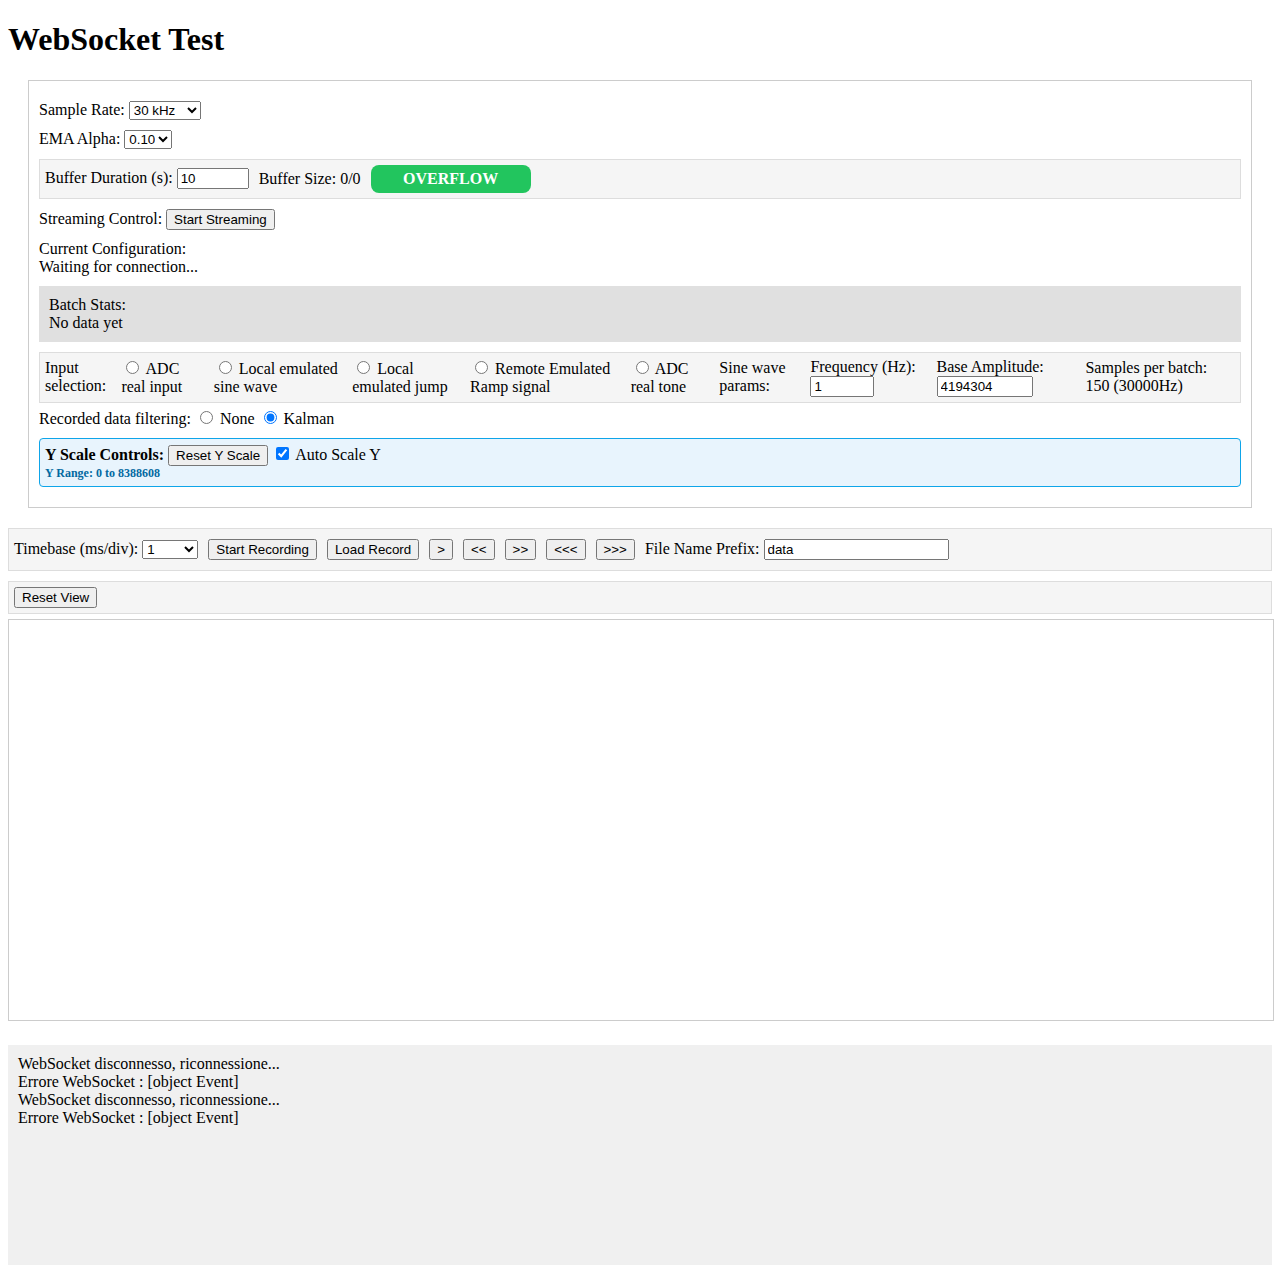
<file: src/index.html>
<!DOCTYPE html>
<html>
<head>
    <title>WebSocket Test</title>
    <style>
		.yscale-controls {
			margin: 5px 0;
			padding: 5px;
			background: #e8f4fd;
			border: 1px solid #0ea5e9;
			border-radius: 4px;
		}
		.yscale-info {
			font-size: 12px;
			color: #0369a1;
			font-weight: bold;
		}
        .limit-indicator {
            color: red;
            font-weight: bold;
            visibility: hidden;
        }
        .limit-indicator.active {
            visibility: visible;
        }
        #scrollLeft:disabled, #scrollRight:disabled {
            cursor: not-allowed;
        }
        .scope-controls {
            margin: 5px 0;
            padding: 5px;
            background: #f5f5f5;
            border: 1px solid #ddd;
        }
        .timebase-controls {
            display: flex;
            gap: 10px;
            align-items: center;
            margin: 5px 0;
        }
        .control-panel {
            margin: 20px;
            padding: 10px;
            border: 1px solid #ccc;
        }
        .config-item {
            margin: 10px 0;
        }
        #log {
            margin-top: 20px;
            padding: 10px;
            background-color: #f0f0f0;
            height: 200px;
            overflow-y: auto;
        }
        .stats {
            margin: 10px 0;
            padding: 10px;
            background-color: #e0e0e0;
        }
        .plot-container {
            position: relative;
            margin: 10px 0;
        }
        #plotCanvas {
            width: 100%;
            height: 400px;  /* ridotto da 600px a 400px per comprimere verticalmente */
            border: 1px solid #ccc;
        }
        .plot-controls {
            margin: 5px 0;
            padding: 5px;
            background: #f5f5f5;
            border: 1px solid #ddd;
            display: flex;
            gap: 10px;
            align-items: center;
        }
        .buffer-controls {
            margin: 5px 0;
            padding: 5px;
            background: #f5f5f5;
            border: 1px solid #ddd;
            display: flex;
            gap: 10px;
            align-items: center;
        }
        .zoom-box {
            position: absolute;
            border: 1px dashed blue;
            background: rgba(0, 0, 255, 0.1);
            pointer-events: none;
            display: none;
        }
        .value-info {
            position: absolute;
            background: rgba(255, 255, 255, 0.9);
            border: 1px solid #ccc;
            padding: 5px;
            display: none;
            pointer-events: none;
        }
        #fileInput {
            display: none;
        }
        .test-signal-controls {
            margin: 5px 0;
            padding: 5px;
            background: #f5f5f5;
            border: 1px solid #ddd;
            display: flex;
            gap: 10px;
            align-items: center;
        }
        .green {
            background-color: #22c55e;
        }

        .red {
            background-color: #ef4444;
        }
        .overflow-box {
            width: 150px;
            padding: 5px;
            text-align: center;
            border-radius: 8px;
            font-weight: bold;
            color: white;
            transition: background-color 0.3s;
            mask-origin: 5px;
        }
    </style>
</head>
<body>
    <h1>WebSocket Test</h1>

    <div class="control-panel">
        <div class="config-item">
            <label for="sampleRate">Sample Rate:</label>
            <select id="sampleRate" onchange="updateConfig('samplerate', this.value)">
                <option value="200">200 Hz</option>
                <option value="600">600 Hz</option>
                <option value="1000">1000 Hz</option>
                <option value="10000">10 kHz</option>
                <option value="15000">15 kHz</option>
                <option value="30000" selected>30 kHz</option>
            </select>
        </div>

        <div class="config-item">
            <label for="emaAlpha">EMA Alpha:</label>
            <select id="emaAlpha" onchange="updateConfig('alfaema', this.value)">
                <option value="0.05">0.05</option>
                <option value="0.1" selected>0.10</option>
                <option value="0.2">0.20</option>
                <option value="0.3">0.30</option>
                <option value="0.5">0.50</option>
            </select>
        </div>
        <div class="buffer-controls">
            <label>Buffer Duration (s):
                <input type="number" id="bufferDuration" value="10" min="1" max="3600" 
                       onchange="updateBufferSize()">
            </label>
            <span>Buffer Size: <span id="bufferInfo">0/0</span></span>
            <div id="overflowBox" class="overflow-box green">
                OVERFLOW
            </div>
        </div>       
        <div class="config-item">
            <label>Streaming Control:</label>
            <button id="streamToggle" onclick="toggleStreaming()">Start Streaming</button>
        </div>

        <div class="config-item">
            <label>Current Configuration:</label>
            <div id="currentConfig">Waiting for connection...</div>
        </div>

        <div class="stats">
            <div>Batch Stats:</div>
            <div id="batchStats">No data yet</div>
        </div>
        <div class="test-signal-controls">
            <label>Input selection:</label>
            <label>
                <input type="radio" id="enableADCSignal" name="testSignal">
                ADC real input
            </label>
            <label>
                <input type="radio" id="enableTestSignal0" name="testSignal">
                Local emulated sine wave
            </label>
            <label>
                <input type="radio" id="enableTestSignal1" name="testSignal">
                Local emulated jump
            </label>
            <label>
                <input type="radio" id="remoteTest" name="testSignal">
                Remote Emulated Ramp signal
            </label>
            <label>
                <input type="radio" id="enableADCTone" name="testSignal">
                ADC real tone
            </label>
            <label>Sine wave params:</label>
            <label>Frequency (Hz):
                <input type="number" id="testFrequency" value="1" min="1" max="100" step="1" 
                       onchange="updateConfig('freq', this.value)">
            </label>
            <label>Base Amplitude:
                <input type="number" id="testAmplitude" value="4194304" min="1000" max="8388608">
            </label>
            <span id="testSignalInfo">Samples per batch: 0</span>
        </div>
        <div class="filter-controls"></div>
            <label>Recorded data filtering:</label>
            <label>
                <input type="radio" name="filter" value="none" checked>
                None
            </label>
            <label>
                <input type="radio" name="filter" value="kalman" checked>
                Kalman
            </label>
        </div>
        <div class="scope-controls">
            <div class="timebase-controls">
                <label>Timebase (ms/div):
                    <select id="timebaseDiv" onchange="updateTimebase()">
                        <option value="0.005">0.005</option>
                        <option value="0.01">0.01</option>
                        <option value="0.02">0.02</option>
                        <option value="0.05">0.05</option>
                        <option value="0.1">0.1</option>
                        <option value="0.2">0.2</option>
                        <option value="0.5">0.5</option>
                        <option value="1" selected>1</option>
                        <option value="2">2</option>
                        <option value="5">5</option>
                        <option value="10">10</option>
                        <option value="20">20</option>
                        <option value="50">50</option>
                    </select>
                </label>
                <button id="recordBtn" onclick="toggleRecording()">Start Recording</button>
                <button id="loadRecordBtn" onclick="document.getElementById('recordFileInput').click()">Load Record</button>
                <button id="play" onclick="playRecord()">></button>
                <button id="scrollLeft"><<</button>
                <button id="scrollRight">>></button>
                <button id="scrollLeftFast"><<<</button>
                <button id="scrollRightFast">>>></button>
                <label>File Name Prefix:
                    <input type="text" id="filePrefix" value="data">
                </label>
                <input type="file" id="recordFileInput" accept=".txt,.json" style="display: none" onchange="loadRecord(this.files[0])"> 
            </div>
            </div>
        </div>
    </div>

    <div class="plot-container">
        <div class="plot-controls">
            <button onclick="resetView()">Reset View</button>
        </div>
        <canvas id="plotCanvas"></canvas>
        <div class="zoom-box" id="zoomBox"></div>
        <div class="value-info" id="valueInfo"></div>
    </div>

    <div id="log"></div>

    <script src="matrixUtils.js"></script>
    <script src="filter.js"></script>       

    <script>
		var counter = 0;
        // Base configuration variables
        let SAMPLE_RATE = 30000;
        const EXPECTED_BATCH_RATE = 200;
        let wsData, wsControl;
        let isStreaming = false;
        let isPaused = false;
        let batchCount = 0;
        let lastBatchTime = null;
        let batchIntervals = [];
        let batchBuffer = [];
        // Test signal variables
        let testSignalTime = 0;
        let lastTestSignalUpdate = 0;
        let thresholds = null;
        let testSignalEnabled0 = false;
        let testSignalEnabled1 = false;
        let remoteTestEnabled = false;
        let adcSignalEnabled = false;
        let remoteTestTone = false;
        let inputMode = true;
        
        const MAX_INTERVALS = 200;
        let bufferDurationSec = 10;
        let bufferTimespan = bufferDurationSec * 1000000; // converti in microsecondi
        let maxBufferSize = Math.ceil((bufferDurationSec * 1000) / 5);
        let currBatchIndex = 0;
        let lastFrameTime = 0;
        let filterh = new Filter();
        let filtera = new Filter();

        // Variabili per registrazione
        let isRecording = false;
        let recordBuffer = [];
        let recordBufferSize = 50000; // Circa 250 secondi di dati con intervallo 5ms
        let currPlayIndex = 0;

        // Display configuration
        const MIN_PLOT_INTERVAL = 5;
        const MIN_PIXEL_DELTA = 2;
        const padding = 40;
        const TARGET_POINTS = 3000;

        // Oscilloscope specific variables
        // Variabili di stato per la vista
        let xScale = { min: 0, max: 100 };
        let yScale = { min: 0, max: 8388608 };
        let timebaseDiv = 5;      // ms per divisione
        const DIVISIONS_X = 10;   // divisioni orizzontali
        let viewOffset = 0;       // offset temporale per lo scroll
        let pausedAt = null;      // timestamp quando messo in pausa
        let animationFrameId = null;  // ID per cancelAnimationFrame
        let isAtLeftLimit = false;  // flag per limite sinistro

        // Variabili di stato per zoom e pan
        //let isMouseDown = false;
        let startX = 0;
        let startY = 0;
        let timers = [];
		let autoScale = true; // Flag per abilitare/disabilitare auto-scaling
		let yScaleBuffer = []; // Buffer per valori recenti
		const Y_SCALE_BUFFER_SIZE = 500; // Numero di campioni da considerare per la scala
        // scroll management
        const delay = (msec) => new Promise(resolve => setTimeout(resolve, msec)) ;
        let isScrolling = false;
        let right = true;
        const leftButton = document.getElementById('scrollLeft');
        const rightButton = document.getElementById('scrollRight');
        const leftButtonFast = document.getElementById('scrollLeftFast');
        const rightButtonFast = document.getElementById('scrollRightFast');
        // Setup canvas
        const canvas = document.getElementById('plotCanvas');
        const ctx = canvas.getContext('2d');
        canvas.width = canvas.offsetWidth;
        canvas.height = canvas.offsetHeight;
        window.addEventListener('resize', resizeCanvas);
        

        leftButton.onmousedown = async () => {
            isScrolling = true;
            while (isScrolling) {
                scrollView(-timebaseDiv * 10000);
                await delay(200);
            }
        }
        rightButton.onmousedown = async () => {
            isScrolling = true;
            while (isScrolling) {
                scrollView(timebaseDiv * 10000);
                await delay(200);
            }
        }
        leftButtonFast.onmousedown = async () => {
            isScrolling = true;
            while (isScrolling) {
                scrollView(-timebaseDiv * 100000);
                await delay(200);
            }
        }
        rightButtonFast.onmousedown = async () => {
            isScrolling = true;
            while (isScrolling) {
                scrollView(timebaseDiv * 100000);
                await delay(200);
            }
        }
        leftButton.onmouseup = () => {
            isScrolling = false;
        }
        rightButton.onmouseup = () => {
            isScrolling = false;
        }
        leftButtonFast.onmouseup = () => {
            isScrolling = false;
        }
        rightButtonFast.onmouseup = () => {
            isScrolling = false;
        }
        
        const radioButtons = document.querySelectorAll('input[name="filter"]');
        radioButtons.forEach(radio => {
            radio.addEventListener('change', (e) => {
                if (e.target.checked) {
                    console.log('Selected:', e.target.value);
                    if(e.target.value =="kalman"){
                        filterh = new JumpHeightKalmanFilter(1/SAMPLE_RATE);
                        filtera = new AccelerationKalmanFilter(1/SAMPLE_RATE);
                    }else{
                        filterh = new Filter();
                        filtera = new Filter();
                    }
                }
            });
        });

        // Seleziona tutti i radio button con lo stesso nome
        const radioButtons2 = document.querySelectorAll('input[name="testSignal"]');
        // Funzione per gestire checked/unchecked

        function handleRadioChange(send = true) {
            const radio1 = document.getElementById('enableADCSignal');
            const radio2 = document.getElementById('enableTestSignal0');
            const radio3 = document.getElementById('enableTestSignal1');
            const radio4 = document.getElementById('remoteTest');
            const radio5 = document.getElementById('enableADCTone');

            if (radio1.checked) {
                console.log('Opzione adc input selezionata');
                inputMode = true;
                adcSignalEnabled = true;
                testSignalTime = 0;
                resetView();
                updateSamplesPerBatch();
                const batch = {
                    t: 0,
                    v: [0]
                };
                onmessageEvent({ data: JSON.stringify(batch) });
                if(send) updateConfig("mode", 0);
            } else {
                adcSignalEnabled = false;
                console.log('Opzione adc input deselezionata');
            }

            if (radio2.checked) {
                console.log('Opzione sine input selezionata');
                inputMode = true;
                testSignalEnabled0 = true;
                testSignalTime = 0;
                resetView();
                updateSamplesPerBatch();
                generateTestSignal0();
            } else {
                testSignalEnabled0 = false;
                console.log('Opzione sine input deselezionata');
            }

            if (radio3.checked) {
                console.log('Opzione simulated jump selezionata');                   
                inputMode = true;
                testSignalEnabled1 = true;
                testSignalTime = 0;
                resetView();
                updateSamplesPerBatch();
                generateTestSignal1();   
            } else {
                testSignalEnabled1 = false;
                console.log('Opzione simulated jump deselezionata');
            }

            if (radio4.checked) {
                console.log('Opzione remote ramp wave selezionata');
                remoteTestEnabled = true;
                inputMode = true;
                resetView();
                if(send) updateConfig("mode", 1);
                const batch = {
                    t: 0,
                    v: [0]
                };
                onmessageEvent({ data: JSON.stringify(batch) });
            } else {
                remoteTestEnabled = false;
                console.log('Opzione remote ramp wave deselezionata');
            }

            if (radio5.checked) {
                console.log('Opzione tono adc selezionata');
                remoteTestTone = true;
                adcSignalEnabled = true;
                inputMode = true;
                resetView();
                testSignalTime = 0;
                updateSamplesPerBatch();
                if(send) updateConfig("mode", 2);
                const batch = {
                    t: 0,
                    v: [0]
                };
                onmessageEvent({ data: JSON.stringify(batch) });
            } else {
                console.log('Opzione tono adc deselezionata');
            }
        }
        // Aggiungi il gestore dell'evento "change" a ogni radio button
        radioButtons2.forEach(radio => {
            radio.addEventListener('change', handleRadioChange);
        });

        updateConfig('freq', 1);

        /*
        function resizeCanvas() {
        // Ottieni le dimensioni del contenitore
        const container = canvas.parentElement;
        const rect = container.getBoundingClientRect();
        
        // Aggiorna le dimensioni del canvas
        canvas.width = rect.width;
        canvas.height = rect.height;
        
        // Forza un ridisegno
        if (recordBuffer && recordBuffer.length > 0) {
            drawPlot();
        }
    }
*/		function updateYScale(newValues) {
			if (!autoScale) return;
			
			// Aggiungi nuovi valori al buffer
			yScaleBuffer.push(...newValues);
			
			// Mantieni solo gli ultimi Y_SCALE_BUFFER_SIZE valori
			if (yScaleBuffer.length > Y_SCALE_BUFFER_SIZE) {
				yScaleBuffer = yScaleBuffer.slice(-Y_SCALE_BUFFER_SIZE);
			}
			
			if (yScaleBuffer.length === 0) return;
			
			// Calcola min e max dai valori nel buffer
			const minValue = Math.min(...yScaleBuffer);
			const maxValue = Math.max(...yScaleBuffer);
			
			// Aggiungi margine del 10%
			const range = maxValue - minValue;
			const margin = Math.max(range * 0.1, 1000);
			
			// Aggiorna gradualmente la scala per evitare salti bruschi
			const smoothFactor = 0.1;
			
			const targetMin = minValue - margin;
			const targetMax = maxValue + margin;
			
			// Smooth transition verso i nuovi valori
			yScale.min = yScale.min + (targetMin - yScale.min) * smoothFactor;
			yScale.max = yScale.max + (targetMax - yScale.max) * smoothFactor;
		}

		function resetYScale() {
			yScaleBuffer = [];
			yScale.min = 0;
			yScale.max = 8388608;
			console.log("YScale resettata ai valori di default");
		}

		function addYScaleControls() {
			const controlPanel = document.querySelector('.control-panel');
			
			const yScaleDiv = document.createElement('div');
			yScaleDiv.className = 'config-item yscale-controls';
			yScaleDiv.innerHTML = `
				<label><strong>Y Scale Controls:</strong></label>
				<button onclick="resetYScale()">Reset Y Scale</button>
				<label>
					<input type="checkbox" id="autoScaleCheckbox" checked onchange="toggleAutoScale()">
					Auto Scale Y
				</label>
				<div id="yScaleInfo" class="yscale-info">Y Range: 0 to 8388608</div>
			`;
			
			controlPanel.appendChild(yScaleDiv);
		}

		function toggleAutoScale() {
			autoScale = document.getElementById('autoScaleCheckbox').checked;
			console.log("Auto-scaling:", autoScale ? "abilitato" : "disabilitato");
		}

		function updateYScaleInfo() {
			const infoElement = document.getElementById('yScaleInfo');
			if (infoElement) {
				infoElement.textContent = `Y Range: ${yScale.min.toFixed(0)} to ${yScale.max.toFixed(0)}`;
			}
		}
        function resizeCanvas() {
            console.log("resizeCanvas");
            canvas.width = canvas.offsetWidth;
            canvas.height = canvas.offsetHeight;
            if (inputMode){
                drawPlotInc();
                //currBatchIndex = 20;
            }else{
                playRecord();
             }
        }
//-----------------------------------------------------------------------------------------------------------------------
        // JavaScript
        function saveRecordedBatches() {
            const content = recordBuffer.map(batch => {
                const hexBatch = {
                    //t: batch.t.toString(16),
                    t: batch.t,
                    v: batch.v
                };
                return JSON.stringify(hexBatch);
            }).join('\n');
            
            const blob = new Blob([content], { type: 'text/plain' });
            const url = URL.createObjectURL(blob);
            const a = document.createElement('a');
            a.href = url;
            a.download = getDefaultFileName();
            document.body.appendChild(a);
            a.click();
            document.body.removeChild(a);
            URL.revokeObjectURL(url);
        }

        async function loadRecord(file) {
            console.log("loadRecord");
            if (!file) return;
            try {
                const text = await file.text();
                const lines = text.split('\n').filter(line => line.trim());
                recordBuffer = lines.map(line => {
                    const hexBatch = JSON.parse(line);
                    return {
                        //t: parseInt(hexBatch.t, 16),
                        t: parseInt(hexBatch.t),
                        v: hexBatch.v
                    };
                });
            } catch (error) {
                console.error('Error loading record:', error);
            }
        }

        function detectJumpThresholds(recordBuffer, sampleRate) {
            let result = {t1: null, t2: null, t3: null, t4: null, t5: null};
            let minDerivative = Infinity;
            let maxDerivative = -Infinity;
            let precBatchTime;
            let currBatchTime;
            let batchLen;
            let lastForce = null;
            result.t1 = null;
            result.t2 = null;
            result.t3 = null;
            result.t4 = null;
            result.t5 = null;

            // Calcolo peso statico
            let staticWeight = 0;
            let staticCount = 0;
            for(let batchIdx = 0; batchIdx < recordBuffer.length && staticCount < 20; batchIdx++) {
                const batch = recordBuffer[batchIdx];
                for(let i = 0; i < batch.v.length && staticCount < 20; i++) {
                    staticWeight +=  calculateValue(batch.v[i]);
                    staticCount++;
                }
            }
            staticWeight /= staticCount;

            const dt0 = 1/sampleRate;
            precBatchTime = recordBuffer[0].t / 1000000 - dt0;
            filterh.predict();
            lastForce = filterh.update(calculateValue(recordBuffer[0].v[0]));
            batchLen = recordBuffer[0].v.length;
            // Analisi principale
            let lastDerivative = null;            
            for(let batchIdx = 0; batchIdx < recordBuffer.length; batchIdx++) {
                const batch = recordBuffer[batchIdx];
                const batchTime = batch.t / 1000000;

                // Calcola dt medio dai primi due batch
                currBatchTime = recordBuffer[batchIdx].t / 1000000;
                const dt = (currBatchTime - precBatchTime) / batchLen;
                
                for(let i = 0; i < batch.v.length; i++) {                   
                    filterh.predict();
                    let force = filterh.update(calculateValue(batch.v[i]));
                    
                    const currentTime = batchTime + (i * dt);
                    const derivative = (force - lastForce) / dt;
                    
                    if(result.t1 === null && (derivative > 1000 || derivative < -1000)) {
                        result.t1 = currentTime;
                    }

                    /*
                    if(result.t2 == null && result.t1 !== null && derivative > maxDerivative && lastDerivative < derivative) {
                        maxDerivative = derivative;
                        result.t2 = currentTime;
                        console.log(maxDerivative);
                    }
                    
                    if(result.t3 == null && result.t2 !== null && derivative < minDerivative && lastDerivative > derivative) {
                        minDerivative = derivative;
                        result.t3 = currentTime;
                    }
                    */

                    if(result.t2 == null && result.t1 !== null && derivative > 0 && force > staticWeight && lastForce <= staticWeight) {
                        result.t2 = currentTime;
                    }
                    
                    if(result.t3 == null && result.t2 !== null && derivative < 0 && force < staticWeight && lastForce >= staticWeight) {
                        result.t3 = currentTime;
                    }

                    if(result.t4 == null && result.t3 !== null && result.t4 === null && force < 0.05 * staticWeight && derivative < -100) {
                        result.t4 = currentTime;
                    }
                    
                    if(result.t5 == null && result.t4 !== null && result.t5 === null && force > 0 && derivative > 10) {
                        result.t5 = currentTime;
                    }
                    
                    lastForce = force;
                    lastDerivative = derivative;
                }

                precBatchTime = currBatchTime;
            }
            
            console.log(`t1: ${result.t1} - t2: ${result.t2} - t3: ${result.t3} - t4: ${result.t4} - t5: ${result.t5}`);
            return result;
        }

        function analyzeJump(recordBuffer, sampleRate) {
            const times = detectJumpThresholds(recordBuffer, sampleRate);
            thresholds = times;

            const g = 9.81;
            const Fstatico = 700; 
            const sensitivity = 50000;
            
            // Calcolo velocità iniziale (t1->t4)
            let vIniziale = 0;
            let dt = 1/sampleRate;
            
            // Calcolo velocità di caduta (t5->stabilizzazione)
            let vCaduta = 0;
            let stabilized = false;
            let tStabilizzazione = times.t5;
            
            for(let batchIdx = 0; batchIdx < recordBuffer.length; batchIdx++) {
                const batch = recordBuffer[batchIdx];
                const batchTime = batch.t / 1000000;
                
                for(let i = 0; i < batch.v.length; i++) {
                    let value = calculateValue(batch.v[i]);
                    
                    filtera.predict();
                    value = filtera.update(value);
                    const force = (value * Fstatico) / sensitivity;
                    
                    // Integrazione pre-salto
                    if(batchTime >= times.t1 && batchTime <= times.t4) {
                        vIniziale += g * ((force - Fstatico) / Fstatico) * dt;
                    }
                    
                    // Cerca punto di stabilizzazione post-atterraggio
                    if(batchTime > times.t5 && !stabilized) {
                        if(Math.abs(force - Fstatico) < Fstatico * 0.05) { // ±5% del peso statico
                            stabilized = true;
                            tStabilizzazione = batchTime;
                        }
                        // Integra fino alla stabilizzazione
                        vCaduta += g * ((force - Fstatico) / Fstatico) * dt;
                    }
                }
            }

            const flightTime = times.t5 - times.t4;
            const h_flight = (g * flightTime * flightTime) / 8;
            const h_velocity = (vIniziale * vIniziale) / (2 * g);
            const h_landing = (vCaduta * vCaduta) / (2 * g);

            return {
                flightTime,
                height_from_time: h_flight,
                height_from_velocity: h_velocity,
                height_from_landing: h_landing,
                initial_velocity: vIniziale,
                landing_velocity: vCaduta,
                stabilization_time: tStabilizzazione - times.t5,
                thresholdTimes: times
            };
        }

        function printJumpReport(data) {
            // Console report
            console.table({
                "Flight Time": `${(data.flightTime * 1000).toFixed(1)} ms`,
                "Height (from time)": `${(data.height_from_time * 100).toFixed(1)} cm`,
                "Height (from velocity)": `${(data.height_from_velocity * 100).toFixed(1)} cm`, 
                "Height (from landing)": `${(data.height_from_landing * 100).toFixed(1)} cm`,
                "Initial Velocity": `${data.initial_velocity.toFixed(2)} m/s`,
                "Landing Velocity": `${data.landing_velocity.toFixed(2)} m/s`,
                "Stabilization Time": `${(data.stabilization_time * 1000).toFixed(1)} ms`,
                "Time Events": {
                    "Start of Movement (t1)": `${(data.thresholdTimes.t1 * 1000).toFixed(1)} ms`,
                    "Max Descent Speed (t2)": `${(data.thresholdTimes.t2 * 1000).toFixed(1)} ms`, 
                    "Max Ascent Speed (t3)": `${(data.thresholdTimes.t3 * 1000).toFixed(1)} ms`,
                    "Takeoff (t4)": `${(data.thresholdTimes.t4 * 1000).toFixed(1)} ms`,
                    "Landing (t5)": `${(data.thresholdTimes.t5 * 1000).toFixed(1)} ms`
                }
            });

            // HTML report
            const div = document.createElement('div');
            div.innerHTML = `
                <div class="jump-report" style="font-family: Arial; padding: 20px; max-width: 600px; margin: auto;">
                    <h2>Jump Analysis Report</h2>
                    
                    <div style="background: #f5f5f5; padding: 15px; border-radius: 5px; margin: 10px 0;">
                        <h3>Jump Heights</h3>
                        <p>From Flight Time: <strong>${(data.height_from_time * 100).toFixed(1)} cm</strong></p>
                        <p>From Initial Velocity: <strong>${(data.height_from_velocity * 100).toFixed(1)} cm</strong></p>
                        <p>From Landing Force: <strong>${(data.height_from_landing * 100).toFixed(1)} cm</strong></p>
                    </div>

                    <div style="background: #f5f5f5; padding: 15px; border-radius: 5px; margin: 10px 0;">
                        <h3>Time Metrics</h3>
                        <p>Flight Time: <strong>${(data.flightTime * 1000).toFixed(1)} ms</strong></p>
                        <p>Stabilization Time: <strong>${(data.stabilization_time * 1000).toFixed(1)} ms</strong></p>
                    </div>

                    <div style="background: #f5f5f5; padding: 15px; border-radius: 5px; margin: 10px 0;">
                        <h3>Velocity Metrics</h3>
                        <p>Initial Velocity: <strong>${data.initial_velocity.toFixed(2)} m/s</strong></p>
                        <p>Landing Velocity: <strong>${data.landing_velocity.toFixed(2)} m/s</strong></p>
                    </div>

                    <div style="background: #f5f5f5; padding: 15px; border-radius: 5px; margin: 10px 0;">
                        <h3>Time Events</h3>
                        <p>Start of Movement (t1): <strong>${(data.thresholdTimes.t1 * 1000).toFixed(1)} ms</strong></p>
                        <p>Max Descent Speed (t2): <strong>${(data.thresholdTimes.t2 * 1000).toFixed(1)} ms</strong></p>
                        <p>Max Ascent Speed (t3): <strong>${(data.thresholdTimes.t3 * 1000).toFixed(1)} ms</strong></p>
                        <p>Takeoff (t4): <strong>${(data.thresholdTimes.t4 * 1000).toFixed(1)} ms</strong></p>
                        <p>Landing (t5): <strong>${(data.thresholdTimes.t5 * 1000).toFixed(1)} ms</strong></p>
                    </div>
                </div>
            `;
            
            document.body.appendChild(div);
            return div;
        }
/*
        function doBufferFiltering(recordBuffer, filterh, filtera){
            if(filterh){
                const content = recordBuffer.map(batch => {
                    const filteredBatch = {
                        t: batch.t,
                        v: batch.v,
                        vh: batch.v.map(val => {
                            filterh.predict();
                            const filtered = filterh.update(val);
                            return filtered;
                        }),
                        va: batch.v.map(val => {
                            filtera.predict();
                            const filtered = filtera.update(val);
                            return filtered;
                        })
                    };
                    return filteredBatch;
                })
            }else{
                const content = recordBuffer.map(batch => {
                    const filteredBatch = {
                        t: batch.t,
                        v: batch.v,
                        vh: batch.v,
                        va: batch.v,
                    };
                    return filteredBatch;
                })
            }
        }

        function doBatchFiltering(batch, filterh, filtera, type){
            filter = null;
            if(filterh && type == "h"){
                filter = filterh;
            }else if(filterh && type == "a"){
                filter = filtera;
            }else{
                 return batch;
            }
            const filteredBatch = {
                t: batch.t,
                v: batch.v.map(val => {
                    filter.predict();
                    const filtered = filter.update(val);
                    return filtered;
                }),
            };
            return filteredBatch;
        }
*/
        function playRecord() {
            // disabilita il modo test se attivo
            adcSignalEnabled = false;
            testSignalEnabled0 = false;
            testSignalEnabled1 = false;
            if(isStreaming) {
                toggleStreaming();
            }
            inputMode = false;
            recordBuffer = recordBuffer.slice(0, maxBufferSize);
            currPlayIndex = 0;
            const firstBatch = recordBuffer[0];
            xScale.min = firstBatch.t;
            xScale.max = firstBatch.t + bufferTimespan;
            report = analyzeJump(recordBuffer, SAMPLE_RATE);   
            printJumpReport(report);  
            drawPlot();       
            scrollView(0);            
        }

        function toggleRecording() {
            if (!isRecording) {
                // Start recording
                recordBuffer = []; // Reset buffer
                isRecording = true;
                document.getElementById('recordBtn').innerHTML = 'Stop Recording';
            } else {
                // Stop and save
                isRecording = false;
                saveRecordedBatches();
                document.getElementById('recordBtn').innerHTML = 'Start Recording';
            }
        }

        function scrollView(deltaMs) {
            console.log("scrollView: "+deltaMs);
            // Verifica che ci siano dati
            if (recordBuffer.length === 0) return;

            // Calcola la nuova finestra temporale
            //const timeWindow = timebaseDiv * DIVISIONS_X * 1000;
            //const timeWindow = bufferDurationSec * 1000000; // converti in microsecondi
            const timeWindow = timebaseDiv * DIVISIONS_X * 1000000;  // in microsecondi

            console.log("scrollView timeWindow: "+timeWindow);
            // Sposta la finestra di visualizzazione
            xScale.min += deltaMs;
            xScale.max = xScale.min + timeWindow;
            console.log("scrollView xScale.min: "+xScale.min);
            console.log("scrollView xScale.max: "+xScale.max);
            

            // Verifica limiti
            /*
            if (xScale.min < recordBuffer[0].t) {
                console.log("xScale.min < recordBuffer[0].t "+recordBuffer[0].t);
                // Non andare prima del primo campione
                xScale.min = recordBuffer[0].t;
                xScale.max = xScale.min + timeWindow;
            } else if (xScale.max > recordBuffer[recordBuffer.length - 1].t) {
                console.log("xScale.max > recordBuffer[recordBuffer.length - 1].t "+recordBuffer[recordBuffer.length - 1].t);
                // Non andare oltre l'ultimo campione
                xScale.max = recordBuffer[recordBuffer.length - 1].t;
                xScale.min = xScale.max - timeWindow;
            }
            */
            // Ridisegna con la nuova finestra temporale
            drawPlot();
        }

        function drawThresholds(times) {
            if (recordBuffer.length > 0) {
                ctx.save();
                
                // Linee
                ctx.strokeStyle = 'green';
                ctx.lineWidth = 2;
                ctx.setLineDash([5, 5]);
                
                // Testo
                ctx.font = '12px Arial';
                ctx.fillStyle = 'green';
                ctx.textAlign = 'left';
                ctx.setLineDash([]); // Rimuove tratteggio per il testo
                
                const labels = {
                    t1: 'T1: Start',
                    t2: 'T2: Max Down',
                    t3: 'T3: Max Up', 
                    t4: 'T4: Takeoff',
                    t5: 'T5: Landing'
                };
                
                let count = 0;
                for (const [key, label] of Object.entries(labels)) {
                    if (times[key]) {
                        const x = timeToScreen(times[key] * 1000000);
                        // Linea
                        ctx.beginPath();
                        ctx.moveTo(x, padding);
                        ctx.lineTo(x, canvas.height - padding);
                        ctx.stroke();
                        
                        // Etichetta
                        ctx.fillText(label, x + 5, padding + 20 + count);
                    }
                    count +=10;
                }
                
                ctx.restore();
                console.log("Times:", times);
                console.log("Window:", {min: xScale.min, max: xScale.max});
            }
        }

        function drawScrollLimits() {
            if (recordBuffer.length > 0) {
                const firstTime = recordBuffer[0].t;
                const lastTime = recordBuffer[recordBuffer.length - 1].t;
                
                ctx.save();
                ctx.strokeStyle = 'red';
                ctx.lineWidth = 2;
                ctx.setLineDash([5, 5]);               

                // Limite sinistro
                const x1 = timeToScreen(firstTime);
                ctx.beginPath();
                ctx.moveTo(x1, padding);
                ctx.lineTo(x1, canvas.height - padding);
                ctx.stroke();
                
                // Limite destro
                const x2 = timeToScreen(lastTime);
                ctx.beginPath();
                ctx.moveTo(x2, padding);
                ctx.lineTo(x2, canvas.height - padding);
                ctx.stroke();
                
                ctx.restore();
            }
        }

        function calculateValue(hexString) {
            let value = parseInt(hexString, 16);
            if (value & 0x800000) value -= 0x1000000;
            return value;
        }
//-------------------------------------------------------------------------------------------------------------
        function drawPlotInc() {
            // Cancella l'animazione precedente se esiste
            if (animationFrameId && currBatchIndex > 2) {
                cancelAnimationFrame(animationFrameId);
                animationFrameId = null;
                //console.log("Animazione precedente cancellata.");
            }

            // Verifica buffer vuoto
            if (batchBuffer.length === 0) {
                //console.log("Buffer vuoto, nessun dato da disegnare.");
                return;
            }

            function draw(timestamp, index) {
                // Salva lo stato iniziale del contesto grafico
                //ctx.save();

                //ctx.beginPath();
                ctx.strokeStyle = 'blue';
                ctx.lineWidth = 2;

                const batch = batchBuffer[index];
              
                // Test dei range
                const timeInRange = batch && (batch.t >= xScale.min && batch.t <= xScale.max);
                //console.log(`Batch ${index} - Time range: ${timeInRange} (${batch.t})`);

                if (timeInRange) {
                    let value = parseInt(batch.v[0], 16);
                    if (value & 0x800000) value -= 0x1000000;
                   
				    updateYScale([value]);
                    //console.log("value: "+value);
                    // Calcola coordinate
                    //const x = timeToScreen(batch.t);

                    const x = timeToScreen(batch.t);
                    //const y = valueToScreen(value);

                    //const x = timeToScreen(xScale.min + index*5000);
                    const y = valueToScreen(value);
                    //console.log(`Coordinate: x=${x}, y=${y}, minx=${xScale.min}, maxx==${xScale.max}`);
                    //console.log(`Coordinate: x=${x}, y=${batch.first}`);
                    // Test coordinate nel plot
                    const inPlotArea = x >= padding && x <= canvas.width - padding &&
                                    y >= padding && y <= canvas.height - padding;
                    //console.log(`Coordinate in area plot: ${inPlotArea}`);

                    if (true) {
                        if (index === 0) {
                            // Reset e primo punto
                            ctx.clearRect(0, 0, canvas.width, canvas.height);
                            drawGrid();
                            drawAxes();
                            ctx.beginPath();
                            ctx.moveTo(x, y);                            
                            console.log(`Reset e MoveTo: ${x},${y}`);
                        } else {
                            // Punti successivi
                            //ctx.moveTo(lastX, lastY);
                            ctx.lineTo(x, y);
                            //console.log(`LineTo: ${x},${y}`);
                        }
                        ctx.stroke();
                    }
                }

                // Ripristina lo stato iniziale del contesto grafico
                //ctx.restore();

                // Aggiorna l'ultimo punto
            }
            
            // Pianifica il prossimo frame se non in pausa
            if (!isPaused) {
                animationFrameId = requestAnimationFrame(((value) => (timestamp) => {
                                        draw(timestamp, value); // Cattura il valore corrente di `dynamicValue`
                                    })(currBatchIndex)); // Passa una copia al wrapper
                //console.log("Frame pianificato");
            }
        }
//--------------------------------------------------------------------------------------------------------------------------
        // Stampa di un batch
        function drawPlot() {
            if (animationFrameId) {
                cancelAnimationFrame(animationFrameId);
            }

            animationFrameId = requestAnimationFrame(() => {
                // Usa recordBuffer invece di batchBuffer
                if (recordBuffer.length === 0) return;

                const timeWindow = timebaseDiv * DIVISIONS_X * 1000000;
                
                // Clear e disegna griglia
                ctx.clearRect(0, 0, canvas.width, canvas.height);
                drawGrid();
                drawAxes();

                // Plot dei dati
                ctx.beginPath();
                ctx.strokeStyle = 'blue';
                ctx.lineWidth = 2;

                let isFirstPoint = true;
                let lastX = -1;
                let lastY = -1;
                let n = 1;

                //xScale.min = recordBuffer[0].t;
                // Prima trova i batch nella finestra temporale
                const batchesInWindow = recordBuffer.filter(batch => 
                    batch.t >= xScale.min && batch.t <= xScale.max
                );
                
                if(batchesInWindow.length < TARGET_POINTS){
                    n = Math.ceil((TARGET_POINTS - batchesInWindow.length) / batchesInWindow.length)+1;
                    n = Math.min(n, recordBuffer[0].v.length);
                }
                console.log("batchesInWindow.length: " + batchesInWindow.length);
                console.log("n: " + n);
                // Disegna tutti i punti nella finestra temporale corrente
                let count = 0;
                for (let batch of batchesInWindow) {
                    for(let j=0; j < n; j++){  
                        // filtra i campioni                      
                        filterh.predict();
                        value = filterh.update(calculateValue(batch.v[j]));
                        
                        // Calcola il timestamp preciso per questo campione nel batch
                        const sampleTime = batch.t + (j * (1000000 / SAMPLE_RATE)); // in microsecondi
                
                        const x = Math.round(timeToScreen(sampleTime));
                        const y = Math.round(valueToScreen(value));

                        if (isFirstPoint) {
                            ctx.moveTo(x, y);
                            isFirstPoint = false;
                        } else {
                            ctx.lineTo(x, y);
                        }
                        
                        lastX = x;
                        lastY = y;
                        count++;
                    }
                }
                console.log("count: " + count);
                ctx.stroke();

                drawScrollLimits();
                drawThresholds(thresholds);

                /*
                // Aggiorna display
                document.getElementById('xRange').textContent = 
                    `${((xScale.max - xScale.min)/1000).toFixed(1)}ms`;
                document.getElementById('yRange').textContent = 
                    `${yScale.min.toFixed(0)} to ${yScale.max.toFixed(0)}`;
                    */
            });
        }
//--------------------------------------------------------------------------------------------------------------------------

        function drawGrid() {
            ctx.strokeStyle = '#ddd';
            ctx.lineWidth = 1;           // Grid verticale ogni 5ms
            const timeStart = Math.floor(xScale.min / 5000) * 5000;
            for (let t = timeStart; t <= xScale.max; t += 5000) {
                const x = timeToScreen(t);
                ctx.beginPath();
                ctx.moveTo(x, padding);
                ctx.lineTo(x, canvas.height - padding);
                ctx.stroke();
            }

            // Grid orizzontale ogni 10% del range
            const valueStep = (yScale.max - yScale.min) / 10;
            for (let v = yScale.min; v <= yScale.max; v += valueStep) {
                const y = valueToScreen(v);
                ctx.beginPath();
                ctx.moveTo(padding, y);
                ctx.lineTo(canvas.width - padding, y);
                ctx.stroke();
            }
        }

        function drawAxes() {
            ctx.beginPath();
            ctx.strokeStyle = '#000';
            ctx.lineWidth = 1;
            ctx.moveTo(padding, padding);
            ctx.lineTo(padding, canvas.height - padding);
            ctx.lineTo(canvas.width - padding, canvas.height - padding);
            ctx.stroke();
        }                
        /*-------------------------------------------------------------------------
            CONTROL CALLBACKS SECTION 
          -------------------------------------------------------------------------
        */
       
        function updateTimebase() {
            timebaseDiv = parseFloat(document.getElementById('timebaseDiv').value);
            console.log("timebaseDiv update: "+timebaseDiv);
            // Aggiorna la finestra temporale in base alla nuova base dei tempi
            const timeWindow = timebaseDiv * DIVISIONS_X * 1000000;  // in microsecondi
            
            // Mantieni il centro della vista ma cambia la scala
            const centerTime = (xScale.max + xScale.min) / 2;
            console.log("centerTime: "+centerTime);
            console.log("timeWindow: "+timeWindow);
            xScale.min = centerTime - timeWindow / 2;
            xScale.max = centerTime + timeWindow / 2;
            
            // Ridisegna con la nuova scala temporale
            //drawPlot();
            if (!inputMode){
                playRecord();
            }
        }
        
        function updateSamplesPerBatch() {
            SAMPLE_RATE = parseInt(document.getElementById('sampleRate').value);
            samplesPerBatch = Math.floor(SAMPLE_RATE / EXPECTED_BATCH_RATE);
            document.getElementById('testSignalInfo').textContent = 
                `Samples per batch: ${samplesPerBatch} (${SAMPLE_RATE}Hz)`;
        }
       
        function resizeCanvas() {
            canvas.width = canvas.offsetWidth;
            canvas.height = canvas.offsetHeight;
            //if (!isPaused) drawPlot();
        }

        function toggleStreaming() {
            isStreaming = !isStreaming;
            
            if(isStreaming){
                inputMode = true;
            }else{
                inputMode = false;
            }

            updateConfig("streaming", isStreaming);

            if(isStreaming) {
                batchCount = 0;
                lastBatchTime = null;
                batchIntervals = [];
                batchBuffer = [];
                inputMode = true;
                resetView();
            }
        }

        function resetView() {
            updateSamplesPerBatch();
            batchBuffer.length = 0;
            currBatchIndex = 0;
			resetYScale();
            drawPlotInc();
        }

        function updateBufferSize() {
            bufferDurationSec = parseInt(document.getElementById('bufferDuration').value);
            bufferTimespan = bufferDurationSec * 1000000; // converti in microsecondi
            const avgInterval = batchIntervals.length > 0 ? 
                batchIntervals.reduce((a, b) => a + b, 0) / batchIntervals.length : 5;
            //maxBufferSize = Math.ceil((bufferDurationSec * 1000) / avgInterval);
            maxBufferSize = Math.ceil((bufferDurationSec * 1000) / 5);
            //trimBuffer();
            updateBufferInfo();
        }

        function updateBufferInfo() {
            document.getElementById('bufferInfo').textContent = 
                `${batchBuffer.length}/${maxBufferSize} batches`;
        }

        function trimBuffer() {
            if (batchBuffer.length > maxBufferSize) {
                batchBuffer = batchBuffer.slice(-maxBufferSize);
            }
        }

        function updateBatchStats() {
            if(batchIntervals.length > 0) {
                const avgInterval = batchIntervals.reduce((a, b) => a + b, 0) / batchIntervals.length;
                const actualRate = 1000 / avgInterval;
                const lastBatch = batchBuffer[batchBuffer.length - 1];
                const lastBatchSize = lastBatch ? lastBatch.v.length : 0;

                document.getElementById('batchStats').innerHTML = 
                    `Received Batches: ${batchCount}<br>` +
                    `Avg Interval: ${avgInterval.toFixed(2)} ms<br>` +
                    `Actual Rate: ${actualRate.toFixed(1)} Hz<br>` +
                    `Last Batch Size: ${lastBatchSize} samples`;
            }
        }

        function getDefaultFileName() {
            const now = new Date();
            const prefix = document.getElementById('filePrefix').value;
            return `${prefix}_${now.getFullYear()}${(now.getMonth()+1).toString().padStart(2,'0')}${
                now.getDate().toString().padStart(2,'0')}_${
                now.getHours().toString().padStart(2,'0')}${
                now.getMinutes().toString().padStart(2,'0')}${
                now.getSeconds().toString().padStart(2,'0')}.txt`;
        }

        /*-------------------------------------------------------------------------
            POINT TO SCREEN CONVERSIONS SECTION
          -------------------------------------------------------------------------
        */        
        function timeToScreen(t) {
            return padding + (t - xScale.min) * (canvas.width - 2 * padding) / (xScale.max - xScale.min);
        }

        function valueToScreen(v) {
            return canvas.height - padding - (v - yScale.min) * (canvas.height - 2 * padding) / (yScale.max - yScale.min);
        }

        function screenToTime(x) {
            return xScale.min + (x - padding) * (xScale.max - xScale.min) / (canvas.width - 2 * padding);
        }

        function screenToValue(y) {
            return yScale.min + (canvas.height - padding - y) * (yScale.max - yScale.min) / (canvas.height - 2 * padding);
        }

        document.getElementById('sampleRate').addEventListener('change', function() {
            updateSamplesPerBatch();
            updateConfig('samplerate', this.value);
        });

        window.addEventListener('load', () => {
			updateSamplesPerBatch();
			addYScaleControls();
			setInterval(updateYScaleInfo, 1000);
		});
        /*-------------------------------------------------------------------------
            TEST SIGNAL GENERATION SECTION
          -------------------------------------------------------------------------
        */
        
        /*
        //const initialTime = 1655484153000000; // Timestamp base
        const initialTime = Date.now();
        let count = 1000;
        async function generateTestSignal1() {
            const baseAmplitude = parseFloat(document.getElementById('testAmplitude').value);
            // Timestamp base: 1655484153000000 (62ad7af907880 in hex)
            const batches = [
            // 8 batch iniziali statici
            ...Array(count).fill().map((_, i) => ({
                t: (initialTime + i * 5000),
                v: Array(150).fill().map(() => {
                    const val = Math.floor(baseAmplitude + (Math.random() - 0.5) * 200);
                    return val.toString(16).padStart(6, '0');
                })
            })),
            // Le 5 fasi del salto come prima
            {
                t: (initialTime + count++ * 5000), // Statico pre-stacco
                v: Array(150).fill().map(() => {
                    const val = Math.floor(baseAmplitude + (Math.random() - 0.5) * 200);
                    return val.toString(16).padStart(6, '0');
                })
            },
            {
                t: (initialTime + count++ * 5000), // Stacco
                v: Array(150).fill().map((_, i) => {
                    const progress = i/150;
                    const val = Math.floor(baseAmplitude * (1 + 0.4 * Math.sin(Math.PI * progress)) + (Math.random() - 0.5) * 200);
                    return val.toString(16).padStart(6, '0');
                })
            },
            {
                t: (initialTime + count++ * 5000), // Volo
                v: Array(150).fill().map(() => {
                    const val = Math.floor(Math.random() * 400 - 200);
                    return val.toString(16).padStart(6, '0');
                })
            },
            {
                t: (initialTime + count++ * 5000), // Atterraggio
                v: Array(150).fill().map((_, i) => {
                    const progress = i/150;
                    const val = Math.floor(baseAmplitude * (1.8 * Math.exp(-progress * 5) + 1) + (Math.random() - 0.5) * 200);
                    return val.toString(16).padStart(6, '0');
                })
            },
            {
                t: (initialTime + count++ * 5000), // Ritorno statico
                v: Array(150).fill().map(() => {
                    const val = Math.floor(baseAmplitude + (Math.random() - 0.5) * 200);
                    return val.toString(16).padStart(6, '0');
                })
            }
            ];

            console.log("count: "+count);
            //console.log(JSON.stringify(batches));

            for (batch of batches) {
                processBatch(batch);
                //console.log(JSON.stringify(batch));
                await delay(5);
            }
        }*/        
        
        function generateTestSignal1() {
        const baseAmplitude = parseFloat(document.getElementById('testAmplitude').value);
        const batchSize = Math.floor(SAMPLE_RATE / EXPECTED_BATCH_RATE);
        const samples = [];
        
        const offset = 8; // 40ms = 8 batch da 5ms

        // genero tutti i campioni del batch immediatamente
        for (let i = 0; i < batchSize; i++) {
            // Ricalcola batchProgress e batchPhase per ogni campione
            const batchProgress = Math.floor(testSignalTime / 0.005);
            const batchPhase = (testSignalTime % 0.005) / 0.005;
            
            let value;
            
            if (batchProgress < offset) {
                value = baseAmplitude;
            } else if (batchProgress < 6 + offset) {
                value = baseAmplitude;
            } else if (batchProgress < 12 + offset) {
                const t = (batchProgress - (6 + offset) + batchPhase) / 6;
                value = baseAmplitude * (1 - 0.3 * Math.sin(Math.PI * t));
            } else if (batchProgress < 16 + offset) {
                const t = (batchProgress - (12 + offset) + batchPhase) / 4;
                value = baseAmplitude * (1 + Math.sin(Math.PI * t));
            } else if (batchProgress < 24 + offset) {
                value = 0;
            } else if (batchProgress < 28 + offset) {
                const t = (batchProgress - (24 + offset) + batchPhase) / 4;
                value = baseAmplitude * 2.5 * Math.exp(-t * 2);
            } else if (batchProgress < 36 + offset) {
                const t = (batchProgress - (28 + offset) + batchPhase) / 8;
                value = baseAmplitude * (1 + 0.4 * Math.exp(-t * 3) * Math.cos(2 * Math.PI * t));
            } else {
                testSignalTime = 0;
                return;
            }
            
            if(value > 8388607) value = 8388607;
            value = Math.round(value); // Arrotonda il valore
            value = value & 0xFFFFFF;  // Tronca a 24 bit
            if (value < 0) {
                value += 0x1000000;
            }
            
            let sample = value.toString(16).padStart(6, '0');
            samples.push(sample);
            
            testSignalTime += 1 / SAMPLE_RATE;
        }
        
        const batch = {
            t: Date.now() * 1000,
            v: samples
        };
        
        processBatch(batch);
        
        if (testSignalEnabled1) {
            timers[1] = setTimeout(generateTestSignal1, 1000 / EXPECTED_BATCH_RATE);
        } else {
            clearTimeout(timers[1]);
        }
    }

        function generateTestSignal0() {
            /*
            const currentTime = Date.now();
            if (lastTestSignalUpdate && currentTime - lastTestSignalUpdate < 5) {
                return; // Limit update rate
            }
            lastTestSignalUpdate = currentTime;
            */

            const frequency = parseFloat(document.getElementById('testFrequency').value);
            const baseAmplitude = parseFloat(document.getElementById('testAmplitude').value);
            //const amFrequency = parseFloat(document.getElementById('amFrequency').value);
            
            // Generate a batch of samples
            const batchSize = Math.floor(SAMPLE_RATE / EXPECTED_BATCH_RATE);
            const samples = [];
            
            // genero tutti i campioni del batch immediatamente
            for (let i = 0; i < batchSize; i++) {
                // Calculate amplitude modulation
                //const amplitude = baseAmplitude * (2 + Math.sin(2 * Math.PI * amFrequency * testSignalTime));
                
                // Generate sine wave sample
                let value = Math.round(baseAmplitude * Math.sin(2 * Math.PI * frequency * testSignalTime) + baseAmplitude);

                if(value > 8388607) value = 8388607;

                value = value & 0xFFFFFF;  // Tronca a 24 bit
                if (value < 0) {
                    value += 0x1000000;
                }               
                let sample = value.toString(16).padStart(6, '0');  // Converti in stringa hex di 6 caratteri
               
                // on batch sample queing
                samples.push(sample);
                
                testSignalTime += 1 / SAMPLE_RATE;
            }
            
            // Create batch object
            const batch = {
                t: Date.now() * 1000, // microseconds
                v: samples
            };
            
            // Process batch as if received from WebSocket
            processBatch(batch);
            
            // Schedule next batch if still enabled
            if (testSignalEnabled0) {
                timers[0] = setTimeout(generateTestSignal0, 1000 / EXPECTED_BATCH_RATE);
            }else{
                clearTimeout(timers[0]); 
            }
        }

    
        /*-------------------------------------------------------------------------
            WEBSOCKET CONTROL SECTION
          -------------------------------------------------------------------------
        */
        function onmessageEvent(event) {
            //if(!(adcSignalEnabled || remoteTestEnabled)) return;
            //console.log(`event.data: ${event.data}`);
            // All'arrivo di un batch
            let batch = JSON.parse(event.data);
            //console.log("first: "+batch.first);
			//console.log("p");
			//counter++;
			if(counter == 100) {
				console.log("counter: "+counter);
                counter = 0;
            }
            processBatch(batch);
        }

        function processBatch(batch) {   
            if(!inputMode) return; 
            const timestamp = batch.t;
            // Aggiungilo al buffer
            batchBuffer.push(batch);
            //console.log("v: "+batch.v);
            // Buffer circolare per registrazione
            if (isRecording) {
                recordBuffer.push(batch);
                if (recordBuffer.length > recordBufferSize) {
                    recordBuffer.shift(); // Buffer circolare
                    console.log("Record buffer full, dropping oldest samples");
                }
            }
    
            // Aggiorna statistiche
            if(lastBatchTime !== null) {
                const interval = (timestamp - lastBatchTime) / 1000;
                batchIntervals.push(interval);
                if(batchIntervals.length > MAX_INTERVALS) {
                    batchIntervals.shift();
                }
            }

            lastBatchTime = timestamp;
            batchCount++;

            // Aggiorna le statistiche a schermo
            if(batchCount % 10 === 0) {
                updateBatchStats();
                updateBufferInfo();
            }
			
            // Stampa a schermo
            if (currBatchIndex === 0) {
                // Inizializzazione finestra temporale
                const firstBatch = batchBuffer[0];
                xScale.min = firstBatch.t;
                xScale.max = firstBatch.t + bufferTimespan;
                console.log(`Finestra temporale: ${xScale.min} - ${xScale.max}`);
                drawPlotInc();
                currBatchIndex++;
            } else if (currBatchIndex < maxBufferSize - 1) {
                //console.log(`currBatchIndex: ${currBatchIndex}, t: ${batchBuffer[currBatchIndex].t}`);
                // Batch intermedi
                drawPlotInc();
                currBatchIndex++;
                //console.log(`Batch corrente: ${currBatchIndex}`);
            } else {
                // Ultimo batch e reset
                drawPlotInc();
                console.log("Reset indice batch");
                currBatchIndex = 0;
				batchBuffer.length = 0;
            }
        }

        function onControlEvent(event) {
            const status = JSON.parse(event.data);
            console.log("Received current status: " + event.data);
            if(status.type === 'status') {
                document.getElementById('currentConfig').innerHTML = 
                    `Sample Rate: ${status.samplerate} Hz<br>` +
                    `EMA Alpha: ${status.alfaema}<br>` +
                    `Streaming: ${status.streaming == "true" ? 'In corso' : 'Bloccato'}<br>`+
                    `ADC Input: ${status.mode == 0 ? 'Attivato' : 'Disattivato'}<br>` +
                    `Remote Test: ${status.mode == 1 ? 'Attivato' : 'Disattivato'}<br>` +
                    `ADC Tone: ${status.mode == 2 ? 'Attivato' : 'Disattivato'}<br>` +
                    `Test frequency: ${status.freq}`;
                
                document.getElementById('streamToggle').innerHTML = status.streaming == "true" ? 'Stop Streaming' : 'Start Streaming';   
                document.getElementById('sampleRate').value = status.samplerate;
                document.getElementById('emaAlpha').value = status.alfaema;
                document.getElementById('remoteTest').checked = (status.mode == 1);
                document.getElementById('enableADCTone').checked = (status.mode == 2);
                document.getElementById('enableADCSignal').checked = (status.mode == 0);
                document.getElementById('testFrequency').value = status.freq;
				
				if(status.streaming == "false"){
					counter = 0;
				}					
				
                SAMPLE_RATE = status.samplerate;
                batchIntervals = [];
                batchBuffer = [];
                handleRadioChange(false);// feedback, non comando...
                resetView();
            }else if(status.type == "event"){
                if (status.overflow > 0) {
                    overflowBox.classList.remove('green');
                    overflowBox.classList.add('red');
                } else {
                    overflowBox.classList.remove('red');
                    overflowBox.classList.add('green');
                }
            }
        }

        function connectWebSocket(ip, port, path, name, onMessageCallback) {
            let wsh = null;

            function init() {
                wsh = new WebSocket(`ws://${ip}:${port}/${path}`);
                
                wsh.onopen = () => {
                    console.log(`WebSocket ${name} connesso`);
                    isConnected = true;
                };

                wsh.onclose = () => {
                    console.log(`WebSocket ${name} disconnesso, riconnessione...`);
                    isConnected = false;
                };

                wsh.onerror = (error) => {
                    console.log(`Errore WebSocket ${name}:`, error);
                };

                if (typeof onMessageCallback === "function") {
                    wsh.onmessage = onMessageCallback;
                }
            }
            init();
            return wsh;
        }

        function updateConfig(param, value) {
            if(wsControl && wsControl.readyState === WebSocket.OPEN) {
                const config = {};
                
                // Gestione dei diversi tipi di valore
                if (typeof value === 'string') {
                    // Converti in booleano se è "true" o "false"
                    if (value.toLowerCase() === 'true') {
                        config[param] = true;
                    } else if (value.toLowerCase() === 'false') {
                        config[param] = false;
                    } else {
                        // Prova a convertire in numero se non è un booleano
                        config[param] = isNaN(parseFloat(value)) ? value : parseFloat(value);
                    }
                } else {
                    // Mantieni il tipo originale per booleani e numeri
                    config[param] = value;
                }
                
                wsControl.send(JSON.stringify(config));
            } else {
                console.log('WebSocket not connected');
            }
        }

        //wsData = connectWebSocket("192.168.1.167", "81", "ws", "", onmessageEvent);
        //wsControl = connectWebSocket("192.168.1.167", "82", "ws", "", onControlEvent);

        //wsData = connectWebSocket("192.168.10.136", "81", "ws", "", onmessageEvent);
        //wsControl = connectWebSocket("192.168.10.136", "82", "ws", "", onControlEvent);

        //wsData = connectWebSocket("10.12.1.149", "81", "ws", "", onmessageEvent);
        //wsControl = connectWebSocket("10.12.1.149", "82", "ws", "", onControlEvent);

        // Ottiene l'hostname corrente dal browser
        const hostname = window.location.hostname;
        // Usa l'hostname per connettersi ai WebSocket
        wsData = connectWebSocket(hostname, "81", "ws", "", onmessageEvent);
        wsControl = connectWebSocket(hostname, "82", "ws", "", onControlEvent);

        const log = document.getElementById('log');
        const originalConsoleLog = console.log;
        console.log = function(...args) {
            originalConsoleLog.apply(console, args);
            const message = args.join(' ');
            log.innerHTML = message + '<br>' + log.innerHTML;
        };
        /*
t1: contatto con la piattaforma di forza
t2: velocità discendente massima
t3: velocità ascendente massima
t4: stacco
t5: atterraggio
*/
    </script>
</body>
</html>
</file>
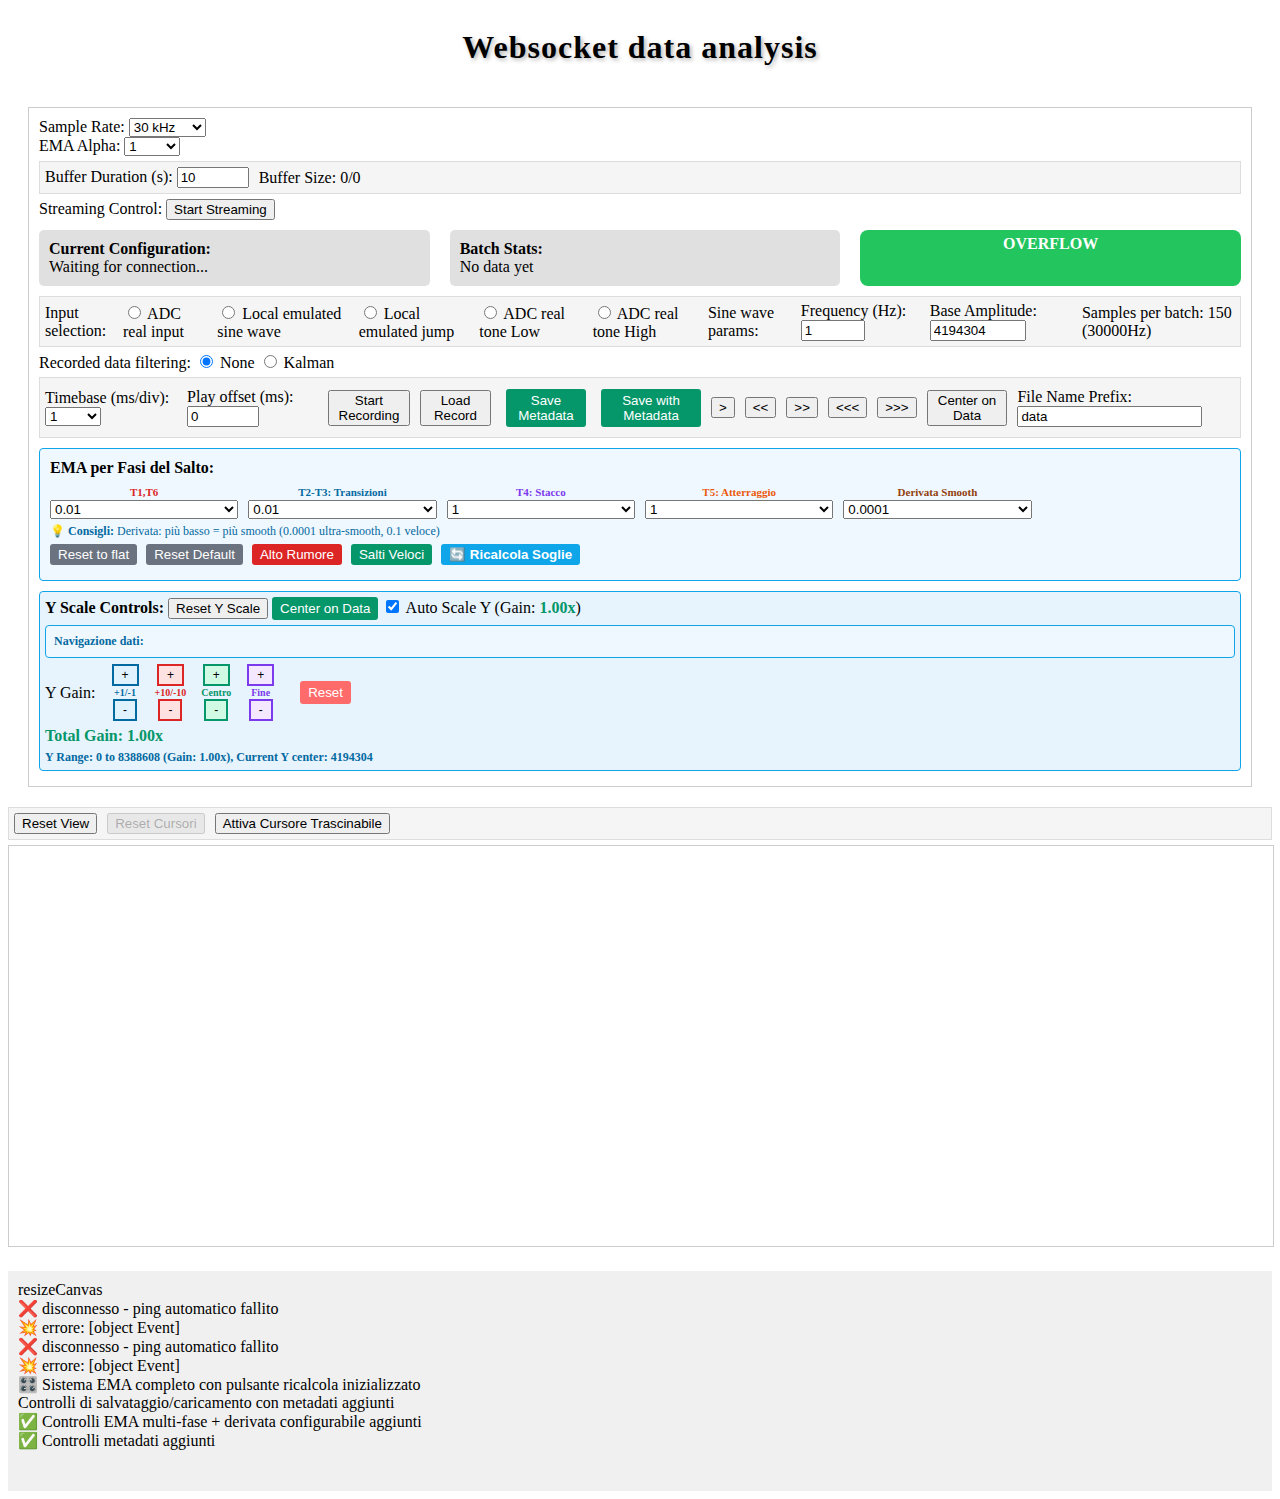
<file: src/data/index.html>
<!DOCTYPE html>
<html>
<head>
    <title>WebSocket Test</title>
    <style>
		.title {
			text-align: center;
			border: 1px solid rgba(255, 255, 255, 0.2);
			border-radius: 20px;
			padding: 20px 40px;
			text-shadow: 2px 2px 4px rgba(0,0,0,0.3);
			letter-spacing: 1px;
			margin: 0;
		}
		.yscale-controls {
			margin: 5px 0;
			padding: 5px;
			background: #e8f4fd;
			border: 1px solid #0ea5e9;
			border-radius: 4px;
		}
		.yscale-info {
			font-size: 12px;
			color: #0369a1;
			font-weight: bold;
		}
        .limit-indicator {
            color: red;
            font-weight: bold;
            visibility: hidden;
        }
        .limit-indicator.active {
            visibility: visible;
        }
        #scrollLeft:disabled, #scrollRight:disabled {
            cursor: not-allowed;
        }
        .scope-controls {
            margin: 5px 0;
            padding: 5px;
            background: #f5f5f5;
            border: 1px solid #ddd;
        }
        .timebase-controls {
            display: flex;
            gap: 10px;
            align-items: center;
            margin: 5px 0;
        }
        .control-panel {
            margin: 20px;
            padding: 10px;
            border: 1px solid #ccc;
        }
         /* NUOVO: Container flexbox per elementi affiancati */
        .flex-container {
            display: flex;
            gap: 20px; /* Spazio tra gli elementi */
            margin: 10px 0;
        }
        
        /* NUOVO: Stili per i singoli elementi flex */
        .flex-item {
            flex: 1; /* Ogni elemento occupa lo stesso spazio */
            padding: 10px;
            background-color: #e0e0e0;
            border-radius: 5px;
        }
        
        /* Responsive: su schermi piccoli, torna in colonna */
        @media (max-width: 768px) {
            .flex-container {
                flex-direction: column;
            }
        }
        #log {
            margin-top: 20px;
            padding: 10px;
            background-color: #f0f0f0;
            height: 200px;
            overflow-y: auto;
        }
        .stats {
            margin: 10px 0;
            padding: 10px;
            background-color: #e0e0e0;
        }
        .plot-container {
            position: relative;
            margin: 10px 0;
        }
        #plotCanvas {
            width: 100%;
            height: 400px;  /* ridotto da 600px a 400px per comprimere verticalmente */
            border: 1px solid #ccc;
        }
        .plot-controls {
            margin: 5px 0;
            padding: 5px;
            background: #f5f5f5;
            border: 1px solid #ddd;
            display: flex;
            gap: 10px;
            align-items: center;
        }
        .buffer-controls {
            margin: 5px 0;
            padding: 5px;
            background: #f5f5f5;
            border: 1px solid #ddd;
            display: flex;
            gap: 10px;
            align-items: center;
        }
        .zoom-box {
            position: absolute;
            border: 1px dashed blue;
            background: rgba(0, 0, 255, 0.1);
            pointer-events: none;
            display: none;
        }
        .value-info {
            position: absolute;
            background: rgba(255, 255, 255, 0.9);
            border: 1px solid #ccc;
            padding: 5px;
            display: none;
            pointer-events: none;
        }
        #fileInput {
            display: none;
        }
        .test-signal-controls {
            margin: 5px 0;
            padding: 5px;
            background: #f5f5f5;
            border: 1px solid #ddd;
            display: flex;
            gap: 10px;
            align-items: center;
        }
        .green {
            background-color: #22c55e;
        }

        .red {
            background-color: #ef4444;
        }
        .overflow-box {
            #width: 150px;
            padding: 5px;
            text-align: center;
            border-radius: 8px;
            font-weight: bold;
            color: white;
            transition: background-color 0.3s;
            mask-origin: 5px;
        }
		
		.cursor-line {
			position: absolute;
			top: 0;
			bottom: 0;
			width: 2px;
			pointer-events: none;
			z-index: 10;
		}

		.cursor-1 {
			background: #dc2626;
			box-shadow: 2px 0 4px rgba(220, 38, 38, 0.3);
		}

		.cursor-2 {
			background: #059669;
			box-shadow: 2px 0 4px rgba(5, 150, 105, 0.3);
		}

		.cursor-label {
			position: absolute;
			top: -25px;
			left: -15px;
			background: rgba(0,0,0,0.8);
			color: white;
			padding: 2px 6px;
			border-radius: 3px;
			font-size: 11px;
			font-weight: bold;
		}

		.measurement-panel {
			background: #e0f2fe;
			border: 2px solid #0ea5e9;
			border-radius: 8px;
			padding: 15px;
			margin: 15px 0;
		}

		.measurement-grid {
			display: grid;
			grid-template-columns: repeat(auto-fit, minmax(200px, 1fr));
			gap: 15px;
		}

		.measurement-item {
			background: white;
			padding: 10px;
			border-radius: 6px;
			border-left: 4px solid #0ea5e9;
		}

		.measurement-value {
			font-size: 16px;
			font-weight: bold;
			color: #111827;
		}
		/* NUOVO: Stili per il cursore trascinabile */
		/* NUOVO: Cursore in basso */
		.draggable-cursor {
			position: absolute;
			bottom: 0;
			width: 12px;        /* Ridotto da 20px */
			height: 15px;       /* Ridotto da 20px */
			cursor: ew-resize;
			z-index: 15;
			box-shadow: 0 -2px 8px rgba(245, 158, 11, 0.6);
			border-radius: 6px 6px 0 0;  /* Ridotto */
			border: 1px solid #fff;      /* Ridotto da 2px */
			transform: translateX(-50%); /* Centrato */
			margin-left: 0;              /* Rimuovi margini */
		}
		
		/* Aggiungi stili specifici per entrambi i cursori */
		#draggableCursor1 {
			background: linear-gradient(135deg, #f59e0b, #d97706);
			box-shadow: 0 -2px 8px rgba(245, 158, 11, 0.6);
		}

		#draggableCursor2 {
			background: linear-gradient(135deg, #10b981, #059669); /* Senza !important */
			box-shadow: 0 -2px 8px rgba(16, 185, 129, 0.6);
		}
		
		.draggable-cursor:hover {
			transform: translateX(-50%) scale(1.2);
			transition: all 0.2s ease;
		}

		/* Hover specifici */
		#draggableCursor1:hover {
			background: linear-gradient(135deg, #fbbf24, #f59e0b);
		}

		#draggableCursor2:hover {
			background: linear-gradient(135deg, #34d399, #10b981);
		}

		.draggable-cursor::before {
			position: absolute;
			top: 2px;           /* Aggiustato */
			left: 50%;
			transform: translateX(-50%);
			color: white;
			font-size: 6px;     /* Ridotto */
		}
		
		#draggableCursor1::before {
			content: '1';
			font-weight: bold;
		}

		#draggableCursor2::before {
			content: '2';
			font-weight: bold;
		}	

		/* Su schermi piccoli, posiziona i pannelli verticalmente */
		@media (max-width: 768px) {
			.cursor-info-panel-1 {
				top: 10px;
				right: 10px;
			}
			
			.cursor-info-panel-2 {
				top: 200px; /* Sotto il primo pannello */
				right: 10px;
			}
		}

		/* Pannello base (mantieni quello esistente) */
		.cursor-info-panel {
			position: absolute;
			background: rgba(0, 0, 0, 0.85);
			color: white;
			padding: 10px 15px;
			border-radius: 8px;
			font-family: monospace;
			font-size: 12px;
			box-shadow: 0 4px 12px rgba(0,0,0,0.3);
			min-width: 250px;
			z-index: 20;
			display: none;
		}

		/* Posizionamento specifico per ogni pannello */
		.cursor-info-panel-1 {
			top: -145px;
			right: 290px;
			border-left: 4px solid #f59e0b; /* Bordo arancione */
		}

		.cursor-info-panel-2 {
			top: -145px;
			right: 10px; /* Spostato a sinistra per non sovrapporsi */
			border-left: 4px solid #10b981; /* Bordo verde */
		}

		/* Titolo del cursore */
		.cursor-title {
			font-weight: bold;
			margin-bottom: 8px;
			text-align: center;
			padding-bottom: 5px;
			border-bottom: 1px solid rgba(255,255,255,0.3);
		}

		/* Stili esistenti per info-row, info-label, info-value rimangono uguali */
		.cursor-info-panel .info-row {
			display: flex;
			justify-content: space-between;
			margin: 3px 0;
			padding: 2px 0;
			border-bottom: 1px solid rgba(255,255,255,0.2);
		}

		.cursor-info-panel .info-label {
			color: #fbbf24;
			font-weight: bold;
		}

		.cursor-info-panel .info-value {
			color: #34d399;
			text-align: right;
		}
    </style>
</head>
<body>
    <h1 class="title">Websocket data analysis</h1>

    <div class="control-panel">
        <div class="config-item">
            <label for="sampleRate">Sample Rate:</label>
            <select id="sampleRate" onchange="updateConfig('samplerate', this.value)">
                <option value="200">200 sps</option>
                <option value="600">600 sps</option>
                <option value="1000">1000 sps</option>
				<option value="2000">2000 sps</option>
				<option value="3000">3000 sps</option>
				<option value="6000">6000 sps</option>
                <option value="10000">10 Ksps</option>
                <option value="15000">15 Ksps</option>
                <option value="30000" selected>30 kHz</option>
            </select>
        </div>

        <div class="config-item">
            <label for="emaAlpha">EMA Alpha:</label>
            <select id="emaAlpha" onchange="updateConfig('alfaema', this.value)">
				<option value="0.005">0.005</option>
				<option value="0.01">0.01</option>
				<option value="0.02">0.02</option>
				<option value="0.03">0.03</option>
				<option value="0.04">0.04</option>
                <option value="0.05">0.05</option>
				<option value="0.06">0.06</option>
				<option value="0.07">0.07</option>
				<option value="0.08">0.08</option>
				<option value="0.09">0.09</option>
                <option value="0.1">0.10</option>
                <option value="0.2">0.20</option>
                <option value="0.3">0.30</option>
				<option value="0.4">0.40</option>
                <option value="0.5">0.50</option>
				<option value="0.6">0.60</option>
				<option value="0.7">0.70</option>
				<option value="0.8">0.80</option>
				<option value="0.9">0.90</option>
				<option value="1" selected>1</option>
            </select>
        </div>
        <div class="buffer-controls">
            <label>Buffer Duration (s):
                <input type="number" id="bufferDuration" value="10" min="1" max="3600" 
                       onchange="updateBufferSize()">
            </label>
            <span>Buffer Size: <span id="bufferInfo">0/0</span></span>
        </div>       
        <div class="config-item">
            <label>Streaming Control:</label>
            <button id="streamToggle" onclick="toggleStreaming()">Start Streaming</button>
        </div>

        <!-- MODIFICATO: Wrapper flexbox per Current Configuration e Batch Stats -->
        <div class="flex-container">
            <div class="flex-item">
                <label><strong>Current Configuration:</strong></label>
                <div id="currentConfig">Waiting for connection...</div>
            </div>
            
            <div class="flex-item">
                <label><strong>Batch Stats:</strong></label>
                <div id="batchStats">No data yet</div>
            </div>
			 <div id="overflowBox" class="overflow-box green flex-item">
                OVERFLOW
            </div>
        </div>
        <div class="test-signal-controls">
            <label>Input selection:</label>
            <label>
                <input type="radio" id="enableADCSignal" name="testSignal">
                ADC real input
            </label>
            <label>
                <input type="radio" id="enableTestSignal0" name="testSignal">
                Local emulated sine wave
            </label>
            <label>
                <input type="radio" id="enableTestSignal1" name="testSignal">
                Local emulated jump
            </label>
            <label>
                <input type="radio" id="enableADCToneL" name="testSignal">
                ADC real tone Low
            </label>
            <label>
                <input type="radio" id="enableADCToneH" name="testSignal">
                ADC real tone High
            </label>
            <label>Sine wave params:</label>
            <label>Frequency (Hz):
                <input type="number" id="testFrequency" value="1" min="1" max="100" step="1" 
                       onchange="updateConfig('freq', this.value)">
            </label>
            <label>Base Amplitude:
                <input type="number" id="testAmplitude" value="4194304" min="1000" max="8388608">
            </label>
            <span id="testSignalInfo">Samples per batch: 0</span>
        </div>
        <!-- CORRETTO: -->
		<div class="filter-controls">
			<label>Recorded data filtering:</label>
			<label>
				<input type="radio" name="filter" value="none" checked>
				None
			</label>
			<label>
				<input type="radio" name="filter" value="kalman">
				Kalman
			</label>
		</div>
        <div class="scope-controls">
            <div class="timebase-controls">
                <label>Timebase (ms/div):
                    <select id="timebaseDiv" onchange="updateTimebase()">
                        <option value="0.005">0.005</option>
                        <option value="0.01">0.01</option>
                        <option value="0.02">0.02</option>
                        <option value="0.05">0.05</option>
                        <option value="0.1">0.1</option>
                        <option value="0.2">0.2</option>
                        <option value="0.5">0.5</option>
                        <option value="1" selected>1</option>
                        <option value="2">2</option>
                        <option value="5">5</option>
                        <option value="10">10</option>
                        <option value="20">20</option>
                        <option value="50">50</option>
                    </select>
                </label>
                <label>Play offset (ms):
                    <input type="number" id="startOffset" value="0" min="0" max="1000" step="1">
                </label>
                <button id="recordBtn" onclick="toggleRecording()">Start Recording</button>
                <button id="loadRecordBtn" onclick="document.getElementById('recordFileInput').click()">Load Record</button>
                <button id="play">></button>
                <button id="scrollLeft"><<</button>
                <button id="scrollRight">>></button>
                <button id="scrollLeftFast"><<<</button>
                <button id="scrollRightFast">>>></button>
				<button onclick="centerViewOnData()">Center on Data</button>
                <label>File Name Prefix:
                    <input type="text" id="filePrefix" value="data">
                </label>
				<input type="file" id="recordFileInput" accept=".txt,.json" style="display: none">
            </div>
            </div>
        </div>
    </div>

    <div class="plot-container">
        <div class="plot-controls">
            <button onclick="resetView()">Reset View</button>
            <!-- ✅ CONTROLLI CURSORI -->
            <button id="resetCursors" onclick="resetCursors()" disabled>Reset Cursori</button>
			<!-- NUOVO: Controllo cursore trascinabile -->
			<button id="toggleDraggableCursor" onclick="toggleDraggableCursor()">Attiva Cursore Trascinabile</button>
        </div>
        <canvas id="plotCanvas"></canvas>
        
		<!-- NUOVO: Cursore trascinabile -->
		<div id="draggableCursor1" class="draggable-cursor" style="display: none;"></div>
		<div id="draggableCursor2" class="draggable-cursor" style="display: none; background: linear-gradient(135deg, #10b981, #059669);"></div>
		<!-- Sostituisci il pannello singolo con due pannelli -->
		
		<!-- Pannello Cursore 1 (Arancione) -->
		<div id="cursorInfoPanel1" class="cursor-info-panel cursor-info-panel-1">
			<div class="cursor-title">🟠 Cursore 1</div>
			<div class="info-row">
				<span class="info-label">Tempo:</span>
				<span class="info-value" id="cursorTime1">-</span>
			</div>
			<div class="info-row">
				<span class="info-label">Batch:</span>
				<span class="info-value" id="cursorBatch1">-</span>
			</div>
			<div class="info-row">
				<span class="info-label">Indice Batch:</span>
				<span class="info-value" id="cursorSampleIndex1">-</span>
			</div>
			<div class="info-row">
				<span class="info-label">Valore:</span>
				<span class="info-value" id="cursorValue1">-</span>
			</div>
			<div class="info-row">
				<span class="info-label">Posizione X:</span>
				<span class="info-value" id="cursorPosition1">-</span>
			</div>
			<div class="info-row">
				<span class="info-label">Forza relativa:</span>
				<span class="info-value" id="relativeForce1">-</span>
			</div>
			<div class="info-row">
				<span class="info-label">sdRatio:</span>
				<span class="info-value" id="sdRatio1">-</span>
			</div>
		</div>

		<!-- Pannello Cursore 2 (Verde) -->
		<div id="cursorInfoPanel2" class="cursor-info-panel cursor-info-panel-2">
			<div class="cursor-title">🟢 Cursore 2</div>
			<div class="info-row">
				<span class="info-label">Tempo:</span>
				<span class="info-value" id="cursorTime2">-</span>
			</div>
			<div class="info-row">
				<span class="info-label">Batch:</span>
				<span class="info-value" id="cursorBatch2">-</span>
			</div>
			<div class="info-row">
				<span class="info-label">Indice Batch:</span>
				<span class="info-value" id="cursorSampleIndex2">-</span>
			</div>
			<div class="info-row">
				<span class="info-label">Valore:</span>
				<span class="info-value" id="cursorValue2">-</span>
			</div>
			<div class="info-row">
				<span class="info-label">Posizione X:</span>
				<span class="info-value" id="cursorPosition2">-</span>
			</div>
			<div class="info-row">
				<span class="info-label">Forza relativa:</span>
				<span class="info-value" id="relativeForce2">-</span>
			</div>
						<div class="info-row">
				<span class="info-label">sdRatio:</span>
				<span class="info-value" id="sdRatio2">-</span>
			</div>
		</div>
        
        <div class="zoom-box" id="zoomBox"></div>
        <div class="value-info" id="valueInfo"></div>
    </div>

    <!-- ✅ PANNELLO MISURAZIONI CURSORI -->
    <div id="measurementPanel" class="measurement-panel" style="display: none;">
        <div class="measurement-title">📊 Misurazioni tra Cursori</div>
        <div class="measurement-grid">
            <div class="measurement-item">
                <div class="measurement-label">Distanza Temporale</div>
                <div id="timeDiff" class="measurement-value">-</div>
            </div>
            <div class="measurement-item">
                <div class="measurement-label">Distanza in Batch</div>
                <div id="batchDiff" class="measurement-value">-</div>
            </div>
            <div class="measurement-item">
                <div class="measurement-label">Distanza in Campioni</div>
                <div id="sampleDiff" class="measurement-value">-</div>
            </div>
            <div class="measurement-item">
                <div class="measurement-label">Differenza Valori</div>
                <div id="valueDiff" class="measurement-value">-</div>
            </div>
			<div class="measurement-item">
                <div class="measurement-label">Altezza da velocità</div>
                <div id="hv" class="measurement-value">-</div>
            </div>
			<div class="measurement-item">
                <div class="measurement-label">Heel lift</div>
                <div id="hl" class="measurement-value">-</div>
            </div>
			<div class="measurement-item">
                <div class="measurement-label">Altezza combinata</div>
                <div id="ht" class="measurement-value">-</div>
            </div>
        </div>
    </div>
	
    <div id="log"></div>
	<div id="report"></div>

    <script src="matrixUtils.js"></script>
    <script src="filter.js"></script>       

    <script>
		var counter = 0;
        // Base configuration variables
        let SAMPLE_RATE = 30000;
        const EXPECTED_BATCH_RATE = 200;
        let wsData, wsControl;
        let isStreaming = false;
        let isPaused = false;
        let batchCount = 0;
        let lastBatchTime = null;
        let batchIntervals = [];
        let batchBuffer = [];
        // Test signal variables
        let testSignalTime = 0;
        let lastTestSignalUpdate = 0;
        let testSignalEnabled0 = false;
        let testSignalEnabled1 = false;
        let remoteTestEnabled = false;
        let adcSignalEnabled = false;
        let remoteTestTone = false;
        let inputMode = true;
        
        const MAX_INTERVALS = 200;
        let bufferDurationSec = 10;
        let bufferTimespan = bufferDurationSec * 1000000; // converti in microsecondi
        let maxBufferSize = Math.ceil((bufferDurationSec * 1000) / 5);
        let currBatchIndex = 0;
        let lastFrameTime = 0;
        let filterh = new Filter();
        let filtera = new Filter();

        // Variabili per registrazione
        let isRecording = false;
        let recordBuffer = [];
		let loadBuffer = [];
        let recordBufferSize = 50000; // Circa 250 secondi di dati con intervallo 5ms
        let currPlayIndex = 0;
		let thresholdsList = [];

        // Display configuration
        const MIN_PLOT_INTERVAL = 5;
        const MIN_PIXEL_DELTA = 2;
        const padding = 10;
        const TARGET_POINTS = 10000;

        // Oscilloscope specific variables
        // Variabili di stato per la vista
        let xScale = { min: 0, max: 100 };
        let yScale = { min: 0, max: 8388608 };
        let timebaseDiv = 5;      // ms per divisione
        const DIVISIONS_X = 10;   // divisioni orizzontali
        let viewOffset = 0;       // offset temporale per lo scroll
        let pausedAt = null;      // timestamp quando messo in pausa
        let animationFrameId = null;  // ID per cancelAnimationFrame
        let isAtLeftLimit = false;  // flag per limite sinistro
		// Variabili cursori (aggiungi dopo le tue variabili globali)
		let cursorMode = false;
		// NUOVO: Variabili per il cursore trascinabile
		let draggableCursorsActive = false;
		let isDragging = null; // Memorizza quale cursore si sta trascinando
		let cursors = {
			cursor1: { x: 0, time: 0, batchIndex: -1, sampleIndex: -1, value: 0, rf: 0, relArea: 0, hv: 0, hl: 0, ht: 0 },
			cursor2: { x: 0, time: 0, batchIndex: -1, sampleIndex: -1, value: 0, rf: 0, relArea: 0, hv: 0, hl: 0, ht: 0 }
		};
		let Fstatico1 = 0;
		let Fstatico2 = 0;
		let Fstatico = 0;
		let globalSDMean = 0;
		
		// Con queste:
		
		
        // Variabili di stato per zoom e pan
        //let isMouseDown = false;
        let startX = 0;
        let startY = 0;
        let timers = [];
		let autoScale = true; // Flag per abilitare/disabilitare auto-scaling
		let yScaleBuffer = []; // Buffer per valori recenti
		const Y_SCALE_BUFFER_SIZE = 500; // Numero di campioni da considerare per la scala
        // scroll management
        const delay = (msec) => new Promise(resolve => setTimeout(resolve, msec)) ;
        let isScrolling = false;
        let right = true;
        const leftButton = document.getElementById('scrollLeft');
        const rightButton = document.getElementById('scrollRight');
        const leftButtonFast = document.getElementById('scrollLeftFast');
        const rightButtonFast = document.getElementById('scrollRightFast');
        // Setup canvas
        const canvas = document.getElementById('plotCanvas');
        const ctx = canvas.getContext('2d');
        canvas.width = canvas.offsetWidth;
        canvas.height = canvas.offsetHeight;
        window.addEventListener('resize', resizeCanvas);
		window.addEventListener('load', () => {
			addMetadataControls();
			addEMAControlsForJumpPhases();
			updateSamplesPerBatch();
			addYScaleControls();
			setInterval(updateYScaleInfo, 1000);
			addSaveLoadControls(); // Aggiungi i nuovi controlli
			console.log('🎛️ Sistema EMA completo con pulsante ricalcola inizializzato');
		});
		// Variabile globale per il gain       

        leftButton.onmousedown = async () => {
            isScrolling = true;
            while (isScrolling) {
                scrollView(-timebaseDiv * 10000);
                await delay(200);
            }
        }
        rightButton.onmousedown = async () => {
            isScrolling = true;
            while (isScrolling) {
                scrollView(timebaseDiv * 10000);
                await delay(200);
            }
        }
        leftButtonFast.onmousedown = async () => {
            isScrolling = true;
            while (isScrolling) {
                scrollView(-timebaseDiv * 100000);
                await delay(200);
            }
        }
        rightButtonFast.onmousedown = async () => {
            isScrolling = true;
            while (isScrolling) {
                scrollView(timebaseDiv * 100000);
                await delay(200);
            }
        }
        leftButton.onmouseup = () => {
            isScrolling = false;
        }
        rightButton.onmouseup = () => {
            isScrolling = false;
        }
        leftButtonFast.onmouseup = () => {
            isScrolling = false;
        }
        rightButtonFast.onmouseup = () => {
            isScrolling = false;
        }
        
        const radioButtons = document.querySelectorAll('input[name="filter"]');
        radioButtons.forEach(radio => {
            radio.addEventListener('change', (e) => {
                if (e.target.checked) {
                    console.log('Selected:', e.target.value);
                    if(e.target.value =="kalman"){
                        filterh = new JumpHeightKalmanFilter(1/SAMPLE_RATE);
                        filtera = new AccelerationKalmanFilter(1/SAMPLE_RATE);
                    }else{
                        filterh = new Filter();
                        filtera = new Filter();
                    }
                }
            });
        });

        // Seleziona tutti i radio button con lo stesso nome
        const radioButtons2 = document.querySelectorAll('input[name="testSignal"]');
        // Funzione per gestire checked/unchecked

        function handleRadioChange(send = true) {
            const radio1 = document.getElementById('enableADCSignal');
            const radio2 = document.getElementById('enableTestSignal0');
            const radio3 = document.getElementById('enableTestSignal1');
            const radio4 = document.getElementById('enableADCToneL');
            const radio5 = document.getElementById('enableADCToneH');

            if (radio1.checked) {
                console.log('Opzione adc input selezionata');
                inputMode = true;
                adcSignalEnabled = true;
                testSignalTime = 0;
                resetView();
                updateSamplesPerBatch();
                const batch = {
                    t: 0,
                    v: [0]
                };
                onmessageEvent({ data: JSON.stringify(batch) });
                if(send) updateConfig("mode", 0);
            } else {
                adcSignalEnabled = false;
                console.log('Opzione adc input deselezionata');
            }

            if (radio2.checked) {
                console.log('Opzione sine input selezionata');
                inputMode = true;
                testSignalEnabled0 = true;
                testSignalTime = 0;
                resetView();
                updateSamplesPerBatch();
                generateTestSignal0();
            } else {
                testSignalEnabled0 = false;
                console.log('Opzione sine input deselezionata');
            }

            if (radio3.checked) {
                console.log('Opzione simulated jump selezionata');                   
                inputMode = true;
                testSignalEnabled1 = true;
                testSignalTime = 0;
                resetView();
                updateSamplesPerBatch();
                generateTestSignal1();   
            } else {
                testSignalEnabled1 = false;
                console.log('Opzione simulated jump deselezionata');
            }

            if (radio4.checked) {
                console.log('Opzione enableADCToneL');
                remoteTestEnabled = true;
                inputMode = true;
                resetView();
                if(send) updateConfig("mode", 3);
                const batch = {
                    t: 0,
                    v: [0]
                };
                onmessageEvent({ data: JSON.stringify(batch) });
            } else {
                remoteTestEnabled = false;
                console.log('Opzione ADCToneL deselezionata');
            }

            if (radio5.checked) {
                console.log('Opzione tono enableADCToneH');
                remoteTestTone = true;
                adcSignalEnabled = true;
                inputMode = true;
                resetView();
                testSignalTime = 0;
                updateSamplesPerBatch();
                if(send) updateConfig("mode", 2);
                const batch = {
                    t: 0,
                    v: [0]
                };
                onmessageEvent({ data: JSON.stringify(batch) });
            } else {
                console.log('Opzione ADCToneH deselezionata');
            }
        }
        // Aggiungi il gestore dell'evento "change" a ogni radio button
        radioButtons2.forEach(radio => {
            radio.addEventListener('change', handleRadioChange);
        });
//----------------------------------------------------------------------------------------------------------------------- OGGI -----------------------------			
       //----------------------------------------------------------------------------------------------------------------------- OGGI -----------------------------			
        updateConfig('freq', 1);

        // =====================================================
        // VARIABILI GLOBALI PER IL SISTEMA DI GAIN
        // =====================================================

        // Fattore di zoom per l'asse Y (1.0 = normale, >1.0 = zoom in, <1.0 = zoom out)
        let yGain = 1.0;

        // Variabili globali per la gestione della pressione continua
        let buttonPressIntervals = {};
        let buttonPressTimeouts = {};

        // =====================================================
        // FUNZIONI PRINCIPALI DI CONTROLLO GAIN
        // =====================================================

        /**
         * Aggiusta il gain aggiungendo o sottraendo un valore (controllo additivo)
         * @param {number} delta - Valore da aggiungere/sottrarre (1, -1, 10, -10)
         */
        function adjustGainBy(delta) {
            // Se auto-scale è attivo, non fare nulla - i tasti funzionano solo in modalità manuale
            if (autoScale) {
                console.log('Gain manuale disabilitato durante auto-scale');
                return;
            }
            
            // Calcola il nuovo gain aggiungendo il delta
            const newGain = yGain + delta;
            
            // Protezione più rigorosa: limiti più stretti per evitare crash
            if (newGain < 0.5 || newGain > 256) {
                console.log(`Gain ${newGain.toFixed(1)}x fuori dai limiti sicuri (0.5x - 50x)`);
                return; // Esce senza applicare se fuori limiti
            }
            
            // USA il centro CORRENTE della vista (dove hai navigato con W/S)
            const currentCenter = (yScale.max + yScale.min) / 2;
            
            // PRIMA aggiorna il gain globale
            yGain = newGain;
            
            // Calcola il nuovo range usando SEMPRE il range standard come riferimento
            const standardRange = 8388608; // Range di riferimento standard
            const newRange = standardRange / yGain;
            
            // Applica il nuovo range mantenendo il centro CORRENTE (dove sei navigato)
            yScale.min = currentCenter - newRange / 2;
            yScale.max = currentCenter + newRange / 2;
            
            // Verifica finale dei valori
            if (isNaN(yScale.min) || isNaN(yScale.max) || !isFinite(yScale.min) || !isFinite(yScale.max)) {
                console.log('Valori finali non validi, reset completo');
                yScale.min = 0;
                yScale.max = 8388608;
                yGain = 1.0;
            }
            
            // Aggiorna tutti i display che mostrano il gain
            updateGainDisplay();        
            updateAutoScaleGainDisplay(); 
            
            // Ridisegna il grafico per mostrare le modifiche
            if (inputMode) {
                drawPlotInc(); 
            } else {
                drawPlot();    
            }
            
            console.log(`Y Gain aggiustato di ${delta}: nuovo gain ${yGain.toFixed(2)}x, range: ${(yScale.max - yScale.min).toFixed(0)}, centro: ${currentCenter.toFixed(0)}`);
        }

        /**
         * Aggiusta il centro della vista spostando su/giù
         * @param {number} delta - Valore da aggiungere/sottrarre al centro (±500000)
         */
        function adjustCenterBy(delta) {
            // Se auto-scale è attivo, non fare nulla - i tasti funzionano solo in modalità manuale
            if (autoScale) {
                console.log('Controllo centro disabilitato durante auto-scale');
                return;
            }
            
            // Calcola il centro corrente
            const currentCenter = (yScale.max + yScale.min) / 2;
            const newCenter = currentCenter + delta;
            
            // Calcola il range corrente (mantienilo uguale)
            const currentRange = yScale.max - yScale.min;
            
            // Applica il nuovo centro mantenendo lo stesso range
            yScale.min = newCenter - currentRange / 2;
            yScale.max = newCenter + currentRange / 2;
            
            // Verifica che i valori risultanti siano ragionevoli
            if (isNaN(yScale.min) || isNaN(yScale.max) || !isFinite(yScale.min) || !isFinite(yScale.max)) {
                console.log('Valori di centro non validi, ripristino');
                yScale.min = 0;
                yScale.max = 8388608;
            }
            
            // Ridisegna il grafico per mostrare le modifiche
            if (inputMode) {
                drawPlotInc(); 
            } else {
                drawPlot();    
            }
            
            console.log(`Centro spostato di ${delta}: nuovo centro ${newCenter.toFixed(0)}, range: ${currentRange.toFixed(0)}`);
        }

        /**
         * Resetta il gain a 1.0x (valore normale)
         */
        function resetGain() {
            // Riporta il gain ai valori di default
            yGain = 1.0;
            
            // Cancella il buffer auto-scale per ripartire pulito
            yScaleBuffer = [];
            
            // RESET SEMPLICE: usa sempre valori standard fissi
            yScale.min = 0;
            yScale.max = 8388608;
            
            // Aggiorna tutti i display
            updateGainDisplay();
            updateAutoScaleGainDisplay();
            
            // Ridisegna il grafico
            if (inputMode) {
                drawPlotInc();
            } else {
                drawPlot();
            }
            
            console.log('Y Gain e scala Y resettati ai valori standard (0 - 8388608)');
        }

        // =====================================================
        // FUNZIONI DI CALCOLO E APPLICAZIONE GAIN
        // =====================================================

        /**
         * Calcola il gain "effettivo" basato sulla scala Y corrente
         * Utile per sapere quanto zoom ha applicato l'auto-scale
         */
        function calculateEffectiveGain() {
            const defaultRange = 8388608; // Range Y di default (da 0 a 8388608)
            const currentRange = yScale.max - yScale.min; // Range corrente
            
            // Più piccolo è il range, maggiore è il gain (zoom)
            return defaultRange / currentRange;
        }

        /**
         * Applica il gain manualmente alla scala Y quando auto-scale è disattivo
         */
        function applyGainToYScale() {
            // Trova il centro della vista corrente
            const centerY = (yScale.max + yScale.min) / 2;
            
            // Calcola il range corrente
            const currentRange = yScale.max - yScale.min;
            
            // Calcola il nuovo range applicando il gain
            // Gain maggiore = range più piccolo = più zoom
            const newRange = currentRange / yGain;
            
            // Aggiorna i limiti mantenendo il centro
            yScale.min = centerY - newRange / 2;
            yScale.max = centerY + newRange / 2;
            
            console.log(`Scala Y con gain ${yGain}x: ${yScale.min.toFixed(0)} - ${yScale.max.toFixed(0)}`);
        }

        // =====================================================
        // FUNZIONI DI AGGIORNAMENTO DISPLAY
        // =====================================================

        /**
         * Aggiorna il display del gain totale ("Total Gain: 15.2x")
         */
        function updateGainDisplay() {
            const currentGainElement = document.getElementById('currentGain');
            
            if (currentGainElement) {
                // Mostra il gain corrente
                currentGainElement.textContent = `Total Gain: ${yGain.toFixed(2)}x`;
                
                // Cambia colore in base al livello di gain
                if (yGain > 5) {
                    currentGainElement.style.color = '#dc2626'; // Rosso per gain alto
                } else if (yGain > 1) {
                    currentGainElement.style.color = '#0369a1'; // Blu per gain medio
                } else {
                    currentGainElement.style.color = '#059669'; // Verde per gain basso/zoom out
                }
            }
        }

        /**
         * Aggiorna il display del gain effettivo quando auto-scale è attivo
         */
        function updateEffectiveGainDisplay() {
            if (autoScale) {
                const effectiveGain = calculateEffectiveGain(); // Calcola il gain reale dall'auto-scale
                const autoScaleGainElement = document.getElementById('autoScaleGain');
                if (autoScaleGainElement) {
                    // Mostra solo il gain effettivo calcolato dall'auto-scale
                    autoScaleGainElement.textContent = `${effectiveGain.toFixed(2)}x`;
                    
                    // Colore basato sul gain effettivo
                    if (effectiveGain > 5) {
                        autoScaleGainElement.style.color = '#dc2626';
                    } else if (effectiveGain > 1) {
                        autoScaleGainElement.style.color = '#0369a1';
                    } else {
                        autoScaleGainElement.style.color = '#059669';
                    }
                }
            }
        }

        /**
         * Aggiorna il display del gain nell'area auto-scale
         * Mostra gain effettivo se auto-scale ON, gain manuale se auto-scale OFF
         */
        function updateAutoScaleGainDisplay() {
            const autoScaleGainElement = document.getElementById('autoScaleGain');
            if (autoScaleGainElement) {
                if (autoScale) {
                    // Auto-scale ATTIVO: mostra il gain che l'auto-scale ha calcolato
                    updateEffectiveGainDisplay();
                } else {
                    // Auto-scale DISATTIVO: mostra il gain manuale che stai controllando
                    autoScaleGainElement.textContent = `${yGain.toFixed(2)}x`;
                    
                    // Colore basato sul gain manuale
                    if (yGain > 5) {
                        autoScaleGainElement.style.color = '#dc2626';
                    } else if (yGain > 1) {
                        autoScaleGainElement.style.color = '#0369a1';
                    } else {
                        autoScaleGainElement.style.color = '#059669';
                    }
                }
            }
        }

        /**
         * Inizializza tutti i display del gain (chiamata al caricamento pagina)
         */
        function initializeGainDisplays() {
            updateGainDisplay();           // Inizializza "Total Gain"
            updateAutoScaleGainDisplay();  // Inizializza gain auto-scale
            updateYScaleInfo();           // Inizializza info scala Y
        }

        // =====================================================
        // FUNZIONI MODIFICATE PER INTEGRAZIONE GAIN
        // =====================================================

        /**
         * FUNZIONE PRINCIPALE: Aggiorna la scala Y durante lo streaming
         * Integrata con il sistema di gain
         */
        function updateYScale(newValues) {
            // Se auto-scale è disattivato, non fare nulla automaticamente
            if (!autoScale) return;
            
            // Aggiungi i nuovi valori al buffer per il calcolo della scala
            yScaleBuffer.push(...newValues);
            
            // Mantieni solo gli ultimi Y_SCALE_BUFFER_SIZE valori per performance
            if (yScaleBuffer.length > Y_SCALE_BUFFER_SIZE) {
                yScaleBuffer = yScaleBuffer.slice(-Y_SCALE_BUFFER_SIZE);
            }
            
            if (yScaleBuffer.length === 0) return;
            
            // Calcola min e max dai valori recenti
            const minValue = Math.min(...yScaleBuffer);
            const maxValue = Math.max(...yScaleBuffer);
            
            // Calcola il range base con margine del 10%
            const range = maxValue - minValue;
            const margin = Math.max(range * 0.1, 1000);
            
            // *** QUI È LA MAGIA DEL GAIN ***
            // Applica il gain al range: gain maggiore = range più piccolo = più zoom
            const baseRange = range + 2 * margin;
            const gainedRange = baseRange / yGain;
            
            // Centra la vista sui dati
            const centerValue = (minValue + maxValue) / 2;
            
            // Aggiorna gradualmente la scala per evitare salti bruschi
            const smoothFactor = 0.1;
            const targetMin = centerValue - gainedRange / 2;
            const targetMax = centerValue + gainedRange / 2;
            
            // Smooth transition verso i nuovi valori
            yScale.min = yScale.min + (targetMin - yScale.min) * smoothFactor;
            yScale.max = yScale.max + (targetMax - yScale.max) * smoothFactor;
            
            // Aggiorna il display per mostrare il gain effettivo in tempo reale
            updateEffectiveGainDisplay();
        }

        /**
         * Resetta la scala Y considerando il gain corrente
         */
        function resetYScale() {
            yScaleBuffer = []; // Cancella il buffer
            
            if (yGain === 1.0) {
                // Gain normale: usa i valori di default
                yScale.min = 0;
                yScale.max = 8388608;
            } else {
                // Gain diverso da 1.0: applica il gain ai valori di default
                const defaultCenter = 4194304; // Centro del range di default
                const defaultRange = 8388608;   // Range di default
                const gainedRange = defaultRange / yGain; // Applica il gain
                
                // Centra sul range di default ma con il gain applicato
                yScale.min = defaultCenter - gainedRange / 2;
                yScale.max = defaultCenter + gainedRange / 2;
            }
            
            console.log(`YScale resettata con gain ${yGain}x: ${yScale.min.toFixed(0)} - ${yScale.max.toFixed(0)}`);
        }

        /**
         * Gestisce il toggle dell'auto-scale
         * Integrata per gestire il passaggio gain automatico ↔ gain manuale
         */
        function toggleAutoScale() {
            autoScale = document.getElementById('autoScaleCheckbox').checked;
            console.log("Auto-scaling:", autoScale ? "abilitato" : "disabilitato");
            
            if (autoScale) {
                // Attivazione auto-scale: RESETTA il gain a 1.0 per evitare doppi effetti
                yGain = 1.0;
                
                // Aggiorna i display
                updateGainDisplay();
                updateAutoScaleGainDisplay();
                
                console.log('Auto-scale attivato - gain resettato a 1.0x');
            } else {
                // Disattivazione auto-scale: "congela" il gain corrente
                // Copia il gain effettivo dell'auto-scale come nuovo gain manuale
                const effectiveGain = calculateEffectiveGain();
                yGain = effectiveGain;
                
                // Aggiorna i display per mostrare il nuovo gain manuale
                updateGainDisplay();
                updateAutoScaleGainDisplay();
                
                console.log(`Gain copiato dall'auto-scale: ${effectiveGain.toFixed(2)}x`);
                
                // Ridisegna mantenendo esattamente la stessa vista
                if (inputMode) {
                    drawPlotInc();
                } else {
                    drawPlot();
                }
            }
        }

        /**
         * Aggiorna le info della scala Y mostrandone anche il gain
         */
        function updateYScaleInfo() {
            const infoElement = document.getElementById('yScaleInfo');
            if (infoElement) {
                infoElement.textContent = `Y Range: ${yScale.min.toFixed(0)} to ${yScale.max.toFixed(0)} (Gain: ${yGain.toFixed(2)}x), Current Y center: ${((yScale.min+yScale.max)/2).toFixed(0)}`;
            }
        }

        // =====================================================
        // FUNZIONI DI GESTIONE PRESSIONE CONTINUA
        // =====================================================

        /**
         * Avvia la pressione continua di un pulsante
         * @param {string} buttonId - ID univoco del pulsante
         * @param {Function} actionFunction - Funzione da eseguire ripetutamente
         * @param {number} initialDelay - Ritardo iniziale prima di iniziare la raffica (ms)
         * @param {number} repeatInterval - Intervallo tra le pressioni nella raffica (ms)
         */
        function startContinuousPress(buttonId, actionFunction, initialDelay = 300, repeatInterval = 100) {
            // Esegui immediatamente la prima azione
            actionFunction();
            
            // Avvia la raffica dopo il ritardo iniziale
            buttonPressTimeouts[buttonId] = setTimeout(() => {
                buttonPressIntervals[buttonId] = setInterval(actionFunction, repeatInterval);
            }, initialDelay);
        }

        /**
         * Ferma la pressione continua di un pulsante
         * @param {string} buttonId - ID univoco del pulsante
         */
        function stopContinuousPress(buttonId) {
            // Ferma il timeout iniziale se ancora attivo
            if (buttonPressTimeouts[buttonId]) {
                clearTimeout(buttonPressTimeouts[buttonId]);
                delete buttonPressTimeouts[buttonId];
            }
            
            // Ferma l'intervallo di ripetizione se attivo
            if (buttonPressIntervals[buttonId]) {
                clearInterval(buttonPressIntervals[buttonId]);
                delete buttonPressIntervals[buttonId];
            }
        }

        /**
         * Ferma tutte le pressioni continue attive
         */
        function stopAllContinuousPress() {
            for (let buttonId in buttonPressTimeouts) {
                clearTimeout(buttonPressTimeouts[buttonId]);
            }
            for (let buttonId in buttonPressIntervals) {
                clearInterval(buttonPressIntervals[buttonId]);
            }
            buttonPressTimeouts = {};
            buttonPressIntervals = {};
        }

        /**
         * Configura un pulsante per la pressione continua
         * @param {string} buttonId - ID del pulsante
         * @param {Function} actionFunction - Funzione da eseguire
         * @param {number} initialDelay - Ritardo iniziale (default: 300ms)
         * @param {number} repeatInterval - Intervallo ripetizione (default: 100ms)
         */
        function setupContinuousButton(buttonId, actionFunction, initialDelay = 300, repeatInterval = 100) {
            const button = document.getElementById(buttonId);
            if (!button) {
                console.warn(`Button ${buttonId} not found`);
                return;
            }
            
            // Mouse events
            button.addEventListener('mousedown', (e) => {
                e.preventDefault();
                startContinuousPress(buttonId, actionFunction, initialDelay, repeatInterval);
                
                // Effetto visivo: pulsante premuto
                button.style.transform = 'scale(0.95)';
                button.style.opacity = '0.8';
            });
            
            button.addEventListener('mouseup', () => {
                stopContinuousPress(buttonId);
                
                // Ripristina effetto visivo
                button.style.transform = 'scale(1)';
                button.style.opacity = '1';
            });
            
            button.addEventListener('mouseleave', () => {
                stopContinuousPress(buttonId);
                
                // Ripristina effetto visivo
                button.style.transform = 'scale(1)';
                button.style.opacity = '1';
            });
            
            // Touch events per dispositivi mobili
            button.addEventListener('touchstart', (e) => {
                e.preventDefault();
                startContinuousPress(buttonId, actionFunction, initialDelay, repeatInterval);
                
                // Effetto visivo
                button.style.transform = 'scale(0.95)';
                button.style.opacity = '0.8';
            });
            
            button.addEventListener('touchend', (e) => {
                e.preventDefault();
                stopContinuousPress(buttonId);
                
                // Ripristina effetto visivo
                button.style.transform = 'scale(1)';
                button.style.opacity = '1';
            });
            
            button.addEventListener('touchcancel', (e) => {
                e.preventDefault();
                stopContinuousPress(buttonId);
                
                // Ripristina effetto visivo
                button.style.transform = 'scale(1)';
                button.style.opacity = '1';
            });
        }

        /**
         * Crea e aggiunge i controlli di gain all'interfaccia CON PRESSIONE CONTINUA
        */
        function addYScaleControls() {
			const controlPanel = document.querySelector('.control-panel');
			
			const yScaleDiv = document.createElement('div');
			yScaleDiv.className = 'config-item yscale-controls';
			yScaleDiv.innerHTML = `
				<label><strong>Y Scale Controls:</strong></label>
				<button onclick="resetYScale()">Reset Y Scale</button>
				<button onclick="centerViewOnData()" style="background: #059669; color: white; border: none; padding: 4px 8px; border-radius: 3px; cursor: pointer;">Center on Data</button>
				<label>
					<input type="checkbox" id="autoScaleCheckbox" checked onchange="toggleAutoScale()">
					Auto Scale Y (Gain: <span id="autoScaleGain" style="font-weight: bold; color: #0369a1;">1.0x</span>)
				</label>
				
				<!-- FRECCE DIREZIONALI PER NAVIGAZIONE DATI -->
				<div style="margin: 5px 0; display: flex; align-items: center; gap: 10px; background: #f0f8ff; padding: 8px; border-radius: 4px; border: 1px solid #0ea5e9;">
					<span style="font-size: 12px; color: #0369a1; font-weight: bold;">Navigazione dati:</span>
					
					<!-- Freccia sinistra (indietro nel tempo) -->
					<div id="leftDataArrow" style="display: none; align-items: center; gap: 5px; color: #dc2626; font-weight: bold;">
						<span style="font-size: 18px;">⬅️</span>
						<span style="font-size: 11px;">Usa - o ←</span>
					</div>
					
					<!-- Indicatore centrato -->
					<div id="centeredIndicator" style="display: none; align-items: center; gap: 5px; color: #059669; font-weight: bold;">
						<span style="font-size: 18px;">🎯</span>
						<span style="font-size: 11px;">Centrato</span>
					</div>
					
					<!-- Freccia destra (avanti nel tempo) -->
					<div id="rightDataArrow" style="display: none; align-items: center; gap: 5px; color: #dc2626; font-weight: bold;">
						<span style="font-size: 18px;">➡️</span>
						<span style="font-size: 11px;">Usa + o →</span>
					</div>
				</div>
				
				<div style="margin: 5px 0; display: flex; align-items: center; gap: 15px;">
					<label>Y Gain:</label>
					
					<!-- Prima coppia: +1/-1 -->
					<div style="display: flex; flex-direction: column; align-items: center;">
						<button id="gain-plus-1" style="border: 2px solid #0369a1; padding: 2px 8px; margin: 1px; background: #e0f2fe; cursor: pointer; font-size: 12px;">+</button>
						<span style="font-size: 10px; color: #0369a1; font-weight: bold;">+1/-1</span>
						<button id="gain-minus-1" style="border: 2px solid #0369a1; padding: 2px 8px; margin: 1px; background: #e0f2fe; cursor: pointer; font-size: 12px;">-</button>
					</div>
					
					<!-- Seconda coppia: +10/-10 -->
					<div style="display: flex; flex-direction: column; align-items: center;">
						<button id="gain-plus-10" style="border: 2px solid #dc2626; padding: 2px 8px; margin: 1px; background: #fee2e2; cursor: pointer; font-size: 12px;">+</button>
						<span style="font-size: 10px; color: #dc2626; font-weight: bold;">+10/-10</span>
						<button id="gain-minus-10" style="border: 2px solid #dc2626; padding: 2px 8px; margin: 1px; background: #fee2e2; cursor: pointer; font-size: 12px;">-</button>
					</div>
					
					<!-- Terza coppia: centro normale -->
					<div style="display: flex; flex-direction: column; align-items: center;">
						<button id="center-plus-250k" style="border: 2px solid #059669; padding: 2px 8px; margin: 1px; background: #d1fae5; cursor: pointer; font-size: 12px;">+</button>
						<span style="font-size: 10px; color: #059669; font-weight: bold;">Centro</span>
						<button id="center-minus-250k" style="border: 2px solid #059669; padding: 2px 8px; margin: 1px; background: #d1fae5; cursor: pointer; font-size: 12px;">-</button>
					</div>
					
					<!-- QUARTA coppia: centro fine (5x più preciso) -->
					<div style="display: flex; flex-direction: column; align-items: center;">
						<button id="center-plus-50k" style="border: 2px solid #7c3aed; padding: 2px 8px; margin: 1px; background: #f3e8ff; cursor: pointer; font-size: 12px;">+</button>
						<span style="font-size: 10px; color: #7c3aed; font-weight: bold;">Fine</span>
						<button id="center-minus-50k" style="border: 2px solid #7c3aed; padding: 2px 8px; margin: 1px; background: #f3e8ff; cursor: pointer; font-size: 12px;">-</button>
					</div>
					
					<button onclick="resetGain()" style="margin-left: 10px; background: #ff6b6b; color: white; border: none; padding: 4px 8px; border-radius: 3px; cursor: pointer;">Reset</button>
				</div>
				<div style="margin: 5px 0;">
					<span id="currentGain" style="font-weight: bold; color: #0369a1;">Total Gain: 1.0x</span>
				</div>
				<div id="yScaleInfo" class="yscale-info">Y Range: 0 to 8388608</div>
			`;
			
			controlPanel.appendChild(yScaleDiv);
			
			// Configurazione event listeners per pressione continua (come prima)
			setTimeout(() => {
				setupContinuousButton('gain-plus-1', () => adjustGainBy(1));
				setupContinuousButton('gain-minus-1', () => adjustGainBy(-1));
				setupContinuousButton('gain-plus-10', () => adjustGainBy(10), 400, 150);
				setupContinuousButton('gain-minus-10', () => adjustGainBy(-10), 400, 150);
				setupContinuousButton('center-plus-250k', () => {
					adjustCenterBy(50000);
				}, 300, 80);
				setupContinuousButton('center-minus-250k', () => {
					adjustCenterBy(-50000);
				}, 300, 80);
				setupContinuousButton('center-plus-50k', () => {
					adjustCenterBy(1000);
				}, 300, 60);
				setupContinuousButton('center-minus-50k', () => {
					adjustCenterBy(-1000);
				}, 300, 60);
				
				initializeGainDisplays();
			}, 100);
		}
        // =====================================================
        // TASTI RAPIDI PER IL GAIN (CON ESC DI EMERGENZA)
        // =====================================================

        // Aggiunge controlli con tasti rapidi per il gain
        document.addEventListener('keydown', function(event) {
            // Funziona solo se non stai scrivendo in un campo di testo
            if (event.target.tagName !== 'INPUT' && event.target.tagName !== 'TEXTAREA') {
                switch(event.key) {
                    case 'Escape':
                        stopAllContinuousPress(); // Ferma tutto in caso di emergenza
                        console.log('🛑 Tutte le pressioni continue fermate con ESC');
                        event.preventDefault();
                        break;
                    case 'ArrowUp':
                        adjustGainBy(1); // Aumenta di 1
                        event.preventDefault();
                        break;
                    case 'ArrowDown':
                        adjustGainBy(-1); // Diminuisce di 1
                        event.preventDefault();
                        break;
                    case 'PageUp':
                        adjustGainBy(10); // Aumenta di 10
                        event.preventDefault();
                        break;
                    case 'PageDown':
                        adjustGainBy(-10); // Diminuisce di 10
                        event.preventDefault();
                        break;
                    case '1':
                        adjustGainBy(1); // Aumenta di 1
                        event.preventDefault();
                        break;
                    case '2':
                        adjustGainBy(-1); // Diminuisce di 1
                        event.preventDefault();
                        break;
                    case '5':
                        adjustGainBy(10); // Aumenta di 10
                        event.preventDefault();
                        break;
                    case '0':
                        adjustGainBy(-10); // Diminuisce di 10
                        event.preventDefault();
                        break;
                    case 'w':
                    case 'W':
                        adjustCenterBy(150000); // Centro su (normale)
                        event.preventDefault();
                        break;
                    case 's':
                    case 'S':
                        adjustCenterBy(-150000); // Centro giù (normale)
                        event.preventDefault();
                        break;
                    // NUOVI tasti per controllo centro fine
                    case 'q':
                    case 'Q':
                        adjustCenterBy(1000); // Centro su (fine, 5x più preciso)
                        event.preventDefault();
                        break;
                    case 'a':
                    case 'A':
                        adjustCenterBy(-1000); // Centro giù (fine, 5x più preciso)
                        event.preventDefault();
                        break;
                    case 'r':
                    case 'R':
                        resetGain(); // Resetta tutto a 1.0x
                        event.preventDefault();
                        break;
                }
            }
        });

        // =====================================================
        // CLEANUP AUTOMATICO ALLA CHIUSURA PAGINA
        // =====================================================

        window.addEventListener('beforeunload', () => {
            stopAllContinuousPress();
        });

//----------------------------------------------------------------------------------------------------------------------- END OGGI-----------------------------
//----------------------------------------------------------------------------------------------------------------------- END OGGI-----------------------------
        function resizeCanvas() {
            console.log("resizeCanvas");
            canvas.width = canvas.offsetWidth;
            canvas.height = canvas.offsetHeight;
            if (inputMode){
                drawPlotInc();
                //currBatchIndex = 20;
            }else{
                playRecord();
             }
        }
				
		function relArea(bidx1, vidx1, bidx2, vidx2, fbody1, fbody2){
			/*if(bidx1 > bidx2){
				let app = bidx1;
				bidx1 = bidx2;
				bidx2 = app;
			}*/
			/*if(vidx1 > vidx2){
				let app = vidx1;
				vidx1 = vidx2;
				vidx2 = app;
			}*/
			//console.log("relArea: bidx1: "+bidx1);
			//console.log("relArea: vidx1: "+vidx1);
			//console.log("relArea: bidx2: "+bidx2);
			//console.log("relArea: vidx2: "+vidx2);
			//console.log("relArea: fbody1: "+fbody1);
			//console.log("relArea: fbody2: "+fbody2);
			
			const g = 9.81;
			let v = 0;
			let s = 0;
			let dt = 0;
			const dt0 = 1/SAMPLE_RATE;
			let currBatchTime = 0;			

			let fbody;
			const firstRawValue = calculateValue(recordBuffer[bidx1].v[vidx1]);
			let precForce = firstRawValue;
			let force;
			let precv = 0;// parte da fermo sia in FDI che in BDI
			if(bidx1 < bidx2){
				fbody = fbody1;
				//console.log("relArea: direct ");
				let batchLen = recordBuffer[0].v.length;
				let precBatchTime = parseInt(recordBuffer[0].t, 16) / 1000000 - dt0;
				for(let batchIdx = bidx1; batchIdx <= bidx2 && batchIdx < recordBuffer.length; batchIdx++) {
					let batch = recordBuffer[batchIdx];
					currBatchTime = parseInt(batch.t, 16) / 1000000;
					dt = (currBatchTime - precBatchTime) / batchLen;
					// Determina gli indici di inizio e fine per questo batch
					let startIdx = (batchIdx === bidx1) ? vidx1+1 : 0;
					let endIdx = (batchIdx === bidx2) ? vidx2 : batch.v.length;
					for(let i = startIdx; i < endIdx && i < batch.v.length; i++) {					
						force = calculateValue(batch.v[i]);
						//console.log("relArea: force: "+force+ ", v: "+v+", s: "+s);
						v = v + (force + precForce - 2*fbody);
						s = s + v + precv;
						precForce = force;
						precv = v;
					}
					precBatchTime = currBatchTime;
				}
			}else{
				fbody = fbody2;
				//console.log("relArea: reverse ");
				let batchLen = recordBuffer[recordBuffer.length - 1].v.length;
				let precBatchTime = parseInt(recordBuffer[recordBuffer.length - 1].t, 16) / 1000000 - dt0;
				for(let batchIdx = bidx1; batchIdx >= bidx2 && batchIdx >= 0; batchIdx--) {
					let batch = recordBuffer[batchIdx];
					currBatchTime = parseInt(batch.t, 16) / 1000000;
					dt = (precBatchTime - currBatchTime) / batchLen;
					// Determina gli indici di inizio e fine per questo batch
					let startIdx = (batchIdx === bidx1) ? vidx1-1 : batchLen - 1;
					let endIdx = (batchIdx === bidx2) ? vidx2 : 0;
					for(let i = startIdx; i >= endIdx && i >= 0; i--) {					
						force = calculateValue(batch.v[i]);
						
						v = v + (force + precForce - 2*fbody);
						s = s + v + precv;
						//console.log("relArea: force: "+force+", precForce: "+precForce+ ", v: "+v+", s: "+s, "fbody: "+fbody, "fbody2: "+fbody2);
						precForce = force;
						precv = v;
					}
					precBatchTime = currBatchTime;
				}
			}
			//console.log("diffForce: "+vIniziale);
			v =  v*dt0/2/fbody*g;
			//console.log("relArea: v: "+v);
			let h_velocity = (v * v) / (2 * g);//console.log("relArea: h_velocity: "+h_velocity);
			heelLift = s*dt0*dt0/4/fbody*g;// air distance + heel-lift distance	
			//console.log("relArea: heelLift: "+heelLift);
			return {hv: h_velocity, hl: heelLift, ht: h_velocity + heelLift, v: v};
		}
		
        function analyzeJump(recordBuffer, sampleRate, bIdx, vIdx, index, t12, sw2, sd) {
			const result = detectJumpThresholds(recordBuffer, sampleRate, bIdx, vIdx, t12, sw2, sd);	
			//if(!result.next) return null;
			console.log('------------------------------------------------------------');
			console.log('analyzeJump-bIdx: '+bIdx);
			console.log('analyzeJump-vIdx: '+vIdx);
			console.log('analyzeJump-Fstatico: '+Fstatico);
			//
			console.log('analyzeJump-sd: '+sd);
			console.log('result.next: '+result.next);
			console.log('------------------------------------------------------------');
			// Calcoli finali
			const g = 9.81;
			let flightTime = 0;
			let h_flight = 0;
			
			if(result.t4){
				Fstatico1 = result.sw1;
				Fstatico2 = result.sw2;
				Fstatico = (result.sw1 + result.sw2) / 2;
				if(result.sd){
					globalSDMean = result.sd;
					console.log('analyzeJump-sd: '+sd);
				}		
				flightTime = result.t5.time - result.t4.time;
				h_flight = (g * flightTime * flightTime) / 8;// altezza da tempo di volo
				//console.log('h_flight: '+h_flight);
			}
			
			if(result.t1 != null && result.t4 != null && result.t5 != null && result.t6 != null){
				r1 = relArea(result.t1.bidx, result.t1.vidx, result.t4.bidx, result.t4.vidx, result.sw1, result.sw2);	
				r2 = relArea(result.t6.bidx, result.t6.vidx, result.t5.bidx, result.t5.vidx, result.sw1, result.sw2);
				//console.log('analyzeJump -> h_l: '+r1.hl);
				return {
					index,
					flightTime,
					height_from_time: h_flight,
					height_from_takeoff_velocity: r1.hv,
					height_from_landing_velocity: r2.hv,
					takeoff_heelLift: r1.hl,
					landing_heelLift: r2.hl,
					takeoff_total_height: r1.hv + r1.hl,
					landing_total_height: r2.hv + r2.hl,
					takeoff_velocity: r1.v,
					landing_velocity: r2.v,				
					thresholdTimes: result
				};
			}else{
						
				return {
					index,
					flightTime,
					height_from_time: null,
					height_from_takeoff_velocity: null,
					height_from_landing_velocity: null,
					takeoff_heelLift: null,
					landing_heelLift: null,
					takeoff_total_height: null,
					landing_total_height: null,
					takeoff_velocity: null,
					landing_velocity: null,				
					thresholdTimes: result
				};
			}
		}
		
        function printJumpReport(data) {
            // Console report
            console.table({
				"Jump number": `${(data.index+1).toFixed(0)}`,
                "Flight Time": `${(data.flightTime * 1000).toFixed(3)} ms`,
                "Height from flyght time: ": `${(data.height_from_time * 100).toFixed(3)} cm`,
                "Height from takeoff velocity (FDI)": `${(data.height_from_takeoff_velocity * 100).toFixed(3)} cm`, 
				"Takeoff heelLift: ": `${(data.takeoff_heelLift * 100).toFixed(3)} cm`, 
				"Total height from takeoff (FDI + heel lift): ": `${(data.takeoff_total_height * 100).toFixed(3)} cm`, 
                "Height from landing velocity (BDI)": `${(data.height_from_landing_velocity * 100).toFixed(3)} cm`, 
				"Landing heelLift: ": `${(data.landing_heelLift * 100).toFixed(3)} cm`, 
				"Total height from landing (BDI + heel lift): ": `${(data.landing_total_height * 100).toFixed(3)} cm`, 
                "Time Events": {
                    "Start of Movement (t1)": `${data.thresholdTimes.t1.time.toFixed(3)} ms`,
                    "Max Descent Speed (t2)": `${data.thresholdTimes.t2.time.toFixed(3)} ms`, 
                    "Max Ascent Speed (t3)": `${data.thresholdTimes.t3.time.toFixed(3)} ms`,
                    "Takeoff (t4)": `${data.thresholdTimes.t4.time.toFixed(3)} ms`,
                    "Landing (t5)": `${data.thresholdTimes.t5.time.toFixed(3)} ms`
                }
            });

            // HTML report
            const div = document.createElement('div');
            div.innerHTML = `
                <div class="jump-report" style="font-family: Arial; padding: 20px; max-width: 600px; margin: auto;">
                    <h2>Jump ${(data.index).toFixed(0)} Analysis Report</h2>
                    
                    <div style="background: #f5f5f5; padding: 15px; border-radius: 5px; margin: 10px 0;">
                        <h3>Jump Heights</h3>
                        <p>From Flight Time: <strong>${(data.height_from_time * 100).toFixed(3)} cm</strong></p>
                        <p>From takeoff velocity: <strong>${(data.height_from_takeoff_velocity * 100).toFixed(3)} cm</strong></p>
						<p>Takeoff heel lift displacement: <strong>${(data.takeoff_heelLift * 100).toFixed(3)} cm</strong></p>
						<p>From displacement and takeoff velocity: <strong>${(data.takeoff_total_height * 100).toFixed(3)} cm</strong></p>
                        <p>From landing velocity: <strong>${(data.height_from_landing_velocity * 100).toFixed(3)} cm</strong></p>
						<p>Landing heel lift displacement: <strong>${(data.landing_heelLift * 100).toFixed(3)} cm</strong></p>
						<p>From displacement and landing velocity: <strong>${(data.landing_total_height * 100).toFixed(3)} cm</strong></p>
                    </div>

                    <div style="background: #f5f5f5; padding: 15px; border-radius: 5px; margin: 10px 0;">
                        <h3>Time Metrics</h3>
                        <p>Flight Time: <strong>${(data.flightTime * 1000).toFixed(1)} ms</strong></p>
                    </div>

                    <div style="background: #f5f5f5; padding: 15px; border-radius: 5px; margin: 10px 0;">
                        <h3>Velocity Metrics</h3>
                        <p>Takeoff Velocity: <strong>${data.takeoff_velocity.toFixed(2)} m/s</strong></p>
                        <p>Landing Velocity: <strong>${data.landing_velocity.toFixed(2)} m/s</strong></p>
                    </div>

                    <div style="background: #f5f5f5; padding: 15px; border-radius: 5px; margin: 10px 0;">
                        <h3>Time Events</h3>
                        <p>Start of Movement (t1): <strong>${data.thresholdTimes.t1.time.toFixed(3)} ms</strong></p>
                        <p>Max Descent Speed (t2): <strong>${data.thresholdTimes.t2.time.toFixed(3)} ms</strong></p>
                        <p>Max Ascent Speed (t3): <strong>${data.thresholdTimes.t3.time.toFixed(3)} ms</strong></p>
                        <p>Takeoff (t4): <strong>${data.thresholdTimes.t4.time.toFixed(3)} ms</strong></p>
                        <p>Landing (t5): <strong>${data.thresholdTimes.t5.time.toFixed(3)} ms</strong></p>
                    </div>
                </div>
            `;
            document.getElementById('report').appendChild(div);
            return div;
        }
		// =====================================================
		// SISTEMA DI SALVATAGGIO/CARICAMENTO AVANZATO CON METADATI
		// =====================================================
		
				// Modifica la funzione loadRecord per gestire i metadati (RETROCOMPATIBILE)
		async function loadRecord(file) {
			console.log("loadRecordWithMetadata - Retrocompatibile");
			if (!file) return;
			
			try {
				const text = await file.text();
				const lines = text.split('\n').filter(line => line.trim());
				
				let metadata = null;
				let dataStartIndex = 0;
				let hasMetadata = false;
				
				// Controlla se la prima riga contiene metadati
				if (lines.length > 0) {
					try {
						const firstLine = JSON.parse(lines[0]);
						if (firstLine.type === "METADATA") {
							metadata = firstLine;
							dataStartIndex = 1;
							hasMetadata = true;
							console.log('✅ File CON metadati trovato:', metadata);
						}
					} catch (e) {
						console.log('📁 File SENZA metadati (formato vecchio) - Retrocompatibilità attiva');
					}
				}
				
				// Carica i batch (saltando la prima riga se contiene metadati)
				loadBuffer.length = 0;
				loadBuffer = lines.slice(dataStartIndex).map(line => {
					const hexBatch = JSON.parse(line);
					return {
						t: hexBatch.t,
						v: hexBatch.v
					};
				});
								
				// Gestione metadati con retrocompatibilità
				if (hasMetadata) {
					// File nuovo con metadati: applica i metadati salvati
					applyMetadataToView(metadata);
					showToast('File caricato con metadati salvati', 'success');
				} else {
					// File vecchio senza metadati: usa impostazioni di default ma segna come "da salvare"
					console.log('🔄 File vecchio senza metadati - Applicazione impostazioni di default');
					
					// Resetta a valori di default
					yGain = 1.0;
					resetYScale();
					
					// Aggiorna tutti i display
					updateGainDisplay();
					updateAutoScaleGainDisplay();
					updateYScaleInfo();
					
					// Segna che il file necessita di metadati al prossimo salvataggio
					markFileAsNeedingMetadata();
					
					showToast('File vecchio caricato - Metadati saranno aggiunti al salvataggio', 'info');
				}
				
				console.log(`📊 Caricati ${recordBuffer.length} batch - Metadati: ${hasMetadata ? 'Presenti' : 'Assenti'}`);
				
			} catch (error) {
				console.error('❌ Errore durante il caricamento del record:', error);
				showToast('Errore nel caricamento del file', 'error');
				alert('Errore nel caricamento del file. Verifica che sia un file valido.');
			}
		}
		
		document.getElementById('recordFileInput').addEventListener('change', function(e) {
			loadRecord(e.target.files[0]);
		});
		
		document.getElementById('play').addEventListener('click', function(e) {
			playRecord();
		});
		
		// Modifica playRecord per usare la nuova versione
		function playRecord() {
			playRecordWithMetadata(); // <-- Usa la nuova funzione
		}
		
		// Aggiungi questa funzione per salvare con metadati
		function saveRecordedBatchesWithMetadata() {
			// Calcola il centro corrente della vista Y
			const currentCenter = (yScale.max + yScale.min) / 2;
			
			// Crea il JSON dei metadati
			const metadata = {
				type: "METADATA",
				version: "1.0",
				timestamp: new Date().toISOString(),
				yGain: yGain,
				currentCenter: currentCenter,
				yScaleMin: yScale.min,
				yScaleMax: yScale.max,
				sampleRate: SAMPLE_RATE,
				bufferDurationSec: bufferDurationSec,
				totalBatches: recordBuffer.length,
				notes: "File saved with Y-scale metadata for accurate playback"
			};
			
			// Crea il contenuto del file: prima i metadati, poi i batch
			let content = JSON.stringify(metadata) + '\n';
			
			// Aggiungi tutti i batch
			content += recordBuffer.map(batch => {
				const hexBatch = {
					t: batch.t,
					v: batch.v
				};
				return JSON.stringify(hexBatch);
			}).join('\n');
			
			// Salva il file
			const blob = new Blob([content], { type: 'text/plain' });
			const url = URL.createObjectURL(blob);
			const a = document.createElement('a');
			a.href = url;
			a.download = getDefaultFileName();
			document.body.appendChild(a);
			a.click();
			document.body.removeChild(a);
			URL.revokeObjectURL(url);
			
			console.log('File salvato con metadati:', metadata);
		}

		// Nuova funzione per segnare i file senza metadati
		let fileNeedsMetadata = false;

		function markFileAsNeedingMetadata() {
			fileNeedsMetadata = true;
			
			// Mostra un indicatore visivo che il file verrà aggiornato
			const saveBtn = document.getElementById('saveMetadataBtn');
			if (saveBtn) {
				saveBtn.style.background = '#f59e0b'; // Arancione per indicare "da aggiornare"
				saveBtn.title = 'File vecchio caricato - Clicca per salvare con metadati aggiornati';
				saveBtn.textContent = 'Add Metadata';
				
				// Lampeggia brevemente per attirare l'attenzione
				let blinkCount = 0;
				const blinkInterval = setInterval(() => {
					saveBtn.style.opacity = saveBtn.style.opacity === '0.5' ? '1' : '0.5';
					blinkCount++;
					if (blinkCount >= 6) { // 3 lampeggi
						clearInterval(blinkInterval);
						saveBtn.style.opacity = '1';
					}
				}, 300);
			}
			
			console.log('🏷️ File marcato come bisognoso di metadati');
		}

		// Nuova funzione per applicare i metadati alla vista
		function applyMetadataToView(metadata) {
			console.log('Applicazione metadati alla vista...');
			
			// Ripristina il gain salvato
			if (metadata.yGain !== undefined) {
				yGain = metadata.yGain;
				console.log(`Gain ripristinato: ${yGain}x`);
			}
			
			// Ripristina la scala Y salvata
			if (metadata.yScaleMin !== undefined && metadata.yScaleMax !== undefined) {
				yScale.min = metadata.yScaleMin;
				yScale.max = metadata.yScaleMax;
				console.log(`Scala Y ripristinata: ${yScale.min} - ${yScale.max}`);
			} else if (metadata.currentCenter !== undefined) {
				// Fallback: usa centro e gain per ricostruire la scala
				const standardRange = 8388608;
				const newRange = standardRange / yGain;
				yScale.min = metadata.currentCenter - newRange / 2;
				yScale.max = metadata.currentCenter + newRange / 2;
				console.log(`Scala Y ricostruita da centro: ${yScale.min} - ${yScale.max}`);
			}
			
			// Ripristina sample rate se diverso
			if (metadata.sampleRate !== undefined && metadata.sampleRate !== SAMPLE_RATE) {
				SAMPLE_RATE = metadata.sampleRate;
				document.getElementById('sampleRate').value = SAMPLE_RATE;
				console.log(`Sample rate ripristinato: ${SAMPLE_RATE}`);
			}
			
			// Aggiorna tutti i display
			updateGainDisplay();
			updateAutoScaleGainDisplay();
			updateYScaleInfo();
			
			// Mostra info sui metadati caricati
			showMetadataInfo(metadata);
		}

		// Funzione per mostrare le informazioni sui metadati caricati
		function showMetadataInfo(metadata) {
			const info = `
		📁 File caricato con metadati:
		• Gain: ${metadata.yGain}x
		• Centro Y: ${metadata.currentCenter}
		• Range Y: ${metadata.yScaleMin} - ${metadata.yScaleMax}
		• Sample Rate: ${metadata.sampleRate} Hz
		• Batch totali: ${metadata.totalBatches}
		• Salvato: ${new Date(metadata.timestamp).toLocaleString()}
			`;
			
			console.log(info);
			
			// Mostra temporaneamente un toast
			showToast('Metadati caricati con successo!', 'success');
		}

		// Funzione per salvare solo i metadati correnti (tasto Save) - RETROCOMPATIBILE
		function saveCurrentMetadata() {
			if (recordBuffer.length === 0) {
				alert('Nessun dato da salvare. Carica prima una traccia.');
				return;
			}
			
			const currentCenter = (yScale.max + yScale.min) / 2;
			
			const metadata = {
				type: "METADATA",
				version: "1.0",
				timestamp: new Date().toISOString(),
				yGain: yGain,
				currentCenter: currentCenter,
				yScaleMin: yScale.min,
				yScaleMax: yScale.max,
				sampleRate: SAMPLE_RATE,
				bufferDurationSec: bufferDurationSec,
				totalBatches: recordBuffer.length,
				notes: fileNeedsMetadata ? 
					"Legacy file updated with metadata for first time" : 
					"Updated metadata for existing trace"
			};
			
			// Ricrea il file con i nuovi metadati
			let content = JSON.stringify(metadata) + '\n';
			
			// Aggiungi tutti i batch esistenti
			content += recordBuffer.map(batch => {
				const hexBatch = {
					t: batch.t,
					v: batch.v
				};
				return JSON.stringify(hexBatch);
			}).join('\n');
			
			// Determina il nome del file
			const blob = new Blob([content], { type: 'text/plain' });
			const url = URL.createObjectURL(blob);
			const a = document.createElement('a');
			a.href = url;
			
			// Nome file appropriato
			let fileName;
			if (fileNeedsMetadata) {
				// File vecchio: aggiungi suffisso _with_metadata
				const originalName = getDefaultFileName();
				const nameParts = originalName.split('.');
				if (nameParts.length > 1) {
					nameParts[nameParts.length - 2] += '_with_metadata';
				} else {
					nameParts[0] += '_with_metadata';
				}
				fileName = nameParts.join('.');
			} else {
				// File già con metadati: aggiungi suffisso _updated
				const originalName = getDefaultFileName();
				const nameParts = originalName.split('.');
				if (nameParts.length > 1) {
					nameParts[nameParts.length - 2] += '_updated';
				} else {
					nameParts[0] += '_updated';
				}
				fileName = nameParts.join('.');
			}
			
			a.download = fileName;
			document.body.appendChild(a);
			a.click();
			document.body.removeChild(a);
			URL.revokeObjectURL(url);
			
			// Reset del flag e aggiornamento UI
			if (fileNeedsMetadata) {
				fileNeedsMetadata = false;
				const saveBtn = document.getElementById('saveMetadataBtn');
				if (saveBtn) {
					saveBtn.style.background = '#059669'; // Verde normale
					saveBtn.title = 'Salva gain e centro correnti nel file';
					saveBtn.textContent = 'Save Metadata';
				}
				showToast('File vecchio aggiornato con metadati!', 'success');
			} else {
				showToast('Metadati aggiornati e salvati!', 'success');
			}
			
			console.log('💾 Metadati salvati:', metadata);
		}

		// Funzione di utilità per mostrare notifiche toast
		function showToast(message, type = 'info') {
			// Rimuovi toast precedenti
			const existingToast = document.getElementById('toast');
			if (existingToast) {
				existingToast.remove();
			}
			
			// Crea nuovo toast
			const toast = document.createElement('div');
			toast.id = 'toast';
			toast.style.cssText = `
				position: fixed;
				top: 20px;
				right: 20px;
				padding: 15px 20px;
				border-radius: 5px;
				color: white;
				font-weight: bold;
				z-index: 10000;
				transition: opacity 0.3s;
				${type === 'success' ? 'background: #059669;' : 
				  type === 'error' ? 'background: #dc2626;' : 
				  'background: #0369a1;'}
			`;
			toast.textContent = message;
			
			document.body.appendChild(toast);
			
			// Rimuovi dopo 3 secondi
			setTimeout(() => {
				toast.style.opacity = '0';
				setTimeout(() => toast.remove(), 300);
			}, 3000);
		}

		// Modifica la funzione playRecord per usare i metadati
		function playRecordWithMetadata() {
			updateTimebase();
			document.getElementById('report').innerHTML = ''; // cancella i report precedenti
			// Disabilita il modo test se attivo
			adcSignalEnabled = false;
			testSignalEnabled0 = false;
			testSignalEnabled1 = false;
			if(isStreaming) {
				toggleStreaming();
			}
			inputMode = false;
			recordBuffer = recordBuffer.slice(0, maxBufferSize);
			currPlayIndex = 0;
			
			let ofst = Number(document.getElementById('startOffset').value)/1000;
			
			recordBuffer.length = 0;
			recordBuffer = applyEMAFilter(loadBuffer.slice(ofst / 0.005), parseFloat(document.getElementById('emaAlpha').value));
			const firstBatch = recordBuffer[0];
			const lastBatch = recordBuffer[recordBuffer.length - 1];
			const dataStartTime = parseInt(firstBatch.t, 16);
			const dataEndTime = parseInt(lastBatch.t, 16);
			const dataCenterTime = (dataStartTime + dataEndTime) / 2;	
			// Centratura intelligente sui dati (come prima)
			if (recordBuffer.length > 0) {				
				const currentTimeWindow = timebaseDiv * DIVISIONS_X * 1000000;
				xScale.min = dataCenterTime - currentTimeWindow / 2;
				xScale.max = dataCenterTime + currentTimeWindow / 2;
				
				console.log(`Playback centrato: centro dati=${dataCenterTime}, finestra=${currentTimeWindow}`);
			}
			
			// I metadati Y sono già stati applicati durante il caricamento
			// Non fare auto-scaling automatico qui
			// Analisi del salto e report
			let index = 0;
			let report = {};
			let bIdx = 0;
			let vIdx = 0;
			let t12 = null;
			let sw2 = 0;
			let sd = 0;
			thresholdsList.length = 0;
			do{
				report = analyzeJump(recordBuffer, SAMPLE_RATE, bIdx, vIdx, index, t12, sw2, sd); 		  
				index++;
				console.log('index: '+index);	
				bIdx = report.thresholdTimes.t12bidx;
				vIdx = report.thresholdTimes.t12vidx;
				t5 = report.thresholdTimes.t5;
				t12 = report.thresholdTimes.t12;
				sw2 = report.thresholdTimes.sw2;
				sd = report.thresholdTimes.sd;
				console.log(`next: `+report.thresholdTimes.next);
				if(t5 != null){
					printJumpReport(report);
					thresholdsList.push(report.thresholdTimes);		
				}					
			}while(report.thresholdTimes.next);
			drawPlot();       
			scrollView(0);
		}
		
		// Funzione per applicare un filtro EMA a un buffer di batch {t, v}
		// dove v è un array di stringhe esadecimali
		// Restituisce una nuova lista con gli stessi t e i valori filtrati
		function applyEMAFilter(loadBuffer, alpha = 1) {
			if (!loadBuffer || loadBuffer.length === 0) {
				return [];
			}
			
			if(alpha == 1) return loadBuffer;
			
			const firstBatch = loadBuffer[0];
	
			if (!firstBatch.v || !Array.isArray(firstBatch.v)) {
				return [];
			}
			
			const arrayLength = firstBatch.v.length;
			const filteredBuffer = [];
			
			// Aggiungi il primo batch invariato
			filteredBuffer.push({
				t: firstBatch.t,
				v: [...firstBatch.v]
			});
			
			let emaValue = calculateValue(firstBatch.v[0]);;
			
			// Applica il filtro EMA a ogni batch successivo
			for (let i = 1; i < loadBuffer.length; i++) {
				const currentBatch = loadBuffer[i];
				
				if (!currentBatch.v || !Array.isArray(currentBatch.v) || currentBatch.v.length !== arrayLength) {
					continue;
				}
				
				const newV = [];
				
				// Per ogni elemento dell'array v
				for (let j = 0; j < arrayLength; j++) {
					const currentValue = calculateValue(currentBatch.v[j]);
					
					// Formula EMA: EMA = alpha * valore_corrente + (1 - alpha) * EMA_precedente
					emaValue = alpha * currentValue + (1 - alpha) * emaValue;
					
					newV.push(Math.round(emaValue).toString(16).padStart(6, '0'));
				}
				
				// Crea un nuovo batch con timestamp originale e valori filtrati
				filteredBuffer.push({
					t: currentBatch.t,
					v: newV
				});
			}
			
			return filteredBuffer;
		}


		// Funzione per aggiornare i controlli HTML
		function addSaveLoadControls() {
			// Trova i controlli esistenti per il recording
			const recordBtn = document.getElementById('recordBtn');
			const loadRecordBtn = document.getElementById('loadRecordBtn');
			
			if (recordBtn && loadRecordBtn) {
				// Modifica il testo del load button per chiarire che carica con metadati
				loadRecordBtn.title = 'Carica traccia con metadati Y-scale';
				
				// Crea il pulsante Save per salvare metadati aggiornati
				const saveBtn = document.createElement('button');
				saveBtn.id = 'saveMetadataBtn';
				saveBtn.textContent = 'Save Metadata';
				saveBtn.title = 'Salva gain e centro correnti nel file';
				saveBtn.style.cssText = `
					background: #059669;
					color: white;
					border: none;
					padding: 4px 8px;
					border-radius: 3px;
					cursor: pointer;
					margin-left: 5px;
				`;
				saveBtn.onclick = saveCurrentMetadata;
				
				// Inserisci il pulsante dopo il load button
				loadRecordBtn.parentNode.insertBefore(saveBtn, loadRecordBtn.nextSibling);
				
				console.log('Controlli di salvataggio/caricamento con metadati aggiunti');
			}
		}

		// Modifica le funzioni esistenti per usare le nuove versioni
		function toggleRecording() {
			if (!isRecording) {
				// Start recording
				recordBuffer = []; // Reset buffer
				isRecording = true;
				document.getElementById('recordBtn').innerHTML = 'Stop Recording';
			} else {
				// Stop and save WITH METADATA
				isRecording = false;
				saveRecordedBatchesWithMetadata(); // <-- Usa la nuova funzione
				document.getElementById('recordBtn').innerHTML = 'Start Recording';
			}
		}
		// =====================================================
		// ESEMPI DI FORMATO FILE CON METADATI
		// =====================================================

		/*
		ESEMPIO di file salvato con metadati:

		{"type":"METADATA","version":"1.0","timestamp":"2025-07-01T10:30:00.000Z","yGain":60,"currentCenter":36304,"yScaleMin":-33601,"yScaleMax":106209,"sampleRate":30000,"bufferDurationSec":10,"totalBatches":500,"notes":"File saved with Y-scale metadata for accurate playback"}
		{"t":1655484153000000,"v":["400000","400001","400002",...]}
		{"t":1655484153005000,"v":["400010","400011","400012",...]}
		...

		La prima riga contiene sempre i metadati (riconoscibile da "type":"METADATA")
		Le righe successive contengono i batch di dati come prima
		*/
	
		// Funzione per aggiungere i controlli metadati
		function addMetadataControls() {
			const controlPanel = document.querySelector('.control-panel');
			
			// Trova i controlli di recording esistenti
			const recordBtn = document.getElementById('recordBtn');
			const loadRecordBtn = document.getElementById('loadRecordBtn');
			
			if (recordBtn && loadRecordBtn) {
				// Aggiungi i nuovi pulsanti
				const saveBtn = document.createElement('button');
				saveBtn.id = 'saveMetadataBtn';
				saveBtn.textContent = 'Save with Metadata';
				saveBtn.onclick = saveCurrentMetadata;
				saveBtn.style.cssText = `
					background: #059669;
					color: white;
					border: none;
					padding: 4px 8px;
					border-radius: 3px;
					cursor: pointer;
					margin-left: 5px;
				`;
							
				// Inserisci i pulsanti
				loadRecordBtn.parentNode.insertBefore(saveBtn, loadRecordBtn.nextSibling);
				console.log('✅ Controlli metadati aggiunti');
			}
		}
		
		// Funzione per creare template metadati vuoto
		function createMetadataTemplate() {
			const template = {
				type: "METADATA",
				version: "1.0",
				timestamp: new Date().toISOString(),
				yGain: 1.0,
				currentCenter: 4194304,
				yScaleMin: 0,
				yScaleMax: 8388608,
				sampleRate: 30000,
				bufferDurationSec: 10,
				totalBatches: 0,
				autoScale: true,
				notes: "Template metadati - modifica i valori secondo necessità"
			};
			
			return JSON.stringify(template, null, 2);
		}
		
		/**
		 * Formatta la distanza temporale in modo leggibile
		 */
		function formatTimeDistance(microseconds) {
			if (microseconds > 1000000) {
				return `${(microseconds / 1000000).toFixed(1)}s`;
			} else if (microseconds > 1000) {
				return `${(microseconds / 1000).toFixed(1)}ms`;
			} else {
				return `${microseconds.toFixed(0)}μs`;
			}
		}
		
		function centerViewOnData() {
			 if (!inputMode && recordBuffer.length > 0) {
				const firstBatch = recordBuffer[0];
				const lastBatch = recordBuffer[recordBuffer.length - 1];
				
				const dataStartTime = parseInt(firstBatch.t, 16);
				const dataEndTime = parseInt(lastBatch.t, 16);
				const dataCenterTime = (dataStartTime + dataEndTime) / 2;
				
				const currentTimeWindow = timebaseDiv * DIVISIONS_X * 1000000;
				
				xScale.min = dataCenterTime - currentTimeWindow / 2;
				xScale.max = dataCenterTime + currentTimeWindow / 2;
				
				drawPlot();
				console.log(`Vista centrata automaticamente sui dati: centro=${dataCenterTime}`);
			}
		}

        function scrollView(deltaMs) {
			console.log("scrollView: "+deltaMs);
			if (recordBuffer.length === 0) return;

			const timeWindow = timebaseDiv * DIVISIONS_X * 1000000;
			console.log("scrollView timeWindow: "+timeWindow);
			
			xScale.min += deltaMs;
			xScale.max = xScale.min + timeWindow;
			console.log("scrollView xScale.min: "+xScale.min);
			console.log("scrollView xScale.max: "+xScale.max);
			
			drawPlot();
		}

        function drawThresholds() {
			//console.log("timesList: "+thresholdsList );
			if (recordBuffer.length > 0 && thresholdsList != undefined) {
				//console.log("thresholdsList.length: "+thresholdsList.length );
				for (const times of thresholdsList) {
					//console.log("rrr: "+thresholdsList );
					
					ctx.save();
					
					// Linee
					ctx.strokeStyle = 'green';
					ctx.lineWidth = 2;
					ctx.setLineDash([5, 5]);
					
					// Testo
					ctx.font = '12px Arial';
					ctx.fillStyle = 'green';
					ctx.textAlign = 'left';
					ctx.setLineDash([]); // Rimuove tratteggio per il testo
					
					const labels = {
						t1: 'T1: Start',
						t2: 'T2: Max Down',
						t3: 'T3: Max Up', 
						t4: 'T4: Takeoff',
						t5: 'T5: Landing',
						t6: 'T6: End Landing',
						t7: 'T7: End quite standing',
						t12: 'T12: Next Start'
					};
					
					let count = 0;
					for (const [key, label] of Object.entries(labels)) {
						if (key in times) {
							if(times[key] != null){
								const x = timeToScreen(times[key].time * 1000000);
								// Linea
								ctx.beginPath();
								ctx.moveTo(x, padding);
								ctx.lineTo(x, canvas.height - padding);
								ctx.stroke();
								
								// Etichetta
								ctx.fillText(label, x + 5, padding + 20 + count);
							}
						}
						count +=10;
					}
					
					ctx.restore();
					//console.log("Times:", times);
					//console.log("Window:", {min: xScale.min, max: xScale.max});
				}
			}
        }

        function drawScrollLimits() {
            if (recordBuffer.length > 0) {
                const firstTime = recordBuffer[0].t;
                const lastTime = recordBuffer[recordBuffer.length - 1].t;
                
                ctx.save();
                ctx.strokeStyle = 'red';
                ctx.lineWidth = 2;
                ctx.setLineDash([5, 5]);               

                // Limite sinistro
                const x1 = timeToScreen(firstTime);
                ctx.beginPath();
                ctx.moveTo(x1, padding);
                ctx.lineTo(x1, canvas.height - padding);
                ctx.stroke();
                
                // Limite destro
                const x2 = timeToScreen(lastTime);
                ctx.beginPath();
                ctx.moveTo(x2, padding);
                ctx.lineTo(x2, canvas.height - padding);
                ctx.stroke();
                
                ctx.restore();
            }
        }

        function calculateValue(hexString) {
            let value = parseInt(hexString, 16);
            if (value & 0x800000) value -= 0x1000000;
            return value;
        }
//-------------------------------------------------------------------------------------------------------------
        function drawPlotInc() {
            // Cancella l'animazione precedente se esiste
            if (animationFrameId && currBatchIndex > 2) {
                cancelAnimationFrame(animationFrameId);
                animationFrameId = null;
                //console.log("Animazione precedente cancellata.");
            }

            // Verifica buffer vuoto
            if (batchBuffer.length === 0) {
                //console.log("Buffer vuoto, nessun dato da disegnare.");
                return;
            }

            function draw(timestamp, index) {
                // Salva lo stato iniziale del contesto grafico
                //ctx.save();

                //ctx.beginPath();
                ctx.strokeStyle = 'blue';
                ctx.lineWidth = 2;

                const batch = batchBuffer[index];
              
                // Test dei range
                const timeInRange = batch && (parseInt(batch.t, 16) >= xScale.min && parseInt(batch.t, 16) <= xScale.max);
                //console.log(`Batch ${index} - Time range: ${timeInRange} (${batch.t})`);

                if (timeInRange) {
                    let value = parseInt(batch.v[0], 16);
                    if (value & 0x800000) value -= 0x1000000;
                   
				    updateYScale([value]);
                    //console.log("value: "+value);
                    // Calcola coordinate
                    //const x = timeToScreen(batch.t);

                    const x = timeToScreen(parseInt(batch.t, 16));
                    //const y = valueToScreen(value);

                    //const x = timeToScreen(xScale.min + index*5000);
                    const y = valueToScreen(value);
                    //console.log(`Coordinate: x=${x}, y=${y}, minx=${xScale.min}, maxx==${xScale.max}`);
                    //console.log(`Coordinate: x=${x}, y=${batch.first}`);
                    // Test coordinate nel plot
                    const inPlotArea = x >= padding && x <= canvas.width - padding &&
                                    y >= padding && y <= canvas.height - padding;
                    //console.log(`Coordinate in area plot: ${inPlotArea}`);

                    if (true) {
                        if (index === 0) {
                            // Reset e primo punto
                            ctx.clearRect(0, 0, canvas.width, canvas.height);
                            drawGrid();
                            drawAxes();
                            ctx.beginPath();
                            ctx.moveTo(x, y);                            
                            console.log(`Reset e MoveTo: ${x},${y}`);
                        } else {
                            // Punti successivi
                            //ctx.moveTo(lastX, lastY);
                            ctx.lineTo(x, y);
                            //console.log(`LineTo: ${x},${y}`);
                        }
                        ctx.stroke();
                    }
                }

                // Ripristina lo stato iniziale del contesto grafico
                //ctx.restore();

                // Aggiorna l'ultimo punto
            }
            
            // Pianifica il prossimo frame se non in pausa
            if (!isPaused) {
                animationFrameId = requestAnimationFrame(((value) => (timestamp) => {
                                        draw(timestamp, value); // Cattura il valore corrente di `dynamicValue`
                                    })(currBatchIndex)); // Passa una copia al wrapper
                //console.log("Frame pianificato");
            }
        }
//--------------------------------------------------------------------------------------------------------------------------
        function drawPlot() {
			if (animationFrameId) {
				cancelAnimationFrame(animationFrameId);
			}
			animationFrameId = requestAnimationFrame(() => {
				if (recordBuffer.length === 0) return;
				const timeWindow = timebaseDiv * DIVISIONS_X * 1000000;
				
				// Clear e disegna griglia
				ctx.clearRect(0, 0, canvas.width, canvas.height);
				drawGrid();
				drawAxes();
				
				// Plot dei dati
				ctx.beginPath();
				ctx.strokeStyle = 'blue';
				ctx.lineWidth = 2;
				let isFirstPoint = true;
				let lastX = -1;
				let lastY = -1;
				let n = 1;
				
				// Prima trova i batch nella finestra temporale
				const batchesInWindow = recordBuffer.filter(batch => 
					parseInt(batch.t, 16) >= xScale.min && parseInt(batch.t, 16) <= xScale.max
				);
				
				// Calcolo Risoluzione Dinamica
				if(batchesInWindow.length < TARGET_POINTS){
					n = Math.ceil((TARGET_POINTS - batchesInWindow.length) / batchesInWindow.length)+1;
					n = Math.min(n, recordBuffer[0].v.length);
				}
				
				// Disegna tutti i punti nella finestra temporale corrente
				let count = 0;				
				for (let batch of batchesInWindow) {
					for(let j=0; j < n; j++){  
						// filtra i campioni                      
						value = calculateValue(batch.v[j]);
						
						// Calcola il timestamp preciso per questo campione nel batch
						const sampleTime = parseInt(batch.t, 16) + (j * (1000000 / SAMPLE_RATE)); // in microsecondi
				
						const x = Math.round(timeToScreen(sampleTime));
						const y = Math.round(valueToScreen(value));
						
						if (isFirstPoint) {// Primo punto: sposta il "pennello" (moveTo)
							ctx.moveTo(x, y);
							isFirstPoint = false;
						} else {// Altri punti: traccia linea (lineTo)
							ctx.lineTo(x, y);
						}
						
						count++;
					}
				}
				//console.log("count: " + count);
				
				// Disegno Finale Curva
				ctx.stroke();
				
				// Disegna i cursori e trova i punti più vicini
				if (draggableCursorsActive) {
					['cursor1', 'cursor2'].forEach(cursorId => {
						if (cursors[cursorId].time > 0) {
							const cursorTime = cursors[cursorId].time;
							const segmentX = timeToScreen(cursorTime);
							const color = cursorId === 'cursor1' ? '#dc2626' : '#059669';
							//console.log("cursorTime: "+cursorTime);
							//console.log("segmentX: "+segmentX);
							
							// Trova il punto più vicino al cursore
							const xx = Math.round(segmentX);
							const yy = Math.round(valueToScreen(cursors[cursorId].value));
							//console.log("xx: "+xx);
							//console.log("yy: "+yy);				
							
							// Disegna il segmento verticale del cursore
							ctx.beginPath();
							ctx.strokeStyle = color;
							ctx.lineWidth = 2;
							ctx.moveTo(segmentX, padding);
							ctx.lineTo(segmentX, canvas.height - padding);
							ctx.stroke();
							
							// Disegna il punto sulla curva (se trovato)
							ctx.beginPath();
							ctx.arc(xx, yy, 4, 0, 2 * Math.PI);
							ctx.fillStyle = color;
							ctx.fill();
						}
					});
				}
				
				// Disegna limiti di scroll e soglie
				drawScrollLimits();
				drawThresholds();
			});
		}
//--------------------------------------------------------------------------------------------------------------------------

        function drawGrid() {
            ctx.strokeStyle = '#ddd';
            ctx.lineWidth = 1;           // Grid verticale ogni 5ms
            const timeStart = Math.floor(xScale.min / 5000) * 5000;
            for (let t = timeStart; t <= xScale.max; t += 5000) {
                const x = timeToScreen(t);
                ctx.beginPath();
                ctx.moveTo(x, padding);
                ctx.lineTo(x, canvas.height - padding);
                ctx.stroke();
            }

            // Grid orizzontale ogni 10% del range
            const valueStep = (yScale.max - yScale.min) / 10;
            for (let v = yScale.min; v <= yScale.max; v += valueStep) {
                const y = valueToScreen(v);
                ctx.beginPath();
                ctx.moveTo(padding, y);
                ctx.lineTo(canvas.width - padding, y);
                ctx.stroke();
            }
        }

        function drawAxes() {
            ctx.beginPath();
            ctx.strokeStyle = '#000';
            ctx.lineWidth = 1;
            ctx.moveTo(padding, padding);
            ctx.lineTo(padding, canvas.height - padding);
            ctx.lineTo(canvas.width - padding, canvas.height - padding);
            ctx.stroke();
        }                
        /*-------------------------------------------------------------------------
            CONTROL CALLBACKS SECTION 
          -------------------------------------------------------------------------
        */
       
        function updateTimebase() {
			const oldCenterTime = (xScale.max + xScale.min) / 2;
			timebaseDiv = parseFloat(document.getElementById('timebaseDiv').value);
			console.log("timebaseDiv update: " + timebaseDiv);
			
			const newTimeWindow = timebaseDiv * DIVISIONS_X * 1000000;
			xScale.min = oldCenterTime - newTimeWindow / 2;
			xScale.max = oldCenterTime + newTimeWindow / 2;
			
			console.log("Centro mantenuto a: " + oldCenterTime);
			console.log("Nuova finestra temporale: " + newTimeWindow);
			console.log("Nuovo range: " + xScale.min + " - " + xScale.max);
			
			if (!inputMode) {
				//playRecordWithMetadata();
				drawPlot();
			}
		}
        
        function updateSamplesPerBatch() {
            SAMPLE_RATE = parseInt(document.getElementById('sampleRate').value);
            samplesPerBatch = Math.floor(SAMPLE_RATE / EXPECTED_BATCH_RATE);
            document.getElementById('testSignalInfo').textContent = 
                `Samples per batch: ${samplesPerBatch} (${SAMPLE_RATE}Hz)`;
        }
       
        //function resizeCanvas() {
        //    canvas.width = canvas.offsetWidth;
        //    canvas.height = canvas.offsetHeight;
        //    //if (!isPaused) drawPlot();
        //}

        function toggleStreaming() {
            isStreaming = !isStreaming;
            
            if(isStreaming){
                inputMode = true;
            }else{
                inputMode = false;
            }

            updateConfig("streaming", isStreaming);

            if(isStreaming) {
                batchCount = 0;
                lastBatchTime = null;
                batchIntervals = [];
                batchBuffer = [];
                inputMode = true;
                resetView();
            }
        }

        function resetView() {
            updateSamplesPerBatch();
            batchBuffer.length = 0;
            currBatchIndex = 0;
			resetYScale();
            drawPlotInc();
        }

        function updateBufferSize() {
            bufferDurationSec = parseInt(document.getElementById('bufferDuration').value);
            bufferTimespan = bufferDurationSec * 1000000; // converti in microsecondi
            const avgInterval = batchIntervals.length > 0 ? 
                batchIntervals.reduce((a, b) => a + b, 0) / batchIntervals.length : 5;
            //maxBufferSize = Math.ceil((bufferDurationSec * 1000) / avgInterval);
            maxBufferSize = Math.ceil((bufferDurationSec * 1000) / 5);
            //trimBuffer();
            updateBufferInfo();
        }

        function updateBufferInfo() {
            document.getElementById('bufferInfo').textContent = 
                `${batchBuffer.length}/${maxBufferSize} batches`;
        }

        function trimBuffer() {
            if (batchBuffer.length > maxBufferSize) {
                batchBuffer = batchBuffer.slice(-maxBufferSize);
            }
        }

        function updateBatchStats() {
            if(batchIntervals.length > 0) {
                const avgInterval = batchIntervals.reduce((a, b) => a + b, 0) / batchIntervals.length;
                const actualRate = 1000 / avgInterval;
                const lastBatch = batchBuffer[batchBuffer.length - 1];
                const lastBatchSize = lastBatch ? lastBatch.v.length : 0;

                document.getElementById('batchStats').innerHTML = 
                    `Received Batches: ${batchCount}<br>` +
                    `Avg Interval: ${avgInterval.toFixed(2)} ms<br>` +
                    `Actual Rate: ${actualRate.toFixed(1)} Hz<br>` +
                    `Last Batch Size: ${lastBatchSize} samples`;
            }
        }

        function getDefaultFileName() {
            const now = new Date();
            const prefix = document.getElementById('filePrefix').value;
            return `${prefix}_${now.getFullYear()}${(now.getMonth()+1).toString().padStart(2,'0')}${
                now.getDate().toString().padStart(2,'0')}_${
                now.getHours().toString().padStart(2,'0')}${
                now.getMinutes().toString().padStart(2,'0')}${
                now.getSeconds().toString().padStart(2,'0')}.txt`;
        }

        /*-------------------------------------------------------------------------
            POINT TO SCREEN CONVERSIONS SECTION
          -------------------------------------------------------------------------
        */        
        function timeToScreen(t) {
            return padding + (t - xScale.min) * (canvas.width - 2 * padding) / (xScale.max - xScale.min);
        }

        function valueToScreen(v) {
            return canvas.height - padding - (v - yScale.min) * (canvas.height - 2 * padding) / (yScale.max - yScale.min);
        }

        function screenToTime(x) {
            return xScale.min + (x - padding) * (xScale.max - xScale.min) / (canvas.width - 2 * padding);
        }

        function screenToValue(y) {
            return yScale.min + (canvas.height - padding - y) * (yScale.max - yScale.min) / (canvas.height - 2 * padding);
        }

        document.getElementById('sampleRate').addEventListener('change', function() {
            updateSamplesPerBatch();
            updateConfig('samplerate', this.value);
        });
        /*-------------------------------------------------------------------------
            TEST SIGNAL GENERATION SECTION
          -------------------------------------------------------------------------
        */
        
        /*
        //const initialTime = 1655484153000000; // Timestamp base
        const initialTime = Date.now();
        let count = 1000;
        async function generateTestSignal1() {
            const baseAmplitude = parseFloat(document.getElementById('testAmplitude').value);
            // Timestamp base: 1655484153000000 (62ad7af907880 in hex)
            const batches = [
            // 8 batch iniziali statici
            ...Array(count).fill().map((_, i) => ({
                t: (initialTime + i * 5000),
                v: Array(150).fill().map(() => {
                    const val = Math.floor(baseAmplitude + (Math.random() - 0.5) * 200);
                    return val.toString(16).padStart(6, '0');
                })
            })),
            // Le 5 fasi del salto come prima
            {
                t: (initialTime + count++ * 5000), // Statico pre-stacco
                v: Array(150).fill().map(() => {
                    const val = Math.floor(baseAmplitude + (Math.random() - 0.5) * 200);
                    return val.toString(16).padStart(6, '0');
                })
            },
            {
                t: (initialTime + count++ * 5000), // Stacco
                v: Array(150).fill().map((_, i) => {
                    const progress = i/150;
                    const val = Math.floor(baseAmplitude * (1 + 0.4 * Math.sin(Math.PI * progress)) + (Math.random() - 0.5) * 200);
                    return val.toString(16).padStart(6, '0');
                })
            },
            {
                t: (initialTime + count++ * 5000), // Volo
                v: Array(150).fill().map(() => {
                    const val = Math.floor(Math.random() * 400 - 200);
                    return val.toString(16).padStart(6, '0');
                })
            },
            {
                t: (initialTime + count++ * 5000), // Atterraggio
                v: Array(150).fill().map((_, i) => {
                    const progress = i/150;
                    const val = Math.floor(baseAmplitude * (1.8 * Math.exp(-progress * 5) + 1) + (Math.random() - 0.5) * 200);
                    return val.toString(16).padStart(6, '0');
                })
            },
            {
                t: (initialTime + count++ * 5000), // Ritorno statico
                v: Array(150).fill().map(() => {
                    const val = Math.floor(baseAmplitude + (Math.random() - 0.5) * 200);
                    return val.toString(16).padStart(6, '0');
                })
            }
            ];

            console.log("count: "+count);
            //console.log(JSON.stringify(batches));

            for (batch of batches) {
                processBatch(batch);
                //console.log(JSON.stringify(batch));
                await delay(5);
            }
        }*/        
        
        function generateTestSignal1() {
			const baseAmplitude = parseFloat(document.getElementById('testAmplitude').value);
			const batchSize = Math.floor(SAMPLE_RATE / EXPECTED_BATCH_RATE);
			const samples = [];
			
			const offset = 8; // 40ms = 8 batch da 5ms

			// genero tutti i campioni del batch immediatamente
			for (let i = 0; i < batchSize; i++) {
				// Ricalcola batchProgress e batchPhase per ogni campione
				const batchProgress = Math.floor(testSignalTime / 0.005);
				const batchPhase = (testSignalTime % 0.005) / 0.005;
				
				let value;
				
				if (batchProgress < offset) {
					value = baseAmplitude;
				} else if (batchProgress < 6 + offset) {
					value = baseAmplitude;
				} else if (batchProgress < 12 + offset) {
					const t = (batchProgress - (6 + offset) + batchPhase) / 6;
					value = baseAmplitude * (1 - 0.3 * Math.sin(Math.PI * t));
				} else if (batchProgress < 16 + offset) {
					const t = (batchProgress - (12 + offset) + batchPhase) / 4;
					value = baseAmplitude * (1 + Math.sin(Math.PI * t));
				} else if (batchProgress < 24 + offset) {
					value = 0;
				} else if (batchProgress < 28 + offset) {
					const t = (batchProgress - (24 + offset) + batchPhase) / 4;
					value = baseAmplitude * 2.5 * Math.exp(-t * 2);
				} else if (batchProgress < 36 + offset) {
					const t = (batchProgress - (28 + offset) + batchPhase) / 8;
					value = baseAmplitude * (1 + 0.4 * Math.exp(-t * 3) * Math.cos(2 * Math.PI * t));
				} else {
					testSignalTime = 0;
					return;
				}
				
				if(value > 8388607) value = 8388607;
				value = Math.round(value); // Arrotonda il valore
				value = value & 0xFFFFFF;  // Tronca a 24 bit
				if (value < 0) {
					value += 0x1000000;
				}
				
				let sample = value.toString(16).padStart(6, '0');
				samples.push(sample);
				
				testSignalTime += 1 / SAMPLE_RATE;
			}
			
			const batch = {
				t: Date.now() * 1000,
				v: samples
			};
			
			processBatch(batch);
			
			if (testSignalEnabled1) {
				timers[1] = setTimeout(generateTestSignal1, 1000 / EXPECTED_BATCH_RATE);
			} else {
				clearTimeout(timers[1]);
			}
		}

        function generateTestSignal0() {
            /*
            const currentTime = Date.now();
            if (lastTestSignalUpdate && currentTime - lastTestSignalUpdate < 5) {
                return; // Limit update rate
            }
            lastTestSignalUpdate = currentTime;
            */

            const frequency = parseFloat(document.getElementById('testFrequency').value);
            const baseAmplitude = parseFloat(document.getElementById('testAmplitude').value);
            //const amFrequency = parseFloat(document.getElementById('amFrequency').value);
            
            // Generate a batch of samples
            const batchSize = Math.floor(SAMPLE_RATE / EXPECTED_BATCH_RATE);
            const samples = [];
            
            // genero tutti i campioni del batch immediatamente
            for (let i = 0; i < batchSize; i++) {
                // Calculate amplitude modulation
                //const amplitude = baseAmplitude * (2 + Math.sin(2 * Math.PI * amFrequency * testSignalTime));
                
                // Generate sine wave sample
                let value = Math.round(baseAmplitude * Math.sin(2 * Math.PI * frequency * testSignalTime) + baseAmplitude);

                if(value > 8388607) value = 8388607;

                value = value & 0xFFFFFF;  // Tronca a 24 bit
                if (value < 0) {
                    value += 0x1000000;
                }               
                let sample = value.toString(16).padStart(6, '0');  // Converti in stringa hex di 6 caratteri
               
                // on batch sample queing
                samples.push(sample);
                
                testSignalTime += 1 / SAMPLE_RATE;
            }
            
            // Create batch object
            const batch = {
                t: Date.now() * 1000, // microseconds
                v: samples
            };
            
            // Process batch as if received from WebSocket
            processBatch(batch);
            
            // Schedule next batch if still enabled
            if (testSignalEnabled0) {
                timers[0] = setTimeout(generateTestSignal0, 1000 / EXPECTED_BATCH_RATE);
            }else{
                clearTimeout(timers[0]); 
            }
        }

    
        /*-------------------------------------------------------------------------
            WEBSOCKET CONTROL SECTION
          -------------------------------------------------------------------------
        */
        function onmessageEvent(event) {
            //if(!(adcSignalEnabled || remoteTestEnabled)) return;
            //console.log(`event.data: ${event.data}`);
            // All'arrivo di un batch
			// Evidenzia caratteri speciali
			//console.log('Con caratteri speciali visibili:', JSON.stringify(event.data));
            let batch = JSON.parse(event.data);
            //console.log("first: "+batch.first);
			//console.log("p");
			//counter++;
			if(counter == 100) {
				console.log("counter: "+counter);
                counter = 0;
            }
			if(Object.hasOwn(batch, 'bps')){
				console.log("bps: "+batch.bps);
				return;
			}
            processBatch(batch);
        }

        function processBatch(batch) {   
            if(!inputMode) return; 
			const timestamp = parseInt(batch.t, 16);
            // Aggiungilo al buffer
            batchBuffer.push(batch);
            //console.log("v: "+batch.v);
            // Buffer circolare per registrazione
            if (isRecording) {
                recordBuffer.push(batch);
                if (recordBuffer.length > recordBufferSize) {
                    recordBuffer.shift(); // Buffer circolare
                    console.log("Record buffer full, dropping oldest samples");
                }
            }
    
            // Aggiorna statistiche
            if(lastBatchTime !== null) {
                const interval = (timestamp - lastBatchTime) / 1000;
                batchIntervals.push(interval);
                if(batchIntervals.length > MAX_INTERVALS) {
                    batchIntervals.shift();
                }
            }

            lastBatchTime = timestamp;
            batchCount++;

            // Aggiorna le statistiche a schermo
            if(batchCount % 10 === 0) {
                updateBatchStats();
                updateBufferInfo();
            }
			
            // Stampa a schermo
            if (currBatchIndex === 0) {
                // Inizializzazione finestra temporale
                const firstBatch = batchBuffer[0];
                xScale.min = parseInt(firstBatch.t, 16);
                xScale.max = xScale.min + bufferTimespan;
                console.log(`Finestra temporale: ${xScale.min} - ${xScale.max}`);
                drawPlotInc();
                currBatchIndex++;
            } else if (currBatchIndex < maxBufferSize - 1) {
                //console.log(`currBatchIndex: ${currBatchIndex}, t: ${batchBuffer[currBatchIndex].t}`);
                // Batch intermedi
                drawPlotInc();
                currBatchIndex++;
                //console.log(`Batch corrente: ${currBatchIndex}`);
            } else {
                // Ultimo batch e reset
                drawPlotInc();
                console.log("Reset indice batch");
                currBatchIndex = 0;
				batchBuffer.length = 0;
            }
        }

        function onControlEvent(event) {
            const status = JSON.parse(event.data);
            console.log("Received current status: " + event.data);
            if(status.type === 'status') {
                document.getElementById('currentConfig').innerHTML = 
                    `Sample Rate: ${status.samplerate} Hz<br>` +
                    `EMA Alpha: ${status.alfaema}<br>` +
                    `Streaming: ${status.streaming == "true" ? 'In corso' : 'Bloccato'}<br>`+
                    `ADC Input: ${status.mode == 0 ? 'Attivato' : 'Disattivato'}<br>` +
                    `Remote Test: ${status.mode == 1 ? 'Attivato' : 'Disattivato'}<br>` +
                    `ADC Tone: ${status.mode == 2 ? 'Attivato' : 'Disattivato'}<br>` +
                    `Test frequency: ${status.freq}`;
                
                document.getElementById('streamToggle').innerHTML = status.streaming == "true" ? 'Stop Streaming' : 'Start Streaming';   
                document.getElementById('sampleRate').value = status.samplerate;
                document.getElementById('emaAlpha').value = status.alfaema;
                document.getElementById('enableADCToneL').checked = (status.mode == 3);
                document.getElementById('enableADCToneH').checked = (status.mode == 2);
                document.getElementById('enableADCSignal').checked = (status.mode == 0);
                document.getElementById('testFrequency').value = status.freq;
				
				if(status.streaming == "false"){
					counter = 0;
				}					
				
                SAMPLE_RATE = status.samplerate;
                batchIntervals = [];
                batchBuffer = [];
                handleRadioChange(false);// feedback, non comando...
                resetView();
            }else if(status.type == "event"){
                if (status.overflow > 0) {
                    overflowBox.classList.remove('green');
                    overflowBox.classList.add('red');
                } else {
                    overflowBox.classList.remove('red');
                    overflowBox.classList.add('green');
                }
            }else if('t' in status){
				console.log('Dati al posto di controllo: port swap');
				window.location.reload();
			}
        }
		
		var cntrAttempt = 0;
		var dataAttempt = 0;
		var maxAttempts = 3;

        // ✅ VERSIONE ULTRA-SEMPLIFICATA
		function connectWebSocket(ip, port, path, name, onMessageCallback) {
			let wsh = null;
			let reconnectAttempts = 0;
			let shouldReconnect = true;
			
			function init() {
				wsh = new WebSocket(`ws://${ip}:${port}/${path}`);
				
				wsh.onopen = () => {
					console.log(`✅ ${name} connesso - browser fa ping automatico`);
					reconnectAttempts = 0;
				};
				
				wsh.onclose = () => {
					console.log(`❌ ${name} disconnesso - ping automatico fallito`);
					
					if (shouldReconnect && reconnectAttempts < 10) {
						reconnectAttempts++;
						setTimeout(init, 1000 * reconnectAttempts);
					} else {
						window.location.reload(); // Ultimo resort
					}
				};
				
				wsh.onmessage = onMessageCallback; // ✅ Nessun ping applicativo!
				wsh.onerror = (e) => console.log(`💥 ${name} errore:`, e);
			}
			
			init();
			return wsh;
		}		
		
        function updateConfig(param, value) {
            if(wsControl && wsControl.readyState === WebSocket.OPEN) {
                const config = {};
                
                // Gestione dei diversi tipi di valore
                if (typeof value === 'string') {
                    // Converti in booleano se è "true" o "false"
                    if (value.toLowerCase() === 'true') {
                        config[param] = true;
                    } else if (value.toLowerCase() === 'false') {
                        config[param] = false;
                    } else {
                        // Prova a convertire in numero se non è un booleano
                        config[param] = isNaN(parseFloat(value)) ? value : parseFloat(value);
                    }
                } else {
                    // Mantieni il tipo originale per booleani e numeri
                    config[param] = value;
                }
                
                wsControl.send(JSON.stringify(config));
            } else {
                console.log('WebSocket not connected');
            }
        }

        //wsData = connectWebSocket("192.168.1.167", "81", "ws", "", onmessageEvent);
        //wsControl = connectWebSocket("192.168.1.167", "82", "ws", "", onControlEvent);

        //wsData = connectWebSocket("192.168.10.136", "81", "ws", "", onmessageEvent);
        //wsControl = connectWebSocket("192.168.10.136", "82", "ws", "", onControlEvent);

        //wsData = connectWebSocket("10.12.1.149", "81", "ws", "", onmessageEvent);
        //wsControl = connectWebSocket("10.12.1.149", "82", "ws", "", onControlEvent);

        // Ottiene l'hostname corrente dal browser
        const hostname = window.location.hostname;
        // Usa l'hostname per connettersi ai WebSocket
        wsData = connectWebSocket(hostname, "81", "ws", "", onmessageEvent);
        wsControl = connectWebSocket(hostname, "82", "ws", "", onControlEvent);

        const log = document.getElementById('log');
        const originalConsoleLog = console.log;
        console.log = function(...args) {
            originalConsoleLog.apply(console, args);
            const message = args.join(' ');
            log.innerHTML = message + '<br>' + log.innerHTML;
        };
			/*
			t1: start downward movement
			t2: max downward speed
			t3: max upward speed
			t4: take off
			t5: touch down
			*/
			
//------------------------------------------------JUMP DETECTION--------------------------------------------------------------------------------
		// =====================================================
		// SISTEMA COMPLETO: EMA MULTI-FASE + PULSANTE RICALCOLA
		// =====================================================

		// =====================================================
		// 1. CONTROLLI HTML EMA (come hai già)
		// =====================================================

		function addEMAControlsForJumpPhases() {
			const controlPanel = document.querySelector('.control-panel');
			
			const emaControlsDiv = document.createElement('div');
			emaControlsDiv.className = 'ema-jump-controls';
			emaControlsDiv.innerHTML = `
				<div style="margin: 10px 0; padding: 10px; background: #f0f8ff; border: 1px solid #0ea5e9; border-radius: 4px;">
					<label><strong>EMA per Fasi del Salto:</strong></label>
					
					<div style="display: grid; grid-template-columns: repeat(6, 1fr); gap: 10px; margin: 5px 0;">						
						<div style="text-align: center;">
							<label style="font-size: 11px; color: #dc2626; font-weight: bold;">T1,T6</label>
							<select id="emaAlphaT1" style="width: 100%;">
								<option value="0.0001">0.0001</option>
								<option value="0.0005">0.0005</option>
								<option value="0.001">0.001</option>
								<option value="0.005">0.005</option>
								<option value="0.01" selected>0.01</option>
								<option value="0.02">0.02</option>
								<option value="0.05">0.05</option>
								<option value="0.1">0.10</option>
								<option value="0.2">0.20</option>
								<option value="0.3">0.30</option>
								<option value="0.3">0.50</option>
								<option value="1">1</option>
							</select>
						</div>
						
						<div style="text-align: center;">
							<label style="font-size: 11px; color: #0369a1; font-weight: bold;">T2-T3: Transizioni</label>
							<select id="emaAlphaT2T3" style="width: 100%;">
								<option value="0.0001">0.0001</option>
								<option value="0.0005">0.0005</option>
								<option value="0.001">0.001</option>
								<option value="0.005">0.005</option>
								<option value="0.01" selected>0.01</option>
								<option value="0.02">0.02</option>
								<option value="0.05">0.05</option>
								<option value="0.1">0.10</option>
								<option value="0.2">0.20</option>
								<option value="0.3">0.30</option>
								<option value="0.3">0.50</option>
								<option value="1">1</option>
							</select>
						</div>
						
						<div style="text-align: center;">
							<label style="font-size: 11px; color: #7c3aed; font-weight: bold;">T4: Stacco</label>
							<select id="emaAlphaT4" style="width: 100%;">
								<option value="0.0001">0.0001</option>
								<option value="0.0005">0.0005</option>
								<option value="0.001">0.001</option>
								<option value="0.005">0.005</option>
								<option value="0.01">0.01</option>
								<option value="0.02">0.02</option>
								<option value="0.05">0.05</option>
								<option value="0.1">0.10</option>
								<option value="0.2">0.20</option>
								<option value="0.3">0.30</option>
								<option value="0.3">0.50</option>
								<option value="1" selected>1</option>
							</select>
						</div>
						
						<div style="text-align: center;">
							<label style="font-size: 11px; color: #ea580c; font-weight: bold;">T5: Atterraggio</label>
							<select id="emaAlphaT5" style="width: 100%;">
								<option value="0.0001">0.0001</option>
								<option value="0.0005">0.0005</option>
								<option value="0.001">0.001</option>
								<option value="0.005">0.005</option>
								<option value="0.01">0.01</option>
								<option value="0.02">0.02</option>
								<option value="0.05">0.05</option>
								<option value="0.1">0.10</option>
								<option value="0.2">0.20</option>
								<option value="0.3">0.30</option>
								<option value="0.3">0.50</option>
								<option value="1" selected>1</option>
							</select>
						</div>
						
						<!-- ✅ NUOVO: Controllo EMA Derivata -->
						<div style="text-align: center;">
							<label style="font-size: 11px; color: #92400e; font-weight: bold;">Derivata Smooth</label>
							<select id="emaAlphaDerivative" style="width: 100%;">
								<option value="0.0001" >0.00001</option>
								<option value="0.0001">0.00005</option>
								<option value="0.0001" selected>0.0001</option>
								<option value="0.0005">0.0005</option>
								<option value="0.001">0.001</option>
								<option value="0.005">0.005</option>
								<option value="0.01">0.01</option>
								<option value="0.02">0.02</option>
								<option value="0.05">0.05</option>
								<option value="0.1">0.10</option>
								<option value="1">1</option>
							</select>
						</div>
					</div>
					
					<div style="margin: 5px 0; font-size: 12px; color: #0369a1;">
						💡 <strong>Consigli:</strong> 
						Derivata: più basso = più smooth (0.0001 ultra-smooth, 0.1 veloce)
					</div>
					
					<div style="margin: 5px 0;">
						<button onclick="resetEMAToFlat()" style="background: #6b7280; color: white; border: none; padding: 3px 8px; border-radius: 3px; cursor: pointer; margin-right: 5px;">Reset to flat</button>
						<button onclick="resetEMAToDefaults()" style="background: #6b7280; color: white; border: none; padding: 3px 8px; border-radius: 3px; cursor: pointer; margin-right: 5px;">Reset Default</button>
						<button onclick="setEMAForHighNoise()" style="background: #dc2626; color: white; border: none; padding: 3px 8px; border-radius: 3px; cursor: pointer; margin-right: 5px;">Alto Rumore</button>
						<button onclick="setEMAForFastJumps()" style="background: #059669; color: white; border: none; padding: 3px 8px; border-radius: 3px; cursor: pointer; margin-right: 5px;">Salti Veloci</button>
						
						<!-- ✅ PULSANTE RICALCOLA INTEGRATO -->
						<button id="recalcThresholdsBtn" onclick="recalculateThresholds()" style="background: #0ea5e9; color: white; border: none; padding: 3px 8px; border-radius: 3px; cursor: pointer; font-weight: bold;">🔄 Ricalcola Soglie</button>
					</div>
				</div>
			`;
			
			controlPanel.appendChild(emaControlsDiv);
			console.log('✅ Controlli EMA multi-fase + derivata configurabile aggiunti');
		}

		// =====================================================
		// 2. FUNZIONI PRESET EMA (come hai già)
		// =====================================================
		function resetEMAToFlat() {
			//document.getElementById('emaAlphaStatic').value = '1';
			document.getElementById('emaAlphaT1').value = '1';
			document.getElementById('emaAlphaT2T3').value = '1';
			document.getElementById('emaAlphaT4').value = '1';
			document.getElementById('emaAlphaT5').value = '1';
			console.log('🔄 EMA reset ai valori di default (derivata=0.0001)');
		}
		
		function resetEMAToDefaults() {
			//document.getElementById('emaAlphaStatic').value = '0.05';
			document.getElementById('emaAlphaT1').value = '0.1';
			document.getElementById('emaAlphaT2T3').value = '0.2';
			document.getElementById('emaAlphaT4').value = '0.3';
			document.getElementById('emaAlphaT5').value = '0.4';
			document.getElementById('emaAlphaDerivative').value = '0.0001'; // ✅ Default derivata
			console.log('🔄 EMA reset ai valori di default (derivata=0.0001)');
		}

		function setEMAForHighNoise() {
			//document.getElementById('emaAlphaStatic').value = '0.01';
			document.getElementById('emaAlphaT1').value = '0.05';
			document.getElementById('emaAlphaT2T3').value = '0.1';
			document.getElementById('emaAlphaT4').value = '0.2';
			document.getElementById('emaAlphaT5').value = '0.3';
			document.getElementById('emaAlphaDerivative').value = '0.0001'; // ✅ Ultra-smooth per rumore alto
			console.log('🔇 EMA configurato per alto rumore (derivata ultra-smooth)');
		}

		function setEMAForFastJumps() {
			//document.getElementById('emaAlphaStatic').value = '0.05';
			document.getElementById('emaAlphaT1').value = '0.2';
			document.getElementById('emaAlphaT2T3').value = '0.3';
			document.getElementById('emaAlphaT4').value = '0.5';
			document.getElementById('emaAlphaT5').value = '0.7';
			document.getElementById('emaAlphaDerivative').value = '0.01'; // ✅ Più veloce per salti rapidi
			console.log('⚡ EMA configurato per salti veloci (derivata più reattiva)');
		}

		// =====================================================
		// 3. FUNZIONE RICALCOLA SOGLIE (NUOVA)
		// =====================================================

		function recalculateThresholds() {
			const btn = document.getElementById('recalcThresholdsBtn');
			
			// Controlla se ci sono dati
			if(!recordBuffer || recordBuffer.length === 0) {
				alert('⚠️ Carica prima un file con i dati del salto!');
				return;
			}
			
			// Feedback visivo
			const originalText = btn.innerHTML;
			btn.innerHTML = '⏳ Ricalcolo...';
			btn.disabled = true;
			btn.style.background = '#f59e0b';
			
			try {							
				// Ridisegna il grafico se siamo in modalità playback
				if(!inputMode && recordBuffer.length > 0) {
					// Analisi del salto e report
					let index = 0;
					let report = {};
					let bIdx = 0;
					let vIdx = 0;
					let t12 = null;
					let sw2 = 0;
					let sd = 0;
					thresholdsList.length = 0;
					do{
						report = analyzeJump(recordBuffer, SAMPLE_RATE, bIdx, vIdx, index, t12, sw2, sd); 		  
						index++;
						console.log('index: '+index);	
						bIdx = report.thresholdTimes.t12bidx;
						vIdx = report.thresholdTimes.t12vidx;
						t5 = report.thresholdTimes.t5;
						t12 = report.thresholdTimes.t12;
						sw2 = report.thresholdTimes.sw2;
						sd = report.thresholdTimes.sd;
						console.log(`next: `+report.thresholdTimes.next);
						if(t5 != null){
							printJumpReport(report);
							thresholdsList.push(report.thresholdTimes);		
						}					
					}while(report.thresholdTimes.next);
					drawPlot();       
					scrollView(0);
				}		
								
				// Ripristina pulsante dopo 2 secondi
				setTimeout(() => {
					btn.innerHTML = originalText;
					btn.style.background = '#0ea5e9';
					btn.disabled = false;
				}, 2000);
				
			} catch(error) {
				console.error('❌ Errore durante il ricalcolo:', error);
				
				// Feedback errore
				btn.innerHTML = '❌ Errore';
				btn.style.background = '#dc2626';
				
				setTimeout(() => {
					btn.innerHTML = originalText;
					btn.style.background = '#0ea5e9';
					btn.disabled = false;
				}, 2000);
			}
		}

		// =====================================================
		// 4. ALGORITMO DETECTJUMPTHRESHOLDS
		// =====================================================
		function detectJumpThresholds(recordBuffer, sampleRate, bIdx, vIdx, t12, sw2, sd) {	
			console.log('detectJumpThresholds-bIdx: '+bIdx);
			console.log('detectJumpThresholds-vIdx: '+vIdx);
			console.log('t12.time: '+((t12!=null)?t12.time:null));	

			let result = {t1: (t12 != null)? {time: t12.time, bidx: t12.bidx, vidx: t12.vidx}: null, t2: null, t3: null, t4: null, t5: null, t6: null, t7: null, t12: null, sw1: sw2, sw2: null, sd: sd, t12bidx: null, t12vidx: null, next: false};
			let minDerivative = Infinity;
			let maxDerivative = -Infinity;
			let precBatchTime;
			let currBatchTime;  
			let batchLen;
			let lastForce = null;
			let force = 0;
			let staticCount = 0;
			let diffWeight = 0;
			let diffWeightSD = 0;
			let staticWeights = [];	
			let derivativeWindow = [];
			const windowSize = 200 // Ultimi 100 campioni
			let minForce = +Infinity;
			let sdValue = 0;
			let sdCount = 0;
			let staticVariance = 0;
			let maxDiff = -Infinity;
			let minDiff = Infinity;
			let quietStandingExitCounter = 0;
			// Inizializza tutti gli EMA con il primo valore
			const firstRawValue = calculateValue(recordBuffer[bIdx].v[vIdx]);
			const firstTime =  parseInt(recordBuffer[bIdx].t, 16) / 1000000;// t in sec
			let currentMax = firstRawValue;
			let currentMin = firstRawValue;
			//let maxIndex = 0;
			//let minIndex = 0;
			let maxValidated = false;
			let minValidated = false;
			let amplitude = Infinity;
						
			function calculateMeans(){
				staticCount++;
				
				// ✅ WELFORD'S algorithm
				const oldMean = staticWeight;
				const delta = force - oldMean;
				staticWeight = oldMean + delta / staticCount;
				const delta2 = force - staticWeight;
				
				if(delta2 > maxDiff){
					maxDiff = delta2;
				}else if(delta2 < minDiff){
					minDiff = delta2;
				}
				staticVariance += delta * delta2;
				
				if(staticCount > 10) {
					staticWeightSD = Math.sqrt(staticVariance / (staticCount - 1));
				}
			}
			
			function calculatePeaks(c) {
				ok = false;
				
				let ref = staticWeight;
				// ✅ Aggiorna estremi delle deviazioni per oscillazioni
				if(force - ref > currentMax){
					currentMax = force - ref;
					maxValidated = false;
				}
				
				if(force - ref < currentMin){
					currentMin = force - ref;
					minValidated = false;
				}
				
				// Validazione MASSIMO: attraversamento media mobile scendendo
				if (!maxValidated && c) {
					maxValidated = true;
					amplitude = Math.abs(currentMax - currentMin);
					//console.log('calculateMeans -> amplitude MASSIMO: '+amplitude+', currentMax: '+currentMax+', currentMin: '+currentMin+', ref: '+ref);
					
					// Reset per cercare prossimo minimo
					currentMin = force - ref;
					minValidated = false;
					ok = true;
				}
				
				// Validazione MINIMO: attraversamento media mobile salendo
				if (!minValidated && c) {
					minValidated = true;
					amplitude = Math.abs(currentMax - currentMin);
					//console.log('calculateMeans -> amplitude MINIMO: '+amplitude+', currentMax: '+currentMax+', currentMin: '+currentMin+', ref: '+ref);
					
					// Reset per cercare prossimo massimo
					currentMax = force - ref;
					maxValidated = false;
					ok = true;
				}
				return ok;
			}
			
			function calculatePeaks1(ref) {
				// ✅ Aggiorna estremi delle deviazioni per oscillazioni
				if(force - ref > currentMax){
					currentMax = force - ref;
					maxValidated = false;
				}
				
				if(force - ref < currentMin){
					currentMin = force - ref;
					minValidated = false;
				}
				
				// Validazione MASSIMO: attraversamento media mobile scendendo
				if (!maxValidated && currentMax > force - ref) {
					if (force - ref <= 0) {
						maxValidated = true;
						amplitude = Math.abs(currentMax - currentMin);
						console.log('calculateMeans -> amplitude MASSIMO: '+amplitude+', currentMax: '+currentMax+', currentMin: '+currentMin+', ref: '+ref);
						
						// Reset per cercare prossimo minimo
						currentMin = force - ref;
						minValidated = false;
					}	
				}
				
				// Validazione MINIMO: attraversamento media mobile salendo
				if (!minValidated && currentMin < force - ref) {
					if (force - ref >= 0) {
						minValidated = true;
						amplitude = Math.abs(currentMax - currentMin);
						console.log('calculateMeans -> amplitude MINIMO: '+amplitude+', currentMax: '+currentMax+', currentMin: '+currentMin+', ref: '+ref);
						
						// Reset per cercare prossimo massimo
						currentMax = force - ref;
						maxValidated = false;
					}
				}
			}
			
			function isPeak() {
				//console.log('getPeakAmp -> amplitude: '+amplitude);
				return minValidated || maxValidated;
			}
			
			function getPeakAmp() {
				//console.log('getPeakAmp -> amplitude: '+amplitude);
				return amplitude;
			}
			
			function getMaxDelta() {
				return maxDiff;
			}
			
			function getMinDelta() {
				return minDiff;
			}
			
			function getSD() {
				//console.log('getSD -> staticWeightSD: '+staticWeightSD);
				return staticWeightSD;
			}
			
			function getMean() {
				return staticWeight;
			}
			
			function getSDMean() {
				//console.log('getSDMean -> sdValue: '+sdValue);
				return sdValue;				
			}
			
			function getLocalSD() {
				//console.log('getSDMean -> sdValue: '+sdValue);
				return staticWeightSD;				
			}
			
			function calculateSDMean() {
				sdCount++;
				sdValue = sdValue + (staticWeightSD - sdValue) / sdCount; // calcolo media della varianza su più salti
				//console.log('calculateSDMean -> sdValue: '+sdValue);
				result.sd = sdValue;
				return sdValue;
			}
			
			function initPeaks(){
				currentMax = -Infinity;
				currentMin = Infinity;
				//let maxIndex = 0;
				//let minIndex = 0;
				maxValidated = false;
				minValidated = false;
				amplitude = Infinity;
			}
			
			function initRunningMeans(force, deviation) {
				staticWeight = force;
				staticWeightSD = deviation;
				//sdValue = deviation;
				staticCount = 0;
				console.log('initRunningMeans ->initForce: '+force+' initDev: '+deviation);
				staticVariance = 0;  // Per Welford's algorithm
				maxDiff = -Infinity;
				minDiff = Infinity;
			}
			
			function initSDMean(deviation) {
				sdValue = deviation;
			}
			
			function updateRollingWindow(derivative) {
				derivativeWindow.push(Math.abs(derivative));
				if(derivativeWindow.length > windowSize) {
					derivativeWindow.shift(); // Rimuove il più vecchio
				}
			} 
			
			function getRollingPercentile(percentile) {
				if(derivativeWindow.length < 20) return 1000; // Fallback iniziale
				const sorted = derivativeWindow.slice().sort((a,b) => a-b);
				return sorted[Math.floor(sorted.length * percentile / 100)];
			}
					
			// ✅ LEGGI TUTTI I VALORI EMA DAI MENU (INCLUSA DERIVATA)
			const emaAlphas = {
				//static: parseFloat(document.getElementById('emaAlphaStatic')?.value || 0.05),
				t1: parseFloat(document.getElementById('emaAlphaT1')?.value || 0.1),
				t2t3: parseFloat(document.getElementById('emaAlphaT2T3')?.value || 0.2),
				t4: parseFloat(document.getElementById('emaAlphaT4')?.value || 0.3),
				t5: parseFloat(document.getElementById('emaAlphaT5')?.value || 0.4),
				// ✅ EMA DERIVATA CONFIGURABILE DAL MENU
				derivative: parseFloat(document.getElementById('emaAlphaDerivative')?.value || 0.0001)
			};
			
			let betaRawEMA = 0.25;
			let betaRawRun = 0.25;
			let betaEmaRun = 0.95;
			
			console.log(`🎛️ EMA multi-fase: Statico=${emaAlphas.static}, T1=${emaAlphas.t1}, T2-T3=${emaAlphas.t2t3}, T4=${emaAlphas.t4}, T5=${emaAlphas.t5}, Derivata=${emaAlphas.derivative}`);
			
			// CALCOLO PESO STATICO (con EMA dedicato)
			
			let staticEmaValue = null;
			
			
			// INIZIALIZZAZIONE PRINCIPALE
			const dt0 = 1/sampleRate;
			precBatchTime = parseInt(recordBuffer[0].t, 16) / 1000000 - dt0;
			
			// EMA values separati per ogni fase
			let emaValues = {
				current: null,
				t1: null,      
				t2t3: null,
				t4: null,
				t5: null,
				t6: null,
				dev1: null,
				dev2: null
			};
			
			// ✅ EMA per la derivata (configurabile)
			let derivativeEma = null;
			let staticDerivativeEma = null;
			emaValues.t1 = firstRawValue;
			emaValues.t2t3 = firstRawValue;
			emaValues.t4 = firstRawValue;
			emaValues.t5 = firstRawValue;
			emaValues.current = firstRawValue;
			let staticWeight = firstRawValue;
			let staticWeightSD = 0;
			initRunningMeans(firstRawValue, sd);// si parte da Fbody
			initSDMean(sd);
			
			filterh.predict();
			lastForce = filterh.update(emaValues.current);
			batchLen = recordBuffer[0].v.length;			
			// ANALISI PRINCIPALE CON EMA DINAMICO PER FASE
			let sampleIndex = 0;
			staticDerivativeAlpha = 0.0001;
			staticWeights.length = 0;
			let esci = false;
			let cont = 0;
			let single = true;
			for(let batchIdx = bIdx; batchIdx < recordBuffer.length && !esci; batchIdx++) {
				const batch = recordBuffer[batchIdx];
				currBatchTime = parseInt(recordBuffer[batchIdx].t, 16) / 1000000;// t in sec
				const dt = (currBatchTime - precBatchTime) / batchLen;
				// Determina gli indici di inizio e fine per questo batch
                let startIdx = (batchIdx === bIdx) ? vIdx : 0;
				let k = 1;
				for(let i = startIdx; i < batch.v.length && !esci; i++) {					
					const rawValue = calculateValue(batch.v[i]);
					
					// AGGIORNA TUTTI GLI EMA CONTEMPORANEAMENTE
					emaValues.t1 = emaAlphas.t1 * rawValue + (1 - emaAlphas.t1) * emaValues.t1;
					emaValues.t2t3 = emaAlphas.t2t3 * rawValue + (1 - emaAlphas.t2t3) * emaValues.t2t3;
					emaValues.t4 = emaAlphas.t4 * rawValue + (1 - emaAlphas.t4) * emaValues.t4;
					emaValues.t5 = emaAlphas.t5 * rawValue + (1 - emaAlphas.t5) * emaValues.t5;
					
					// SELEZIONE EMA IN BASE ALLA FASE CORRENTE
					let selectedEmaValue;
					if(result.t1 === null) {
						selectedEmaValue = emaValues.t1;        // Fase T1: rilevamento movimento
					} else if(result.t2 === null || result.t3 === null) {
						selectedEmaValue = emaValues.t2t3;      // Fase T2-T3: transizioni peso
					} else if(result.t4 === null) {
						selectedEmaValue = emaValues.t4;        // Fase T4: stacco
					} else if(result.t5 === null) {
						selectedEmaValue = emaValues.t5;        // Fase T5: atterraggio
					} else {
						selectedEmaValue = emaValues.t1;      // Default: transizioni
						//selectedEmaValue = rawValue;  
					}					
					
					//filterh.predict();
					//force = filterh.update(selectedEmaValue);
					force = selectedEmaValue;
					
					const currentTime = currBatchTime + (i * dt);
					
					// ✅ CALCOLA DERIVATA RAW
					const rawDerivative = (force - lastForce) / dt;
					
					// ✅ APPLICA EMA CONFIGURABILE ALLA DERIVATA
					let smoothedDerivative;
					if(derivativeEma === null) {
						derivativeEma = rawDerivative;  // Inizializza con la prima derivata
						smoothedDerivative = rawDerivative;
					} else {
						derivativeEma = emaAlphas.derivative * rawDerivative + (1 - emaAlphas.derivative) * derivativeEma;
						smoothedDerivative = derivativeEma;
					}
					updateRollingWindow(smoothedDerivative);
					
					// ✅ DEBUG: Confronto derivata raw vs smoothed (ogni 2000 campioni)
					if(sampleIndex % 2000 === 0) {
						//console.log(`📈 Derivata #${sampleIndex}: Raw=${rawDerivative.toFixed(0)}, Smoothed=${smoothedDerivative.toFixed(2)}, Alpha=${emaAlphas.derivative}`);
						//console.log('i: '+i+', esci: '+esci);
					}
					
					/*
					t1: start downward movement
					t2: max downward speed
					t3: max upward speed
					t4: take off
					t5: touch down
					t6: end landing
					*/
					
					//t1: start downward movement
					if(result.t1 === null) {// quite standing end detection
						//console.log(`time: ${1}`);
						if(currentTime - firstTime > 2.3){// QUITE STANDING END DETECTION
							result.sd = calculateSDMean();
							console.log('calculateSDMean -> sdValue: '+result.sd);
							console.log(`✅ getMeans=${staticWeight}, getMinDelta=${getMinDelta()},  getMaxDelta=${ getMaxDelta()}, getLocalSD()=${getLocalSD()}`);
							result.t1 = {time:currentTime, bidx: batchIdx, vidx: i, sd: getSDMean()}; //time backward							
							console.log(`✅ T1 trovato Force: ${force}, (EMA α=${emaAlphas.t1}, derivata α=${emaAlphas.derivative}): time=${currentTime.toFixed(3)}, force= derivata_raw=${rawDerivative.toFixed(0)}, derivata_smooth=${smoothedDerivative.toFixed(2)}`);					
							result.sw1 = staticWeight;
							staticWeights.length = 0;
							console.log(`📊 Peso statico 1 (EMA α=${emaAlphas.static}): ${staticWeight.toFixed(0)} da ${staticCount} campioni`);
							// CONUTERMOVEMENT START DETECTION
							// To identify the start of the countermovement after quiet standing, the first
							// value that exceeded either the maximum + one SD or the minimum – one SD was identified. 
							let sample = goForwardUntilOutNorm(result.t1.bidx, result.t1.vidx, getMinDelta() - getLocalSD(), getMaxDelta() + getLocalSD(), result.sw1, batchLen);
							console.log(`✅ T1 forward prima time=${result.t1.time.toFixed(3)}, getLocalSD=${getLocalSD()}, bidx=${result.t1.bidx.toFixed(3)}, vidx=${result.t1.vidx.toFixed(3)}`);
							console.log(`✅ T1 forward dopo time=${sample.time.toFixed(3)}, getLocalSD=${getLocalSD()}, bidx=${sample.bidx.toFixed(3)}, vidx=${sample.vidx.toFixed(3)}`);
							// Working backwards, the first value that exceeded 0 N (either positive or negative) was
							// identified as the start of the countermovement
							sample = goBackUntilUpperNorm(sample.bidx, sample.vidx, 0, result.sw1, batchLen);
							//sample = goBackUntilUpperNormUnsigned(sample.bidx, sample.vidx, 0, result.sw1, batchLen);
							console.log(`✅ T1 backward dopo time=${sample.time.toFixed(3)}, getLocalSD=${getLocalSD()}, bidx=${sample.bidx.toFixed(3)}, vidx=${sample.vidx.toFixed(3)}`);
							result.t1 = {time:sample.time, bidx: sample.bidx, vidx: sample.vidx};
						}else{
							calculateMeans();
						}
					}						

					//t2: max downward speed
					//if(result.t2 == null && result.t1 !== null && smoothedDerivative > 0  && Math.abs(force-getMean())<getSDMean()) {
					if(result.t2 == null && result.t1 !== null && Math.abs(force) < 0.95 * result.sw1 &&  smoothedDerivative > getRollingPercentile(95) ) {
						console.log(`result.sw1: ${result.sw1}, force: ${force}`);
						result.t2 = {time:currentTime, bidx: batchIdx, vidx: i};
						console.log(`✅ T2 trovato Force: ${force}, (sdmean: ${getSDMean()}): time=${currentTime.toFixed(3)}, derivata_smooth=${smoothedDerivative.toFixed(2)}`);
					}else{
						//console.log(`result.sw1: ${result.sw1}, force: ${force}`);
					}
					
					// t3: max upward speed
					if(result.t3 == null && result.t2 !== null && smoothedDerivative < -getRollingPercentile(20) && force < result.sw1+5*getSDMean() && lastForce >= result.sw1-5*getSDMean()) {
						console.log(`time: ${3}`);
						result.t3 = {time:currentTime, bidx: batchIdx, vidx: i};
						console.log(`✅ T3 trovato Force: ${force}, (derivata α=${emaAlphas.derivative}): time=${currentTime.toFixed(3)}, derivata_smooth=${smoothedDerivative.toFixed(2)}`);
					}
					
					// t4: take off
					//if(result.t4 == null && result.t3 !== null && force < 0.05 && smoothedDerivative < -100) {
					//if(result.t4 == null && force < 0 && lastForce > 0) {
					if(result.t4 == null && result.t3 !== null && force < 0.05) {
						console.log(`time: ${4}`);
						console.log(`Force: ${force}, lastForce: ${lastForce}`);
						result.t4 = {time:currentTime, bidx: batchIdx, vidx: i};
						console.log(`✅ T4 trovato Force: ${force}, derivata α=${emaAlphas.derivative}): time=${currentTime.toFixed(3)}, derivata_smooth=${smoothedDerivative.toFixed(2)}`);
					}
					
					// t5: touch down
					if(result.t5 == null && result.t4 !== null && force > result.sw1 *2/3) {
						console.log(`time: ${5}`);
						console.log(`avanti: ${currentTime}, Force: ${force}, result.sw1 *2/3: ${result.sw1 *2/3}, getSDMean() ${getSDMean()}, batchIdx: ${batchIdx}, vidx: ${i}`);
						const sample = goBackUntilLower(batchIdx, i, 0.05, batchLen);
						console.log(`indietro: ${sample.time}, SD: ${getSDMean()}, Force ${sample.value}, batchIdx: ${sample.bidx}, vidx: ${sample.vidx}`);
						result.t5 = {time:sample.time, bidx: sample.bidx, vidx: sample.vidx};
						initPeaks();
						console.log(`✅ T5 trovato Force: ${sample.value}, (derivata α=${emaAlphas.derivative}): time=${currentTime.toFixed(3)}, derivata_smooth=${smoothedDerivative.toFixed(2)}`);
					}
					
					// t6: end landing
					//if(result.t6 == null && result.t5 !== null && Math.abs(force) < 1.5 * result.sw1 && smoothedDerivative < 0.05 && smoothedDerivative > -0.05) {
					// result.sw1 è misurato sul takeoff e non è uguale a quello sul landing per cui funziona meglio la derivata rispetto alla DS
					//if(result.t6 == null && result.t5 !== null && Math.abs(force - staticWeight) < getSDMean() ) {	
					if(result.t6 == null && result.t5 !== null) {// quite standing start detection	
					//console.log(`time: ${6}`);
					//if(result.t6 == null && result.t5 !== null && Math.abs(force - result.sw1) < 20*getSDMean()  && Math.abs(force - result.sw1) > 0.01*getSDMean()) {	
						//console.log(`getPeakAmp() t6: ${getPeakAmp()}`);
						//console.log(`getSDMean() t6: ${0.4*getSDMean()}`);
						if(isPeak() && getPeakAmp() < 0.4*getSDMean()) {// position condition	
							result.t6 = {time:currentTime, bidx: batchIdx, vidx: i};
							//staticWeight = 0;
							console.log(`✅ T6 trovato Force: ${force}, (derivata α=${emaAlphas.derivative}): time=${currentTime.toFixed(3)}, derivata_smooth=${smoothedDerivative.toFixed(2)}`);
							initRunningMeans(force, getSDMean());
							quietStandingExitCounter = 0;
						}else{
							calculateMeans();
							if(calculatePeaks(Math.abs(smoothedDerivative) < 0.15)){// velocity condition
								initRunningMeans(force - staticWeight, getPeakAmp());// si parte da f - Fbody
							}
							//console.log(`getSD: ${getSD()}`);
						}
					}
					
					if(result.t7 == null && result.t6 !== null) {// quite standing end detection
						//console.log(` force - staticWeight t7: ${force - staticWeight}`);
						//console.log(` getSD() t7: ${getSD()}`);
						if(Math.abs(force - staticWeight) > 0.2*getSDMean() || smoothedDerivative > 0.15) {
							//console.log(` getSD() t7: ${0.4*getSD()}`);
							quietStandingExitCounter++;
							
							if(quietStandingExitCounter >= 5) { // 5 campioni consecutivi
								const quietDuration = currentTime - result.t6.time;
								if(quietDuration >= 0.45) { // Almeno 500ms di quiet standing
									//calculateSDMean();
									result.t7 = {time:currentTime, bidx: batchIdx, vidx: i};
									result.sw2 = staticWeight;
									//result.sd = calculateSDMean();
									console.log('calculateSDMean -> sdValue: '+result.sd);
									//result.sd = calculateSDMean();
									console.log(`✅ T7 trovato time=${result.t7.time.toFixed(3)}, getLocalSD=${getLocalSD()}, bidx=${result.t7.bidx.toFixed(3)}, vidx=${result.t7.vidx.toFixed(3)}, derivata_smooth=${smoothedDerivative.toFixed(2)}`);
								} else {
									// Troppo breve, continua a cercare
									//console.log(`⚠️ Quiet standing troppo breve (${quietDuration.toFixed(3)}s), continuo...`);
									quietStandingExitCounter = 0;
									calculateMeans();
								}								
							}else{
								calculateMeans();
							}
						} else {
							quietStandingExitCounter = 0; // Reset se torna in range
							calculateMeans();
						}
					}
					    
					
					if(result.t12 === null && result.t7 !== null) {
						// LANDING END DETECTION
						// Net GRF was calculated by subtracting the bodyweight from the zeroed
						// GRF, and then net GRF maximum, minimum and SD values
						// during quiet standing were identified. Working backwards
						// from the end of the trial, the first value that exceeded the
						// maximum + one SD or the minimum – one SD was obtained.
						console.log(`✅ getMinDelta=${getMinDelta()},  getMaxDelta=${ getMaxDelta()}, getLocalSD()=${getLocalSD()}`);
						let sample = goBackUntilOutNorm(result.t6.bidx, result.t6.vidx, getMinDelta() - getLocalSD(), getMaxDelta() + getLocalSD(), result.sw2, batchLen);
						console.log(`✅ T6back prima time=${result.t6.time.toFixed(3)}, getLocalSD=${getLocalSD()}, bidx=${result.t6.bidx.toFixed(3)}, vidx=${result.t6.vidx.toFixed(3)}`);
						console.log(`✅ T6back dopo time=${sample.time.toFixed(3)}, getLocalSD=${getLocalSD()}, bidx=${sample.bidx.toFixed(3)}, vidx=${sample.vidx.toFixed(3)}`);
						// Then, moving forward, the last point that exceeded 0 N (positive or negative) was identified as the end of the landing phase
						console.log(`✅ T6forward prima time=${sample.time.toFixed(3)}, getLocalSD=${getLocalSD()}, bidx=${sample.bidx.toFixed(3)}, vidx=${sample.vidx.toFixed(3)}`);
						sample = goForwardUntilEqualNorm(sample.bidx, sample.vidx, 0, result.sw2, batchLen);
						sample = getPrecValue(sample.bidx, sample.vidx, batchLen);
						result.t6 = {time:sample.time, bidx: sample.bidx, vidx: sample.vidx};
						console.log(`✅ T6forward dopo time=${result.t6.time.toFixed(3)}, getLocalSD=${getLocalSD()}, bidx=${result.t6.bidx.toFixed(3)}, vidx=${result.t6.vidx.toFixed(3)}`);
						
						// CONUTERMOVEMENT START DETECTION
						// To identify the start of the countermovement after quiet standing, the first
						// value that exceeded either the maximum + one SD or the minimum – one SD was identified. 
						sample = goForwardUntilOutNorm2(result.t7.bidx, result.t7.vidx, getMinDelta() - getLocalSD(), getMaxDelta() + getLocalSD(), result.sw2, batchLen, 0.7);
						if(sample.time - result.t7.time < 0.7){
							console.log(`✅ T7 forward prima time=${result.t7.time.toFixed(3)}, getLocalSD=${getLocalSD()}, bidx=${result.t7.bidx.toFixed(3)}, vidx=${result.t7.vidx.toFixed(3)}`);
							console.log(`✅ T12 forward dopo time=${sample.time.toFixed(3)}, getLocalSD=${getLocalSD()}, bidx=${sample.bidx.toFixed(3)}, vidx=${sample.vidx.toFixed(3)}`);
							// Working backwards, the first value that exceeded 0 N (either positive or negative) was
							// identified as the start of the countermovement
							sample = goBackUntilUpperNorm(sample.bidx, sample.vidx, 0, result.sw2, batchLen);
							//sample = goBackUntilUpperNormUnsigned(sample.bidx, sample.vidx, 0, result.sw1, batchLen);
							console.log(`✅ T12 backward dopo time=${sample.time.toFixed(3)}, getLocalSD=${getLocalSD()}, bidx=${sample.bidx.toFixed(3)}, vidx=${sample.vidx.toFixed(3)}`);
							result.t12 = {time:sample.time, bidx: sample.bidx, vidx: sample.vidx, sd: result.sd};
							result.t12bidx = batchIdx;
							result.t12vidx = 0;
							result.next = true;
						}else{
							result.t12 = {time:sample.time, bidx: null, vidx: null, sd: result.sd};
							result.t12bidx = null;
							result.t12vidx = null;
							result.next = false;
						}
						staticWeights.length = 0;
						esci = true;
					}						
					
					lastForce = force;
					sampleIndex++;
				}
				precBatchTime = currBatchTime;
				staticWeights.push(staticWeight);// salva fStatico ad ogni campione
			}
			
			console.log(`next: ${result.next}`);
			//console.log(`📊 Derivata finale smoothed (α=${emaAlphas.derivative}): ${derivativeEma?.toFixed(2)}`);
			return result;
		}	
		
		function getNextValue(bidx, vidx, len) {
			//console.log('getPrecValue -> bidx: '+bidx+', vidx: '+vidx);
			let vidxNew = (vidx + 1) % len;// incremento modulo len
			if (vidxNew === 0) {
				if(bidx + 1 < recordBuffer.length){
					bidx++; // se siamo prima dell'ultimo batch, lo incrementiamo
					vidx = vidxNew;
				}
			}else{
				vidx = vidxNew;
			}
			
			const batch = recordBuffer[bidx];
			const value = calculateValue(batch.v[vidx]);
			//console.log('value: '+value);
			const actualTime = parseInt(batch.t, 16) + (vidx * 0.005/len*1000000);
			//console.log('actualTime: '+actualTime+', bidx: '+bidx+', vidx: '+vidx);
			
			return {value: value, bidx: bidx, vidx: vidx, time: actualTime/1000000};	
		}	
		
		function goForwardUntilEqualNorm(bidx, vidx, val, offset = 0, len, nmax = 50000){
			let sample = {bidx: bidx, vidx: vidx};
			sample = getNextValue(sample.bidx, sample.vidx, len);
			let prec =  sample.value;
			for(let k=0; k<nmax; k++){
				sample = getNextValue(sample.bidx, sample.vidx, len);
				//console.log(`sample.value - offset: ${sample.value - offset}, val: ${val}`);
				if(prec - offset > val && sample.value - offset < val){
					break;
				}else if(prec - offset < val && sample.value - offset > val){
					break;
				}
				prec = sample.value;
			}
			return sample;
		}
			
		function goForwardUntilOutNorm(bidx, vidx, lower, upper, offset = 0, len, nmax = 50000){
			let sample = {bidx: bidx, vidx: vidx};
			for(let k=0; k<nmax; k++){
				sample = getNextValue(sample.bidx, sample.vidx, len);
				//console.log(`sample.value - offset: ${sample.value - offset}, min: ${lower}, max: ${upper}`);
				if(sample.value - offset < lower || sample.value - offset > upper){
					break;
				}
			}
			return sample;
		}
		
		function goForwardUntilOutNorm2(bidx, vidx, lower, upper, offset = 0, len, tmax = 1, nmax = 50000){
			const batch = recordBuffer[bidx];
			const value = calculateValue(batch.v[vidx]);
			const firstTime = (parseInt(batch.t, 16) + (vidx * 0.005/len*1000000))/1000000;
			
			let sample = {bidx: bidx, vidx: vidx, time: firstTime};
			for(let k= 0; sample.time - firstTime <= tmax && k<nmax; k++){
				sample = getNextValue(sample.bidx, sample.vidx, len);
				//console.log(`sample.vsample.time - firstTimealue - offset: ${sample.value - offset}, min: ${lower}, max: ${upper}`);
				//console.log(`sample.time: ${sample.time}, firstTime: ${firstTime}, sample.time - firstTime: ${sample.time - firstTime}, tmax: ${tmax}`);
				if(sample.value - offset < lower || sample.value - offset > upper){
					break;
				}
			}
			return sample;
		}

		function getPrecValue(bidx, vidx, len) {
			//console.log('getPrecValue -> bidx: '+bidx+', vidx: '+vidx);
			let stop = false;
			if (vidx === 0) {
				if(bidx > 0){
					bidx--; // se siamo a 0 e torniamo indietro, scaliamo il batch
				}else{
					stop = true;
				}
			}
			if(!stop){
				vidx = (vidx - 1 + len) % len;// decremento modulo len
			}
			
			const batch = recordBuffer[bidx];
			const value = calculateValue(batch.v[vidx]);
			//console.log('value: '+value);
			const actualTime = parseInt(batch.t, 16) + (vidx * 0.005/len*1000000);
			//console.log('actualTime: '+actualTime+', bidx: '+bidx+', vidx: '+vidx);
			
			return {value: value, bidx: bidx, vidx: vidx, time: actualTime/1000000};	
		}	

		function goBackUntilLower(bidx, vidx, val, len, nmax = 50000){
			let sample = {bidx: bidx, vidx: vidx};
			for(let k=0; k<nmax; k++){
				sample = getPrecValue(sample.bidx, sample.vidx, len);
				//console.log(`giro prima: ${sample.value}, cont: ${k}`);
				if(sample.value < val){
					break;
				}
			}
			return sample;
		}
		
		function goBackUntilLowerNormUnsigned(bidx, vidx, val, offset = 0, len, nmax = 50000){
			let sample = {bidx: bidx, vidx: vidx};
			for(let k=0; k<nmax; k++){
				sample = getPrecValue(sample.bidx, sample.vidx, len);
				console.log(`sample.value - offset: ${sample.value - offset}, val: ${val}`);
				if(Math.abs(sample.value - offset) < val){
					break;
				}
			}
			return sample;
		}
		
		function goBackUntilLowerNorm(bidx, vidx, val, offset = 0, len, nmax = 50000){
			let sample = {bidx: bidx, vidx: vidx};
			for(let k=0; k<nmax; k++){
				sample = getPrecValue(sample.bidx, sample.vidx, len);
				console.log(`sample.value - offset: ${sample.value - offset}, val: ${val}`);
				if(sample.value - offset < val){
					break;
				}
			}
			return sample;
		}
		
		function goBackUntilLowerEqualNorm(bidx, vidx, val, offset = 0, len, nmax = 50000){
			let sample = {bidx: bidx, vidx: vidx};
			for(let k=0; k<nmax; k++){
				sample = getPrecValue(sample.bidx, sample.vidx, len);
				console.log(`sample.value - offset: ${sample.value - offset}, val: ${val}`);
				if(sample.value - offset <= val){
					break;
				}
			}
			return sample;
		}
		
		function goBackUntilUpper(bidx, vidx, val, len, nmax = 50000){
			let sample = {bidx: bidx, vidx: vidx};
			for(let k=0; k<nmax; k++){
				sample = getPrecValue(sample.bidx, sample.vidx, len);
				//console.log(`giro prima: ${sample.value}, cont: ${k}`);
				if(sample.value > val){
					break;
				}
			}
			return sample;
		}
		
		function goBackUntilUpperNormUnsigned(bidx, vidx, val, offset = 0, len, nmax = 50000){
			let sample = {bidx: bidx, vidx: vidx};
			for(let k=0; k<nmax; k++){
				sample = getPrecValue(sample.bidx, sample.vidx, len);
				//console.log(`sample.value - offset: ${sample.value - offset}, val: ${val}`);
				if(Math.abs(sample.value - offset) > val){
					break;
				}
			}
			return sample;
		}
		
		function goBackUntilUpperNorm(bidx, vidx, val, offset = 0, len, nmax = 50000){
			let sample = {bidx: bidx, vidx: vidx};
			for(let k=0; k<nmax; k++){
				sample = getPrecValue(sample.bidx, sample.vidx, len);
				//console.log(`sample.value - offset: ${sample.value - offset}, val: ${val}`);
				if(sample.value - offset > val){
					break;
				}
			}
			return sample;
		}
		
		function goBackUntilUpperEqualNorm(bidx, vidx, val, offset = 0, len, nmax = 50000){
			let sample = {bidx: bidx, vidx: vidx};
			for(let k=0; k<nmax; k++){
				sample = getPrecValue(sample.bidx, sample.vidx, len);
				//console.log(`sample.value - offset: ${sample.value - offset}, val: ${val}`);
				if(sample.value - offset >= val){
					break;
				}
			}
			return sample;
		}
		
		function goBackUntilOutNorm(bidx, vidx, lower, upper, offset = 0, len, nmax = 50000){
			let sample = {bidx: bidx, vidx: vidx};
			for(let k=0; k<nmax; k++){
				sample = getPrecValue(sample.bidx, sample.vidx, len);
				//console.log(`sample.value - offset: ${sample.value - offset}, min: ${lower}, max: ${upper}`);
				if(sample.value - offset < lower || sample.value - offset > upper){
					break;
				}
			}
			return sample;
		}		

    </script>
	<script>
			// =====================================================
			// SISTEMA CURSORI DI MISURAZIONE - CODICE COMPLETO
			// =====================================================

			// Aggiorna display misurazioni
			function updateMeasurementDisplay() {
				const c1 = cursors.cursor1;
				const c2 = cursors.cursor2;
						
				const timeDiff = Math.abs(c2.time - c1.time);
				const batchDiff = Math.abs(c2.batchIndex - c1.batchIndex);
				const samplesPerBatch = Math.floor(SAMPLE_RATE / EXPECTED_BATCH_RATE);
				const sampleDiff = Math.abs(c2.sampleIndex - c1.sampleIndex) + batchDiff * samplesPerBatch;
				const valueDiff = c2.value - c1.value;
				
				if(cursors['cursor1'].time > 0 && cursors['cursor2'].time > 0){
					let rarea = relArea(cursors['cursor1'].batchIndex, cursors['cursor1'].sampleIndex, cursors['cursor2'].batchIndex, cursors['cursor2'].sampleIndex, Fstatico1, Fstatico2);
					//console.log('rarea: '+rarea);
					cursors['cursor1'].hv = rarea.hv;
					cursors['cursor2'].hv = rarea.hv;
					cursors['cursor1'].hl = rarea.hl;
					cursors['cursor2'].hl = rarea.hl;
					cursors['cursor1'].ht = rarea.ht;
					cursors['cursor2'].ht = rarea.ht;
					
					
					document.getElementById('timeDiff').textContent = formatTime(timeDiff);
					document.getElementById('batchDiff').textContent = `${batchDiff} batch`;
					document.getElementById('sampleDiff').textContent = `${sampleDiff.toLocaleString()} campioni`;
					document.getElementById('valueDiff').textContent = `${valueDiff > 0 ? '+' : ''}${valueDiff.toLocaleString()}`;
					document.getElementById('timeDiff').textContent = formatTime(timeDiff);
					document.getElementById('hv').textContent = `${rarea.hv}`;
					document.getElementById('hl').textContent = `${rarea.hl}`;
					document.getElementById('ht').textContent = `${rarea.ht}`;
					
					//console.log(`📏 Misurazioni: Δt=${formatTime(timeDiff)}, Δbatch=${batchDiff}, Δsample=${sampleDiff}, Δvalue=${valueDiff}`);
				}
			}

			// Formatta il tempo in modo leggibile
			function formatTime(microseconds) {
				if (microseconds >= 1000000) {
					return `${(microseconds / 1000000).toFixed(3)}s`;
				} else if (microseconds >= 1000) {
					return `${(microseconds / 1000).toFixed(3)}ms`;
				} else {
					return `${microseconds.toFixed(1)}μs`;
				}
			}

			// =====================================================
			// EVENT LISTENER PER CLICK SUL CANVAS
			// =====================================================
			
			// =====================================================
			// SISTEMA CURSORE TRASCINABILE
			// =====================================================
						
			// Sostituisci toggleDraggableCursor():
			function toggleDraggableCursor() {
				draggableCursorsActive = !draggableCursorsActive;
				const btn = document.getElementById('toggleDraggableCursor');
				const cursor1 = document.getElementById('draggableCursor1');
				const cursor2 = document.getElementById('draggableCursor2');
				const infoPanel1 = document.getElementById('cursorInfoPanel1');
				const infoPanel2 = document.getElementById('cursorInfoPanel2');
				const measurePanel = document.getElementById('measurementPanel');
				
				
				if (draggableCursorsActive) {
					if (recordBuffer.length === 0) {
						alert('⚠️ Carica prima un file con i dati per usare i cursori trascinabili!');
						draggableCursorsActive = false;
						return;
					}
					
					btn.textContent = 'Disattiva Cursori Trascinabili';
					btn.style.background = '#dc2626';
					cursor1.style.display = 'block';
					cursor2.style.display = 'block';
					infoPanel1.style.display = 'block';
					infoPanel2.style.display = 'block';
					measurePanel.style.display = 'block';
					
					const centerX = canvas.width / 2;
					updateDraggableCursorPosition('cursor1', centerX - 50);
					updateDraggableCursorPosition('cursor2', centerX + 50);
					
					console.log('🎯 Cursori trascinabili ATTIVATI');
				} else {
					btn.textContent = 'Attiva Cursori Trascinabili';
					btn.style.background = '#0ea5e9';
					cursor1.style.display = 'none';
					cursor2.style.display = 'none';
					infoPanel1.style.display = 'none';
					infoPanel2.style.display = 'none';
					measurePanel.style.display = 'none';
					
					cursors.cursor1 = { x: 0, time: 0, batchIndex: -1, sampleIndex: -1, value: 0, rf: 0 };
					cursors.cursor2 = { x: 0, time: 0, batchIndex: -1, sampleIndex: -1, value: 0, rf: 0 };
					
					if (!inputMode && recordBuffer.length > 0) {
						drawPlot();
					}
					
					console.log('❌ Cursori trascinabili DISATTIVATI');
				}
			}

			// Nuova funzione per aggiornare entrambi i pannelli:
			function updateDraggableCursorInfo() {
				['cursor1', 'cursor2'].forEach(cursorId => {
					const data = cursors[cursorId];
					const panelNum = cursorId.charAt(cursorId.length - 1); // Estrae '1' o '2'
					
					if (data.time > 0) {
						document.getElementById(`cursorTime${panelNum}`).textContent = formatTime(data.time);
						document.getElementById(`cursorBatch${panelNum}`).textContent = data.batchIndex.toString();
						document.getElementById(`cursorSampleIndex${panelNum}`).textContent = data.sampleIndex.toString();
						document.getElementById(`cursorValue${panelNum}`).textContent = `${data.value.toFixed(3)} : ${(data.value - Fstatico1).toFixed(3)}`;
						document.getElementById(`cursorPosition${panelNum}`).textContent = `${data.x.toFixed(1)}px`;
						document.getElementById(`relativeForce${panelNum}`).textContent = `${data.rf.toFixed(1)}%`;
						document.getElementById(`sdRatio${panelNum}`).textContent = `${data.sdRatio.toFixed(2)} sigma : ${data.sdRatio2.toFixed(2)} sigma`;
					} else {
						// Mostra valori vuoti se il cursore non è posizionato
						document.getElementById(`cursorTime${panelNum}`).textContent = '-';
						document.getElementById(`cursorBatch${panelNum}`).textContent = '-';
						document.getElementById(`cursorSampleIndex${panelNum}`).textContent = '-';
						document.getElementById(`cursorValue${panelNum}`).textContent = '-';
						document.getElementById(`cursorPosition${panelNum}`).textContent = '-';
						document.getElementById(`relativeForce${panelNum}`).textContent = '-';
						document.getElementById(`sdRatio${panelNum}`).textContent = '-';
					}
				});
				updateMeasurementDisplay();
			}
			
			function updateDraggableCursorPosition(cursorId, x) {
				const cursor = document.getElementById(`draggable${cursorId.charAt(0).toUpperCase() + cursorId.slice(1)}`);
				
				// Limita la posizione X ai bordi del canvas
				const minX = padding;
				const maxX = canvas.width - padding;
				x = Math.max(minX, Math.min(maxX, x));
				// CORREZIONE: Posiziona relativamente al canvas, non al documento
				cursor.style.left = x + 'px';
				cursor.style.bottom = '0px';
				// Calcola il tempo corrispondente
				const time = screenToTime(x);
				// Trova il valore più vicino sulla curva
				const cursorData = findValueAtTime(time);
				
				if (cursorData) {
					cursors[cursorId] = {
						x: x,
						time: cursorData.time,
						batchIndex: cursorData.batchIndex,
						sampleIndex: cursorData.sampleIndex,
						value: cursorData.value,
						rf: cursorData.rf, 
						relArea: 0,
						sdRatio: cursorData.sdRatio,
						sdRatio2: cursorData.sdRatio2
					};
					
					updateDraggableCursorInfo();
					// Ridisegna il plot per aggiornare l'evidenziazione
					if (!inputMode && recordBuffer.length > 0) {
						drawPlot();
					}
				}
			}

			// Sostituisci gli event listeners esistenti con:
			document.addEventListener('DOMContentLoaded', function() {
				['cursor1', 'cursor2'].forEach(cursorId => {
					const cursor = document.getElementById(`draggable${cursorId.charAt(0).toUpperCase() + cursorId.slice(1)}`);
					
					cursor.addEventListener('mousedown', function(e) {
						if (draggableCursorsActive) {
							isDragging = cursorId;
							e.preventDefault();
						}
					});
					
					cursor.addEventListener('touchstart', function(e) {
						if (draggableCursorsActive) {
							isDragging = cursorId;
							e.preventDefault();
						}
					});
				});
				
				canvas.addEventListener('mousedown', function(e) {
					if (draggableCursorsActive && !cursorMode) {
						const rect = canvas.getBoundingClientRect();
						const x = e.clientX - rect.left;
						// Determina quale cursore è più vicino
						const dist1 = Math.abs(x - cursors.cursor1.x);
						const dist2 = Math.abs(x - cursors.cursor2.x);
						isDragging = dist1 < dist2 ? 'cursor1' : 'cursor2';
						updateDraggableCursorPosition(isDragging, x);
						e.preventDefault();
					}
				});
				
				document.addEventListener('mousemove', function(e) {
					if (isDragging && draggableCursorsActive) {
						const canvasRect = canvas.getBoundingClientRect();
						const x = e.clientX - canvasRect.left;
						updateDraggableCursorPosition(isDragging, x);
					}
				});
				
				document.addEventListener('mouseup', function() {
					if (isDragging) {
						isDragging = null;
					}
				});
			});
			
			function findValueAtTime(targetTime) {
				if (recordBuffer.length === 0) return null;
				
				const BATCH_INTERVAL = 5000; // 5ms
				const firstBatchTime = parseInt(recordBuffer[0].t, 16);
				const batchLen = recordBuffer[0].v.length;
				const SAMPLE_INTERVAL = 0.005 / batchLen;  // 33μs
				//console.log('batchLen: '+batchLen);
				// Calcola offset totale dal primo batch
				const totalOffset = targetTime - firstBatchTime;
				//console.log('totalOffset: '+totalOffset);
				
				// Usa divisione e resto per trovare batch e sample
				const batchIndex = Math.floor(totalOffset / BATCH_INTERVAL);
				const timeInBatch = totalOffset % BATCH_INTERVAL;
				const sampleIndex = Math.floor(timeInBatch / SAMPLE_INTERVAL/1000000);
				//console.log('batchIndex: '+batchIndex);
				//console.log('timeInBatch: '+timeInBatch);
				//console.log('sampleIndex: '+sampleIndex);
				// Bounds check
				if (batchIndex < 0 || batchIndex >= recordBuffer.length) return null;
				if (sampleIndex >= recordBuffer[batchIndex].v.length) return null;
				
				const batch = recordBuffer[batchIndex];
				const value = calculateValue(batch.v[sampleIndex]);
				//console.log('value: '+value);
				const actualTime = parseInt(batch.t, 16) + (sampleIndex * SAMPLE_INTERVAL*1000000);
				//console.log('actualTime: '+actualTime);
				const Fstatico = (Fstatico1 + Fstatico2) / 2;
				console.log('findValueAtTime -> sd: '+globalSDMean);
				//console.log('sdratio: '+(value / sd));
				
				
				return {
					time: actualTime,
					batchIndex: batchIndex,
					sampleIndex: sampleIndex,
					value: value,
					distance: Math.abs(actualTime - targetTime),
					rf: (value - Fstatico) / Fstatico * 100,
					sdRatio: value / globalSDMean,
					sdRatio2: (value - Fstatico) / globalSDMean
				};	
			}
		</script>
</body>
</html>
</file>
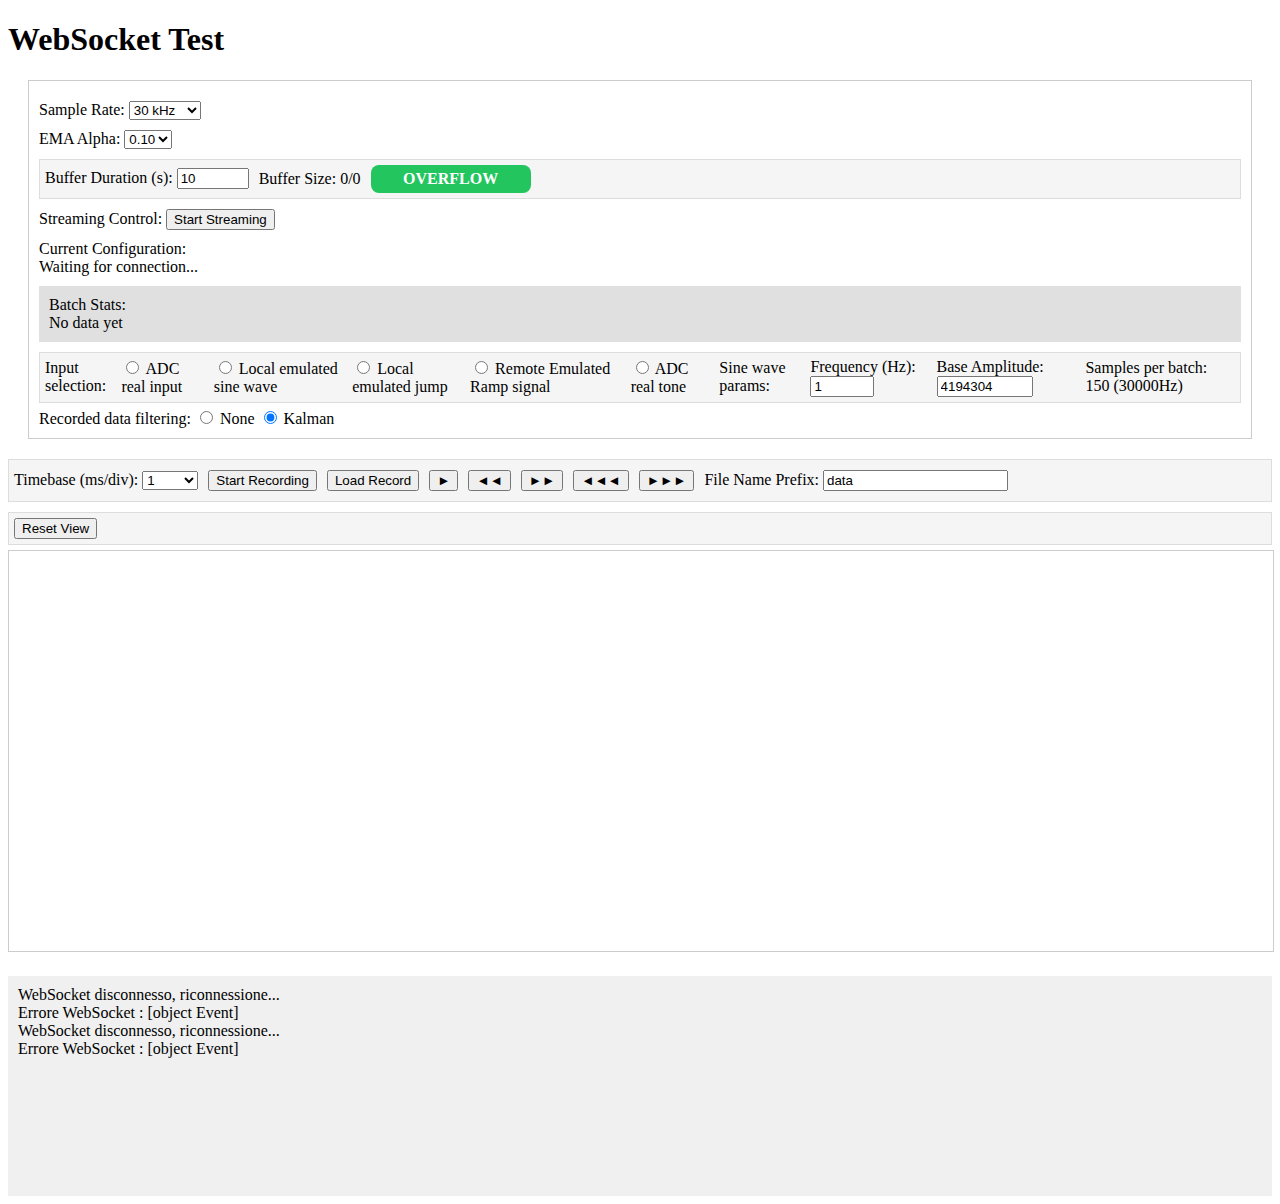
<file: src/testadcstreamer.html>
<!DOCTYPE html>
<html>
<head>
    <title>WebSocket Test</title>
    <style>
        .limit-indicator {
            color: red;
            font-weight: bold;
            visibility: hidden;
        }
        .limit-indicator.active {
            visibility: visible;
        }
        #scrollLeft:disabled, #scrollRight:disabled {
            cursor: not-allowed;
        }
        .scope-controls {
            margin: 5px 0;
            padding: 5px;
            background: #f5f5f5;
            border: 1px solid #ddd;
        }
        .timebase-controls {
            display: flex;
            gap: 10px;
            align-items: center;
            margin: 5px 0;
        }
        .control-panel {
            margin: 20px;
            padding: 10px;
            border: 1px solid #ccc;
        }
        .config-item {
            margin: 10px 0;
        }
        #log {
            margin-top: 20px;
            padding: 10px;
            background-color: #f0f0f0;
            height: 200px;
            overflow-y: auto;
        }
        .stats {
            margin: 10px 0;
            padding: 10px;
            background-color: #e0e0e0;
        }
        .plot-container {
            position: relative;
            margin: 10px 0;
        }
        #plotCanvas {
            width: 100%;
            height: 400px;  /* ridotto da 600px a 400px per comprimere verticalmente */
            border: 1px solid #ccc;
        }
        .plot-controls {
            margin: 5px 0;
            padding: 5px;
            background: #f5f5f5;
            border: 1px solid #ddd;
            display: flex;
            gap: 10px;
            align-items: center;
        }
        .buffer-controls {
            margin: 5px 0;
            padding: 5px;
            background: #f5f5f5;
            border: 1px solid #ddd;
            display: flex;
            gap: 10px;
            align-items: center;
        }
        .zoom-box {
            position: absolute;
            border: 1px dashed blue;
            background: rgba(0, 0, 255, 0.1);
            pointer-events: none;
            display: none;
        }
        .value-info {
            position: absolute;
            background: rgba(255, 255, 255, 0.9);
            border: 1px solid #ccc;
            padding: 5px;
            display: none;
            pointer-events: none;
        }
        #fileInput {
            display: none;
        }
        .test-signal-controls {
            margin: 5px 0;
            padding: 5px;
            background: #f5f5f5;
            border: 1px solid #ddd;
            display: flex;
            gap: 10px;
            align-items: center;
        }
        .green {
            background-color: #22c55e;
        }

        .red {
            background-color: #ef4444;
        }
        .overflow-box {
            width: 150px;
            padding: 5px;
            text-align: center;
            border-radius: 8px;
            font-weight: bold;
            color: white;
            transition: background-color 0.3s;
            mask-origin: 5px;
        }
    </style>
</head>
<body>
    <h1>WebSocket Test</h1>

    <div class="control-panel">
        <div class="config-item">
            <label for="sampleRate">Sample Rate:</label>
            <select id="sampleRate" onchange="updateConfig('samplerate', this.value)">
                <option value="200">200 Hz</option>
                <option value="500">500 Hz</option>
                <option value="1000">1000 Hz</option>
                <option value="10000">10 kHz</option>
                <option value="15000">15 kHz</option>
                <option value="30000" selected>30 kHz</option>
            </select>
        </div>

        <div class="config-item">
            <label for="emaAlpha">EMA Alpha:</label>
            <select id="emaAlpha" onchange="updateConfig('alfaema', this.value)">
                <option value="0.05">0.05</option>
                <option value="0.1" selected>0.10</option>
                <option value="0.2">0.20</option>
                <option value="0.3">0.30</option>
                <option value="0.5">0.50</option>
            </select>
        </div>
        <div class="buffer-controls">
            <label>Buffer Duration (s):
                <input type="number" id="bufferDuration" value="10" min="1" max="3600" 
                       onchange="updateBufferSize()">
            </label>
            <span>Buffer Size: <span id="bufferInfo">0/0</span></span>
            <div id="overflowBox" class="overflow-box green">
                OVERFLOW
            </div>
        </div>       
        <div class="config-item">
            <label>Streaming Control:</label>
            <button id="streamToggle" onclick="toggleStreaming()">Start Streaming</button>
        </div>

        <div class="config-item">
            <label>Current Configuration:</label>
            <div id="currentConfig">Waiting for connection...</div>
        </div>

        <div class="stats">
            <div>Batch Stats:</div>
            <div id="batchStats">No data yet</div>
        </div>
        <div class="test-signal-controls">
            <label>Input selection:</label>
            <label>
                <input type="radio" id="enableADCSignal" name="testSignal">
                ADC real input
            </label>
            <label>
                <input type="radio" id="enableTestSignal0" name="testSignal">
                Local emulated sine wave
            </label>
            <label>
                <input type="radio" id="enableTestSignal1" name="testSignal">
                Local emulated jump
            </label>
            <label>
                <input type="radio" id="remoteTest" name="testSignal">
                Remote Emulated Ramp signal
            </label>
            <label>
                <input type="radio" id="enableADCTone" name="testSignal">
                ADC real tone
            </label>
            <label>Sine wave params:</label>
            <label>Frequency (Hz):
                <input type="number" id="testFrequency" value="1" min="1" max="100" step="1" 
                       onchange="updateConfig('freq', this.value)">
            </label>
            <label>Base Amplitude:
                <input type="number" id="testAmplitude" value="4194304" min="1000" max="8388608">
            </label>
            <span id="testSignalInfo">Samples per batch: 0</span>
        </div>
        <div class="filter-controls"></div>
            <label>Recorded data filtering:</label>
            <label>
                <input type="radio" name="filter" value="none" checked>
                None
            </label>
            <label>
                <input type="radio" name="filter" value="kalman" checked>
                Kalman
            </label>
        </div>
        <div class="scope-controls">
            <div class="timebase-controls">
                <label>Timebase (ms/div):
                    <select id="timebaseDiv" onchange="updateTimebase()">
                        <option value="0.005">0.005</option>
                        <option value="0.01">0.01</option>
                        <option value="0.02">0.02</option>
                        <option value="0.05">0.05</option>
                        <option value="0.1">0.1</option>
                        <option value="0.2">0.2</option>
                        <option value="0.5">0.5</option>
                        <option value="1" selected>1</option>
                        <option value="2">2</option>
                        <option value="5">5</option>
                        <option value="10">10</option>
                        <option value="20">20</option>
                        <option value="50">50</option>
                    </select>
                </label>
                <button id="recordBtn" onclick="toggleRecording()">Start Recording</button>
                <button id="loadRecordBtn" onclick="document.getElementById('recordFileInput').click()">Load Record</button>
                <button id="play" onclick="playRecord()">►</button>
                <button id="scrollLeft">◄◄</button>
                <button id="scrollRight">►►</button>
                <button id="scrollLeftFast">◄◄◄</button>
                <button id="scrollRightFast">►►►</button>
                <label>File Name Prefix:
                    <input type="text" id="filePrefix" value="data">
                </label>
                <input type="file" id="recordFileInput" accept=".txt,.json" style="display: none" onchange="loadRecord(this.files[0])"> 
            </div>
            </div>
        </div>
    </div>

    <div class="plot-container">
        <div class="plot-controls">
            <button onclick="resetView()">Reset View</button>
        </div>
        <canvas id="plotCanvas"></canvas>
        <div class="zoom-box" id="zoomBox"></div>
        <div class="value-info" id="valueInfo"></div>
    </div>

    <div id="log"></div>

    <script src="matrixUtils.js"></script>
    <script src="filter.js"></script>       

    <script>
        // Base configuration variables
        let SAMPLE_RATE = 30000;
        const EXPECTED_BATCH_RATE = 200;
        let wsData, wsControl;
        let isStreaming = false;
        let isPaused = false;
        let batchCount = 0;
        let lastBatchTime = null;
        let batchIntervals = [];
        // Test signal variables
        let testSignalTime = 0;
        let lastTestSignalUpdate = 0;
        let thresholds = null;
        let testSignalEnabled0 = false;
        let testSignalEnabled1 = false;
        let remoteTestEnabled = false;
        let adcSignalEnabled = false;
        let remoteTestTone = false;
        let inputMode = true;
        
        const MAX_INTERVALS = 200;
        let batchBuffer = [];
        let bufferDurationSec = 10;
        let bufferTimespan = bufferDurationSec * 1000000; // converti in microsecondi
        let maxBufferSize = Math.ceil((bufferDurationSec * 1000) / 5);
        let currBatchIndex = 0;
        let lastFrameTime = 0;
        let filterh = new Filter();
        let filtera = new Filter();

        // Variabili per registrazione
        let isRecording = false;
        let recordBuffer = [];
        let recordBufferSize = 50000; // Circa 250 secondi di dati con intervallo 5ms
        let currPlayIndex = 0;

        // Display configuration
        const MIN_PLOT_INTERVAL = 5;
        const MIN_PIXEL_DELTA = 2;
        const padding = 40;
        const TARGET_POINTS = 3000;

        // Oscilloscope specific variables
        // Variabili di stato per la vista
        let xScale = { min: 0, max: 100 };
        let yScale = { min: 0, max: 8388608 };
        let timebaseDiv = 5;      // ms per divisione
        const DIVISIONS_X = 10;   // divisioni orizzontali
        let viewOffset = 0;       // offset temporale per lo scroll
        let pausedAt = null;      // timestamp quando messo in pausa
        let animationFrameId = null;  // ID per cancelAnimationFrame
        let isAtLeftLimit = false;  // flag per limite sinistro

        // Variabili di stato per zoom e pan
        //let isMouseDown = false;
        let startX = 0;
        let startY = 0;
        let timers = [];
        //let autoScale = true;
        //let dragStartPos = null;
        //let lastMousePos = null;

        // scroll management
        const delay = (msec) => new Promise(resolve => setTimeout(resolve, msec)) ;
        let isScrolling = false;
        let right = true;
        const leftButton = document.getElementById('scrollLeft');
        const rightButton = document.getElementById('scrollRight');
        const leftButtonFast = document.getElementById('scrollLeftFast');
        const rightButtonFast = document.getElementById('scrollRightFast');
        // Setup canvas
        const canvas = document.getElementById('plotCanvas');
        const ctx = canvas.getContext('2d');
        canvas.width = canvas.offsetWidth;
        canvas.height = canvas.offsetHeight;
        window.addEventListener('resize', resizeCanvas);
        

        leftButton.onmousedown = async () => {
            isScrolling = true;
            while (isScrolling) {
                scrollView(-timebaseDiv * 10000);
                await delay(200);
            }
        }
        rightButton.onmousedown = async () => {
            isScrolling = true;
            while (isScrolling) {
                scrollView(timebaseDiv * 10000);
                await delay(200);
            }
        }
        leftButtonFast.onmousedown = async () => {
            isScrolling = true;
            while (isScrolling) {
                scrollView(-timebaseDiv * 100000);
                await delay(200);
            }
        }
        rightButtonFast.onmousedown = async () => {
            isScrolling = true;
            while (isScrolling) {
                scrollView(timebaseDiv * 100000);
                await delay(200);
            }
        }
        leftButton.onmouseup = () => {
            isScrolling = false;
        }
        rightButton.onmouseup = () => {
            isScrolling = false;
        }
        leftButtonFast.onmouseup = () => {
            isScrolling = false;
        }
        rightButtonFast.onmouseup = () => {
            isScrolling = false;
        }
        
        const radioButtons = document.querySelectorAll('input[name="filter"]');
        radioButtons.forEach(radio => {
            radio.addEventListener('change', (e) => {
                if (e.target.checked) {
                    console.log('Selected:', e.target.value);
                    if(e.target.value =="kalman"){
                        filterh = new JumpHeightKalmanFilter(1/SAMPLE_RATE);
                        filtera = new AccelerationKalmanFilter(1/SAMPLE_RATE);
                    }else{
                        filterh = new Filter();
                        filtera = new Filter();
                    }
                }
            });
        });

        // Seleziona tutti i radio button con lo stesso nome
        const radioButtons2 = document.querySelectorAll('input[name="testSignal"]');
        // Funzione per gestire checked/unchecked
        function handleRadioChange() {
            const radio1 = document.getElementById('enableADCSignal');
            const radio2 = document.getElementById('enableTestSignal0');
            const radio3 = document.getElementById('enableTestSignal1');
            const radio4 = document.getElementById('remoteTest');
            const radio5 = document.getElementById('enableADCTone');

            if (radio1.checked) {
                console.log('Opzione adc input selezionata');
                inputMode = true;
                adcSignalEnabled = true;
                testSignalTime = 0;
                resetView();
                updateSamplesPerBatch();
                const batch = {
                    t: 0,
                    v: [0]
                };
                onmessageEvent({ data: JSON.stringify(batch) });
                updateConfig("mode", 0);
            } else {
                adcSignalEnabled = false;
                console.log('Opzione adc input deselezionata');
            }

            if (radio2.checked) {
                console.log('Opzione sine input selezionata');
                inputMode = true;
                testSignalEnabled0 = true;
                testSignalTime = 0;
                resetView();
                updateSamplesPerBatch();
                generateTestSignal0();
            } else {
                testSignalEnabled0 = false;
                console.log('Opzione sine input deselezionata');
            }

            if (radio3.checked) {
                console.log('Opzione simulated jump selezionata');                   
                inputMode = true;
                testSignalEnabled1 = true;
                testSignalTime = 0;
                resetView();
                updateSamplesPerBatch();
                generateTestSignal1();   
            } else {
                testSignalEnabled1 = false;
                console.log('Opzione simulated jump deselezionata');
            }

            if (radio4.checked) {
                console.log('Opzione remote ramp wave selezionata');
                remoteTestEnabled = true;
                inputMode = true;
                resetView();
                updateConfig("mode", 1);
                const batch = {
                    t: 0,
                    v: [0]
                };
                onmessageEvent({ data: JSON.stringify(batch) });
            } else {
                remoteTestEnabled = false;
                console.log('Opzione remote ramp wave deselezionata');
            }

            if (radio5.checked) {
                console.log('Opzione tono adc selezionata');
                remoteTestTone = true;
                adcSignalEnabled = true;
                inputMode = true;
                resetView();
                testSignalTime = 0;
                updateSamplesPerBatch();
                updateConfig("mode", 2);
                const batch = {
                    t: 0,
                    v: [0]
                };
                onmessageEvent({ data: JSON.stringify(batch) });
            } else {
                console.log('Opzione tono adc deselezionata');
            }
        }
        // Aggiungi il gestore dell'evento "change" a ogni radio button
        radioButtons2.forEach(radio => {
            radio.addEventListener('change', handleRadioChange);
        });

        updateConfig('freq', 1);

        /*
        function resizeCanvas() {
        // Ottieni le dimensioni del contenitore
        const container = canvas.parentElement;
        const rect = container.getBoundingClientRect();
        
        // Aggiorna le dimensioni del canvas
        canvas.width = rect.width;
        canvas.height = rect.height;
        
        // Forza un ridisegno
        if (recordBuffer && recordBuffer.length > 0) {
            drawPlot();
        }
    }
*/
        function resizeCanvas() {
            console.log("resizeCanvas");
            canvas.width = canvas.offsetWidth;
            canvas.height = canvas.offsetHeight;
            if (inputMode){
                drawPlotInc();
                //currBatchIndex = 20;
            }else{
                playRecord();
             }
        }
//-----------------------------------------------------------------------------------------------------------------------
        // JavaScript
        function saveRecordedBatches() {
            const content = recordBuffer.map(batch => {
                const hexBatch = {
                    //t: batch.t.toString(16),
                    t: batch.t,
                    v: batch.v
                };
                return JSON.stringify(hexBatch);
            }).join('\n');
            
            const blob = new Blob([content], { type: 'text/plain' });
            const url = URL.createObjectURL(blob);
            const a = document.createElement('a');
            a.href = url;
            a.download = getDefaultFileName();
            document.body.appendChild(a);
            a.click();
            document.body.removeChild(a);
            URL.revokeObjectURL(url);
        }

        async function loadRecord(file) {
            console.log("loadRecord");
            if (!file) return;
            try {
                const text = await file.text();
                const lines = text.split('\n').filter(line => line.trim());
                recordBuffer = lines.map(line => {
                    const hexBatch = JSON.parse(line);
                    return {
                        //t: parseInt(hexBatch.t, 16),
                        t: parseInt(hexBatch.t),
                        v: hexBatch.v
                    };
                });
            } catch (error) {
                console.error('Error loading record:', error);
            }
        }

        function detectJumpThresholds(recordBuffer, sampleRate) {
            let result = {t1: null, t2: null, t3: null, t4: null, t5: null};
            let minDerivative = Infinity;
            let maxDerivative = -Infinity;
            let precBatchTime;
            let currBatchTime;
            let batchLen;
            let lastForce = null;
            result.t1 = null;
            result.t2 = null;
            result.t3 = null;
            result.t4 = null;
            result.t5 = null;

            // Calcolo peso statico
            let staticWeight = 0;
            let staticCount = 0;
            for(let batchIdx = 0; batchIdx < recordBuffer.length && staticCount < 20; batchIdx++) {
                const batch = recordBuffer[batchIdx];
                for(let i = 0; i < batch.v.length && staticCount < 20; i++) {
                    staticWeight +=  calculateValue(batch.v[i]);
                    staticCount++;
                }
            }
            staticWeight /= staticCount;

            const dt0 = 1/sampleRate;
            precBatchTime = recordBuffer[0].t / 1000000 - dt0;
            filterh.predict();
            lastForce = filterh.update(calculateValue(recordBuffer[0].v[0]));
            batchLen = recordBuffer[0].v.length;
            // Analisi principale
            let lastDerivative = null;            
            for(let batchIdx = 0; batchIdx < recordBuffer.length; batchIdx++) {
                const batch = recordBuffer[batchIdx];
                const batchTime = batch.t / 1000000;

                // Calcola dt medio dai primi due batch
                currBatchTime = recordBuffer[batchIdx].t / 1000000;
                const dt = (currBatchTime - precBatchTime) / batchLen;
                
                for(let i = 0; i < batch.v.length; i++) {                   
                    filterh.predict();
                    let force = filterh.update(calculateValue(batch.v[i]));
                    
                    const currentTime = batchTime + (i * dt);
                    const derivative = (force - lastForce) / dt;
                    
                    if(result.t1 === null && (derivative > 1000 || derivative < -1000)) {
                        result.t1 = currentTime;
                    }

                    /*
                    if(result.t2 == null && result.t1 !== null && derivative > maxDerivative && lastDerivative < derivative) {
                        maxDerivative = derivative;
                        result.t2 = currentTime;
                        console.log(maxDerivative);
                    }
                    
                    if(result.t3 == null && result.t2 !== null && derivative < minDerivative && lastDerivative > derivative) {
                        minDerivative = derivative;
                        result.t3 = currentTime;
                    }
                    */

                    if(result.t2 == null && result.t1 !== null && derivative > 0 && force > staticWeight && lastForce <= staticWeight) {
                        result.t2 = currentTime;
                    }
                    
                    if(result.t3 == null && result.t2 !== null && derivative < 0 && force < staticWeight && lastForce >= staticWeight) {
                        result.t3 = currentTime;
                    }

                    if(result.t4 == null && result.t3 !== null && result.t4 === null && force < 0.05 * staticWeight && derivative < -100) {
                        result.t4 = currentTime;
                    }
                    
                    if(result.t5 == null && result.t4 !== null && result.t5 === null && force > 0 && derivative > 10) {
                        result.t5 = currentTime;
                    }
                    
                    lastForce = force;
                    lastDerivative = derivative;
                }

                precBatchTime = currBatchTime;
            }
            
            console.log(`t1: ${result.t1} - t2: ${result.t2} - t3: ${result.t3} - t4: ${result.t4} - t5: ${result.t5}`);
            return result;
        }

        function analyzeJump(recordBuffer, sampleRate) {
            const times = detectJumpThresholds(recordBuffer, sampleRate);
            thresholds = times;

            const g = 9.81;
            const Fstatico = 700; 
            const sensitivity = 50000;
            
            // Calcolo velocità iniziale (t1->t4)
            let vIniziale = 0;
            let dt = 1/sampleRate;
            
            // Calcolo velocità di caduta (t5->stabilizzazione)
            let vCaduta = 0;
            let stabilized = false;
            let tStabilizzazione = times.t5;
            
            for(let batchIdx = 0; batchIdx < recordBuffer.length; batchIdx++) {
                const batch = recordBuffer[batchIdx];
                const batchTime = batch.t / 1000000;
                
                for(let i = 0; i < batch.v.length; i++) {
                    let value = calculateValue(batch.v[i]);
                    
                    filtera.predict();
                    value = filtera.update(value);
                    const force = (value * Fstatico) / sensitivity;
                    
                    // Integrazione pre-salto
                    if(batchTime >= times.t1 && batchTime <= times.t4) {
                        vIniziale += g * ((force - Fstatico) / Fstatico) * dt;
                    }
                    
                    // Cerca punto di stabilizzazione post-atterraggio
                    if(batchTime > times.t5 && !stabilized) {
                        if(Math.abs(force - Fstatico) < Fstatico * 0.05) { // ±5% del peso statico
                            stabilized = true;
                            tStabilizzazione = batchTime;
                        }
                        // Integra fino alla stabilizzazione
                        vCaduta += g * ((force - Fstatico) / Fstatico) * dt;
                    }
                }
            }

            const flightTime = times.t5 - times.t4;
            const h_flight = (g * flightTime * flightTime) / 8;
            const h_velocity = (vIniziale * vIniziale) / (2 * g);
            const h_landing = (vCaduta * vCaduta) / (2 * g);

            return {
                flightTime,
                height_from_time: h_flight,
                height_from_velocity: h_velocity,
                height_from_landing: h_landing,
                initial_velocity: vIniziale,
                landing_velocity: vCaduta,
                stabilization_time: tStabilizzazione - times.t5,
                thresholdTimes: times
            };
        }

        function printJumpReport(data) {
            // Console report
            console.table({
                "Flight Time": `${(data.flightTime * 1000).toFixed(1)} ms`,
                "Height (from time)": `${(data.height_from_time * 100).toFixed(1)} cm`,
                "Height (from velocity)": `${(data.height_from_velocity * 100).toFixed(1)} cm`, 
                "Height (from landing)": `${(data.height_from_landing * 100).toFixed(1)} cm`,
                "Initial Velocity": `${data.initial_velocity.toFixed(2)} m/s`,
                "Landing Velocity": `${data.landing_velocity.toFixed(2)} m/s`,
                "Stabilization Time": `${(data.stabilization_time * 1000).toFixed(1)} ms`,
                "Time Events": {
                    "Start of Movement (t1)": `${(data.thresholdTimes.t1 * 1000).toFixed(1)} ms`,
                    "Max Descent Speed (t2)": `${(data.thresholdTimes.t2 * 1000).toFixed(1)} ms`, 
                    "Max Ascent Speed (t3)": `${(data.thresholdTimes.t3 * 1000).toFixed(1)} ms`,
                    "Takeoff (t4)": `${(data.thresholdTimes.t4 * 1000).toFixed(1)} ms`,
                    "Landing (t5)": `${(data.thresholdTimes.t5 * 1000).toFixed(1)} ms`
                }
            });

            // HTML report
            const div = document.createElement('div');
            div.innerHTML = `
                <div class="jump-report" style="font-family: Arial; padding: 20px; max-width: 600px; margin: auto;">
                    <h2>Jump Analysis Report</h2>
                    
                    <div style="background: #f5f5f5; padding: 15px; border-radius: 5px; margin: 10px 0;">
                        <h3>Jump Heights</h3>
                        <p>From Flight Time: <strong>${(data.height_from_time * 100).toFixed(1)} cm</strong></p>
                        <p>From Initial Velocity: <strong>${(data.height_from_velocity * 100).toFixed(1)} cm</strong></p>
                        <p>From Landing Force: <strong>${(data.height_from_landing * 100).toFixed(1)} cm</strong></p>
                    </div>

                    <div style="background: #f5f5f5; padding: 15px; border-radius: 5px; margin: 10px 0;">
                        <h3>Time Metrics</h3>
                        <p>Flight Time: <strong>${(data.flightTime * 1000).toFixed(1)} ms</strong></p>
                        <p>Stabilization Time: <strong>${(data.stabilization_time * 1000).toFixed(1)} ms</strong></p>
                    </div>

                    <div style="background: #f5f5f5; padding: 15px; border-radius: 5px; margin: 10px 0;">
                        <h3>Velocity Metrics</h3>
                        <p>Initial Velocity: <strong>${data.initial_velocity.toFixed(2)} m/s</strong></p>
                        <p>Landing Velocity: <strong>${data.landing_velocity.toFixed(2)} m/s</strong></p>
                    </div>

                    <div style="background: #f5f5f5; padding: 15px; border-radius: 5px; margin: 10px 0;">
                        <h3>Time Events</h3>
                        <p>Start of Movement (t1): <strong>${(data.thresholdTimes.t1 * 1000).toFixed(1)} ms</strong></p>
                        <p>Max Descent Speed (t2): <strong>${(data.thresholdTimes.t2 * 1000).toFixed(1)} ms</strong></p>
                        <p>Max Ascent Speed (t3): <strong>${(data.thresholdTimes.t3 * 1000).toFixed(1)} ms</strong></p>
                        <p>Takeoff (t4): <strong>${(data.thresholdTimes.t4 * 1000).toFixed(1)} ms</strong></p>
                        <p>Landing (t5): <strong>${(data.thresholdTimes.t5 * 1000).toFixed(1)} ms</strong></p>
                    </div>
                </div>
            `;
            
            document.body.appendChild(div);
            return div;
        }
/*
        function doBufferFiltering(recordBuffer, filterh, filtera){
            if(filterh){
                const content = recordBuffer.map(batch => {
                    const filteredBatch = {
                        t: batch.t,
                        v: batch.v,
                        vh: batch.v.map(val => {
                            filterh.predict();
                            const filtered = filterh.update(val);
                            return filtered;
                        }),
                        va: batch.v.map(val => {
                            filtera.predict();
                            const filtered = filtera.update(val);
                            return filtered;
                        })
                    };
                    return filteredBatch;
                })
            }else{
                const content = recordBuffer.map(batch => {
                    const filteredBatch = {
                        t: batch.t,
                        v: batch.v,
                        vh: batch.v,
                        va: batch.v,
                    };
                    return filteredBatch;
                })
            }
        }

        function doBatchFiltering(batch, filterh, filtera, type){
            filter = null;
            if(filterh && type == "h"){
                filter = filterh;
            }else if(filterh && type == "a"){
                filter = filtera;
            }else{
                 return batch;
            }
            const filteredBatch = {
                t: batch.t,
                v: batch.v.map(val => {
                    filter.predict();
                    const filtered = filter.update(val);
                    return filtered;
                }),
            };
            return filteredBatch;
        }
*/
        function playRecord() {
            // disabilita il modo test se attivo
            adcSignalEnabled = false;
            testSignalEnabled0 = false;
            testSignalEnabled1 = false;
            if(isStreaming) {
                toggleStreaming();
            }
            inputMode = false;
            recordBuffer = recordBuffer.slice(0, maxBufferSize);
            currPlayIndex = 0;
            const firstBatch = recordBuffer[0];
            xScale.min = firstBatch.t;
            xScale.max = firstBatch.t + bufferTimespan;
            report = analyzeJump(recordBuffer, SAMPLE_RATE);   
            printJumpReport(report);  
            drawPlot();       
            scrollView(0);            
        }

        function toggleRecording() {
            if (!isRecording) {
                // Start recording
                recordBuffer = []; // Reset buffer
                isRecording = true;
                document.getElementById('recordBtn').innerHTML = 'Stop Recording';
            } else {
                // Stop and save
                isRecording = false;
                saveRecordedBatches();
                document.getElementById('recordBtn').innerHTML = 'Start Recording';
            }
        }

        function scrollView(deltaMs) {
            console.log("scrollView: "+deltaMs);
            // Verifica che ci siano dati
            if (recordBuffer.length === 0) return;

            // Calcola la nuova finestra temporale
            //const timeWindow = timebaseDiv * DIVISIONS_X * 1000;
            //const timeWindow = bufferDurationSec * 1000000; // converti in microsecondi
            const timeWindow = timebaseDiv * DIVISIONS_X * 1000000;  // in microsecondi

            console.log("scrollView timeWindow: "+timeWindow);
            // Sposta la finestra di visualizzazione
            xScale.min += deltaMs;
            xScale.max = xScale.min + timeWindow;
            console.log("scrollView xScale.min: "+xScale.min);
            console.log("scrollView xScale.max: "+xScale.max);
            

            // Verifica limiti
            /*
            if (xScale.min < recordBuffer[0].t) {
                console.log("xScale.min < recordBuffer[0].t "+recordBuffer[0].t);
                // Non andare prima del primo campione
                xScale.min = recordBuffer[0].t;
                xScale.max = xScale.min + timeWindow;
            } else if (xScale.max > recordBuffer[recordBuffer.length - 1].t) {
                console.log("xScale.max > recordBuffer[recordBuffer.length - 1].t "+recordBuffer[recordBuffer.length - 1].t);
                // Non andare oltre l'ultimo campione
                xScale.max = recordBuffer[recordBuffer.length - 1].t;
                xScale.min = xScale.max - timeWindow;
            }
            */
            // Ridisegna con la nuova finestra temporale
            drawPlot();
        }

        function drawThresholds(times) {
            if (recordBuffer.length > 0) {
                ctx.save();
                
                // Linee
                ctx.strokeStyle = 'green';
                ctx.lineWidth = 2;
                ctx.setLineDash([5, 5]);
                
                // Testo
                ctx.font = '12px Arial';
                ctx.fillStyle = 'green';
                ctx.textAlign = 'left';
                ctx.setLineDash([]); // Rimuove tratteggio per il testo
                
                const labels = {
                    t1: 'T1: Start',
                    t2: 'T2: Max Down',
                    t3: 'T3: Max Up', 
                    t4: 'T4: Takeoff',
                    t5: 'T5: Landing'
                };
                
                let count = 0;
                for (const [key, label] of Object.entries(labels)) {
                    if (times[key]) {
                        const x = timeToScreen(times[key] * 1000000);
                        // Linea
                        ctx.beginPath();
                        ctx.moveTo(x, padding);
                        ctx.lineTo(x, canvas.height - padding);
                        ctx.stroke();
                        
                        // Etichetta
                        ctx.fillText(label, x + 5, padding + 20 + count);
                    }
                    count +=10;
                }
                
                ctx.restore();
                console.log("Times:", times);
                console.log("Window:", {min: xScale.min, max: xScale.max});
            }
        }

        function drawScrollLimits() {
            if (recordBuffer.length > 0) {
                const firstTime = recordBuffer[0].t;
                const lastTime = recordBuffer[recordBuffer.length - 1].t;
                
                ctx.save();
                ctx.strokeStyle = 'red';
                ctx.lineWidth = 2;
                ctx.setLineDash([5, 5]);               

                // Limite sinistro
                const x1 = timeToScreen(firstTime);
                ctx.beginPath();
                ctx.moveTo(x1, padding);
                ctx.lineTo(x1, canvas.height - padding);
                ctx.stroke();
                
                // Limite destro
                const x2 = timeToScreen(lastTime);
                ctx.beginPath();
                ctx.moveTo(x2, padding);
                ctx.lineTo(x2, canvas.height - padding);
                ctx.stroke();
                
                ctx.restore();
            }
        }

        function calculateValue(hexString) {
            let value = parseInt(hexString, 16);
            if (value & 0x800000) value -= 0x1000000;
            return value;
        }
//-------------------------------------------------------------------------------------------------------------
        function drawPlotInc() {
            // Cancella l'animazione precedente se esiste
            if (animationFrameId && currBatchIndex > 2) {
                cancelAnimationFrame(animationFrameId);
                animationFrameId = null;
                //console.log("Animazione precedente cancellata.");
            }

            // Verifica buffer vuoto
            if (batchBuffer.length === 0) {
                //console.log("Buffer vuoto, nessun dato da disegnare.");
                return;
            }

            function draw(timestamp, index) {
                // Salva lo stato iniziale del contesto grafico
                //ctx.save();

                //ctx.beginPath();
                ctx.strokeStyle = 'blue';
                ctx.lineWidth = 2;

                const batch = batchBuffer[index];
              
                // Test dei range
                const timeInRange = batch && (batch.t >= xScale.min && batch.t <= xScale.max);
                //console.log(`Batch ${index} - Time range: ${timeInRange} (${batch.t})`);

                if (timeInRange) {
                    let value = parseInt(batch.v[0], 16);
                    if (value & 0x800000) value -= 0x1000000;
                   
                    //console.log("value: "+value);
                    // Calcola coordinate
                    //const x = timeToScreen(batch.t);

                    const x = timeToScreen(batch.t);
                    //const y = valueToScreen(value);

                    //const x = timeToScreen(xScale.min + index*5000);
                    const y = valueToScreen(value);
                    //console.log(`Coordinate: x=${x}, y=${y}, minx=${xScale.min}, maxx==${xScale.max}`);
                    //console.log(`Coordinate: x=${x}, y=${batch.first}`);
                    // Test coordinate nel plot
                    const inPlotArea = x >= padding && x <= canvas.width - padding &&
                                    y >= padding && y <= canvas.height - padding;
                    //console.log(`Coordinate in area plot: ${inPlotArea}`);

                    if (true) {
                        if (index === 0) {
                            // Reset e primo punto
                            ctx.clearRect(0, 0, canvas.width, canvas.height);
                            drawGrid();
                            drawAxes();
                            ctx.beginPath();
                            ctx.moveTo(x, y);                            
                            console.log(`Reset e MoveTo: ${x},${y}`);
                        } else {
                            // Punti successivi
                            //ctx.moveTo(lastX, lastY);
                            ctx.lineTo(x, y);
                            //console.log(`LineTo: ${x},${y}`);
                        }
                        ctx.stroke();
                    }
                }

                // Ripristina lo stato iniziale del contesto grafico
                //ctx.restore();

                // Aggiorna l'ultimo punto
            }
            
            // Pianifica il prossimo frame se non in pausa
            if (!isPaused) {
                animationFrameId = requestAnimationFrame(((value) => (timestamp) => {
                                        draw(timestamp, value); // Cattura il valore corrente di `dynamicValue`
                                    })(currBatchIndex)); // Passa una copia al wrapper
                //console.log("Frame pianificato");
            }
        }
//--------------------------------------------------------------------------------------------------------------------------
        // Stampa di un batch
        function drawPlot() {
            if (animationFrameId) {
                cancelAnimationFrame(animationFrameId);
            }

            animationFrameId = requestAnimationFrame(() => {
                // Usa recordBuffer invece di batchBuffer
                if (recordBuffer.length === 0) return;

                const timeWindow = timebaseDiv * DIVISIONS_X * 1000000;
                
                // Clear e disegna griglia
                ctx.clearRect(0, 0, canvas.width, canvas.height);
                drawGrid();
                drawAxes();

                // Plot dei dati
                ctx.beginPath();
                ctx.strokeStyle = 'blue';
                ctx.lineWidth = 2;

                let isFirstPoint = true;
                let lastX = -1;
                let lastY = -1;
                let n = 1;

                //xScale.min = recordBuffer[0].t;
                // Prima trova i batch nella finestra temporale
                const batchesInWindow = recordBuffer.filter(batch => 
                    batch.t >= xScale.min && batch.t <= xScale.max
                );
                
                if(batchesInWindow.length < TARGET_POINTS){
                    n = Math.ceil((TARGET_POINTS - batchesInWindow.length) / batchesInWindow.length)+1;
                    n = Math.min(n, recordBuffer[0].v.length);
                }
                console.log("batchesInWindow.length: " + batchesInWindow.length);
                console.log("n: " + n);
                // Disegna tutti i punti nella finestra temporale corrente
                let count = 0;
                for (let batch of batchesInWindow) {
                    for(let j=0; j < n; j++){  
                        // filtra i campioni                      
                        filterh.predict();
                        value = filterh.update(calculateValue(batch.v[j]));
                        
                        // Calcola il timestamp preciso per questo campione nel batch
                        const sampleTime = batch.t + (j * (1000000 / SAMPLE_RATE)); // in microsecondi
                
                        const x = Math.round(timeToScreen(sampleTime));
                        const y = Math.round(valueToScreen(value));

                        if (isFirstPoint) {
                            ctx.moveTo(x, y);
                            isFirstPoint = false;
                        } else {
                            ctx.lineTo(x, y);
                        }
                        
                        lastX = x;
                        lastY = y;
                        count++;
                    }
                }
                console.log("count: " + count);
                ctx.stroke();

                drawScrollLimits();
                drawThresholds(thresholds);

                /*
                // Aggiorna display
                document.getElementById('xRange').textContent = 
                    `${((xScale.max - xScale.min)/1000).toFixed(1)}ms`;
                document.getElementById('yRange').textContent = 
                    `${yScale.min.toFixed(0)} to ${yScale.max.toFixed(0)}`;
                    */
            });
        }
//--------------------------------------------------------------------------------------------------------------------------

        function drawGrid() {
            ctx.strokeStyle = '#ddd';
            ctx.lineWidth = 1;           // Grid verticale ogni 5ms
            const timeStart = Math.floor(xScale.min / 5000) * 5000;
            for (let t = timeStart; t <= xScale.max; t += 5000) {
                const x = timeToScreen(t);
                ctx.beginPath();
                ctx.moveTo(x, padding);
                ctx.lineTo(x, canvas.height - padding);
                ctx.stroke();
            }

            // Grid orizzontale ogni 10% del range
            const valueStep = (yScale.max - yScale.min) / 10;
            for (let v = yScale.min; v <= yScale.max; v += valueStep) {
                const y = valueToScreen(v);
                ctx.beginPath();
                ctx.moveTo(padding, y);
                ctx.lineTo(canvas.width - padding, y);
                ctx.stroke();
            }
        }

        function drawAxes() {
            ctx.beginPath();
            ctx.strokeStyle = '#000';
            ctx.lineWidth = 1;
            ctx.moveTo(padding, padding);
            ctx.lineTo(padding, canvas.height - padding);
            ctx.lineTo(canvas.width - padding, canvas.height - padding);
            ctx.stroke();
        }                
        /*-------------------------------------------------------------------------
            CONTROL CALLBACKS SECTION 
          -------------------------------------------------------------------------
        */
       
        function updateTimebase() {
            timebaseDiv = parseFloat(document.getElementById('timebaseDiv').value);
            console.log("timebaseDiv update: "+timebaseDiv);
            // Aggiorna la finestra temporale in base alla nuova base dei tempi
            const timeWindow = timebaseDiv * DIVISIONS_X * 1000000;  // in microsecondi
            
            // Mantieni il centro della vista ma cambia la scala
            const centerTime = (xScale.max + xScale.min) / 2;
            console.log("centerTime: "+centerTime);
            console.log("timeWindow: "+timeWindow);
            xScale.min = centerTime - timeWindow / 2;
            xScale.max = centerTime + timeWindow / 2;
            
            // Ridisegna con la nuova scala temporale
            //drawPlot();
            if (!inputMode){
                playRecord();
            }
        }
        
        function updateSamplesPerBatch() {
            SAMPLE_RATE = parseInt(document.getElementById('sampleRate').value);
            samplesPerBatch = Math.floor(SAMPLE_RATE / EXPECTED_BATCH_RATE);
            document.getElementById('testSignalInfo').textContent = 
                `Samples per batch: ${samplesPerBatch} (${SAMPLE_RATE}Hz)`;
        }
       
        function resizeCanvas() {
            canvas.width = canvas.offsetWidth;
            canvas.height = canvas.offsetHeight;
            //if (!isPaused) drawPlot();
        }

        function toggleStreaming() {
            isStreaming = !isStreaming;
            
            if(isStreaming){
                inputMode = true;
            }else{
                inputMode = false;
            }

            updateConfig("streaming", isStreaming);

            if(isStreaming) {
                batchCount = 0;
                lastBatchTime = null;
                batchIntervals = [];
                batchBuffer = [];
                inputMode = true;
            }
        }

        function resetView() {
            batchBuffer.length = 0;
            currBatchIndex = 0;
            drawPlotInc();
        }

        function updateBufferSize() {
            bufferDurationSec = parseInt(document.getElementById('bufferDuration').value);
            bufferTimespan = bufferDurationSec * 1000000; // converti in microsecondi
            const avgInterval = batchIntervals.length > 0 ? 
                batchIntervals.reduce((a, b) => a + b, 0) / batchIntervals.length : 5;
            //maxBufferSize = Math.ceil((bufferDurationSec * 1000) / avgInterval);
            maxBufferSize = Math.ceil((bufferDurationSec * 1000) / 5);
            //trimBuffer();
            updateBufferInfo();
        }

        function updateBufferInfo() {
            document.getElementById('bufferInfo').textContent = 
                `${batchBuffer.length}/${maxBufferSize} batches`;
        }

        function trimBuffer() {
            if (batchBuffer.length > maxBufferSize) {
                batchBuffer = batchBuffer.slice(-maxBufferSize);
            }
        }

        function updateBatchStats() {
            if(batchIntervals.length > 0) {
                const avgInterval = batchIntervals.reduce((a, b) => a + b, 0) / batchIntervals.length;
                const actualRate = 1000 / avgInterval;
                const lastBatch = batchBuffer[batchBuffer.length - 1];
                const lastBatchSize = lastBatch ? lastBatch.v.length : 0;

                document.getElementById('batchStats').innerHTML = 
                    `Received Batches: ${batchCount}<br>` +
                    `Avg Interval: ${avgInterval.toFixed(2)} ms<br>` +
                    `Actual Rate: ${actualRate.toFixed(1)} Hz<br>` +
                    `Last Batch Size: ${lastBatchSize} samples`;
            }
        }

        function getDefaultFileName() {
            const now = new Date();
            const prefix = document.getElementById('filePrefix').value;
            return `${prefix}_${now.getFullYear()}${(now.getMonth()+1).toString().padStart(2,'0')}${
                now.getDate().toString().padStart(2,'0')}_${
                now.getHours().toString().padStart(2,'0')}${
                now.getMinutes().toString().padStart(2,'0')}${
                now.getSeconds().toString().padStart(2,'0')}.txt`;
        }

        /*-------------------------------------------------------------------------
            POINT TO SCREEN CONVERSIONS SECTION
          -------------------------------------------------------------------------
        */        
        function timeToScreen(t) {
            return padding + (t - xScale.min) * (canvas.width - 2 * padding) / (xScale.max - xScale.min);
        }

        function valueToScreen(v) {
            return canvas.height - padding - (v - yScale.min) * (canvas.height - 2 * padding) / (yScale.max - yScale.min);
        }

        function screenToTime(x) {
            return xScale.min + (x - padding) * (xScale.max - xScale.min) / (canvas.width - 2 * padding);
        }

        function screenToValue(y) {
            return yScale.min + (canvas.height - padding - y) * (yScale.max - yScale.min) / (canvas.height - 2 * padding);
        }

        document.getElementById('sampleRate').addEventListener('change', function() {
            updateSamplesPerBatch();
            updateConfig('samplerate', this.value);
        });

        window.addEventListener('load', updateSamplesPerBatch);
        /*-------------------------------------------------------------------------
            TEST SIGNAL GENERATION SECTION
          -------------------------------------------------------------------------
        */
        
        /*
        //const initialTime = 1655484153000000; // Timestamp base
        const initialTime = Date.now();
        let count = 1000;
        async function generateTestSignal1() {
            const baseAmplitude = parseFloat(document.getElementById('testAmplitude').value);
            // Timestamp base: 1655484153000000 (62ad7af907880 in hex)
            const batches = [
            // 8 batch iniziali statici
            ...Array(count).fill().map((_, i) => ({
                t: (initialTime + i * 5000),
                v: Array(150).fill().map(() => {
                    const val = Math.floor(baseAmplitude + (Math.random() - 0.5) * 200);
                    return val.toString(16).padStart(6, '0');
                })
            })),
            // Le 5 fasi del salto come prima
            {
                t: (initialTime + count++ * 5000), // Statico pre-stacco
                v: Array(150).fill().map(() => {
                    const val = Math.floor(baseAmplitude + (Math.random() - 0.5) * 200);
                    return val.toString(16).padStart(6, '0');
                })
            },
            {
                t: (initialTime + count++ * 5000), // Stacco
                v: Array(150).fill().map((_, i) => {
                    const progress = i/150;
                    const val = Math.floor(baseAmplitude * (1 + 0.4 * Math.sin(Math.PI * progress)) + (Math.random() - 0.5) * 200);
                    return val.toString(16).padStart(6, '0');
                })
            },
            {
                t: (initialTime + count++ * 5000), // Volo
                v: Array(150).fill().map(() => {
                    const val = Math.floor(Math.random() * 400 - 200);
                    return val.toString(16).padStart(6, '0');
                })
            },
            {
                t: (initialTime + count++ * 5000), // Atterraggio
                v: Array(150).fill().map((_, i) => {
                    const progress = i/150;
                    const val = Math.floor(baseAmplitude * (1.8 * Math.exp(-progress * 5) + 1) + (Math.random() - 0.5) * 200);
                    return val.toString(16).padStart(6, '0');
                })
            },
            {
                t: (initialTime + count++ * 5000), // Ritorno statico
                v: Array(150).fill().map(() => {
                    const val = Math.floor(baseAmplitude + (Math.random() - 0.5) * 200);
                    return val.toString(16).padStart(6, '0');
                })
            }
            ];

            console.log("count: "+count);
            //console.log(JSON.stringify(batches));

            for (batch of batches) {
                processBatch(batch);
                //console.log(JSON.stringify(batch));
                await delay(5);
            }
        }*/        
        
        function generateTestSignal1() {
        const baseAmplitude = parseFloat(document.getElementById('testAmplitude').value);
        const batchSize = Math.floor(SAMPLE_RATE / EXPECTED_BATCH_RATE);
        const samples = [];
        
        const offset = 8; // 40ms = 8 batch da 5ms

        // genero tutti i campioni del batch immediatamente
        for (let i = 0; i < batchSize; i++) {
            // Ricalcola batchProgress e batchPhase per ogni campione
            const batchProgress = Math.floor(testSignalTime / 0.005);
            const batchPhase = (testSignalTime % 0.005) / 0.005;
            
            let value;
            
            if (batchProgress < offset) {
                value = baseAmplitude;
            } else if (batchProgress < 6 + offset) {
                value = baseAmplitude;
            } else if (batchProgress < 12 + offset) {
                const t = (batchProgress - (6 + offset) + batchPhase) / 6;
                value = baseAmplitude * (1 - 0.3 * Math.sin(Math.PI * t));
            } else if (batchProgress < 16 + offset) {
                const t = (batchProgress - (12 + offset) + batchPhase) / 4;
                value = baseAmplitude * (1 + Math.sin(Math.PI * t));
            } else if (batchProgress < 24 + offset) {
                value = 0;
            } else if (batchProgress < 28 + offset) {
                const t = (batchProgress - (24 + offset) + batchPhase) / 4;
                value = baseAmplitude * 2.5 * Math.exp(-t * 2);
            } else if (batchProgress < 36 + offset) {
                const t = (batchProgress - (28 + offset) + batchPhase) / 8;
                value = baseAmplitude * (1 + 0.4 * Math.exp(-t * 3) * Math.cos(2 * Math.PI * t));
            } else {
                testSignalTime = 0;
                return;
            }
            
            if(value > 8388607) value = 8388607;
            value = Math.round(value); // Arrotonda il valore
            value = value & 0xFFFFFF;  // Tronca a 24 bit
            if (value < 0) {
                value += 0x1000000;
            }
            
            let sample = value.toString(16).padStart(6, '0');
            samples.push(sample);
            
            testSignalTime += 1 / SAMPLE_RATE;
        }
        
        const batch = {
            t: Date.now() * 1000,
            v: samples
        };
        
        processBatch(batch);
        
        if (testSignalEnabled1) {
            timers[1] = setTimeout(generateTestSignal1, 1000 / EXPECTED_BATCH_RATE);
        } else {
            clearTimeout(timers[1]);
        }
    }

        function generateTestSignal0() {
            /*
            const currentTime = Date.now();
            if (lastTestSignalUpdate && currentTime - lastTestSignalUpdate < 5) {
                return; // Limit update rate
            }
            lastTestSignalUpdate = currentTime;
            */

            const frequency = parseFloat(document.getElementById('testFrequency').value);
            const baseAmplitude = parseFloat(document.getElementById('testAmplitude').value);
            //const amFrequency = parseFloat(document.getElementById('amFrequency').value);
            
            // Generate a batch of samples
            const batchSize = Math.floor(SAMPLE_RATE / EXPECTED_BATCH_RATE);
            const samples = [];
            
            // genero tutti i campioni del batch immediatamente
            for (let i = 0; i < batchSize; i++) {
                // Calculate amplitude modulation
                //const amplitude = baseAmplitude * (2 + Math.sin(2 * Math.PI * amFrequency * testSignalTime));
                
                // Generate sine wave sample
                let value = Math.round(baseAmplitude * Math.sin(2 * Math.PI * frequency * testSignalTime) + baseAmplitude);

                if(value > 8388607) value = 8388607;

                value = value & 0xFFFFFF;  // Tronca a 24 bit
                if (value < 0) {
                    value += 0x1000000;
                }               
                let sample = value.toString(16).padStart(6, '0');  // Converti in stringa hex di 6 caratteri
               
                // on batch sample queing
                samples.push(sample);
                
                testSignalTime += 1 / SAMPLE_RATE;
            }
            
            // Create batch object
            const batch = {
                t: Date.now() * 1000, // microseconds
                v: samples
            };
            
            // Process batch as if received from WebSocket
            processBatch(batch);
            
            // Schedule next batch if still enabled
            if (testSignalEnabled0) {
                timers[0] = setTimeout(generateTestSignal0, 1000 / EXPECTED_BATCH_RATE);
            }else{
                clearTimeout(timers[0]); 
            }
        }

    
        /*-------------------------------------------------------------------------
            WEBSOCKET CONTROL SECTION
          -------------------------------------------------------------------------
        */
        function onmessageEvent(event) {
            if(!(adcSignalEnabled || remoteTestEnabled)) return;
            //console.log(`event.data: ${event.data}`);
            // All'arrivo di un batch
            let batch = JSON.parse(event.data);
            //console.log("first: "+batch.first);

            processBatch(batch);
        }

        function processBatch(batch) {   
            if(!inputMode) return; 
            const timestamp = batch.t;
            // Aggiungilo al buffer
            batchBuffer.push(batch);
            //console.log("v: "+batch.v);
            // Buffer circolare per registrazione
            if (isRecording) {
                recordBuffer.push(batch);
                if (recordBuffer.length > recordBufferSize) {
                    recordBuffer.shift(); // Buffer circolare
                    console.log("Record buffer full, dropping oldest samples");
                }
            }
    
            // Aggiorna statistiche
            if(lastBatchTime !== null) {
                const interval = (timestamp - lastBatchTime) / 1000;
                batchIntervals.push(interval);
                if(batchIntervals.length > MAX_INTERVALS) {
                    batchIntervals.shift();
                }
            }

            lastBatchTime = timestamp;
            batchCount++;

            // Aggiorna le statistiche a schermo
            if(batchCount % 10 === 0) {
                updateBatchStats();
                updateBufferInfo();
            }

            // Aggiorna la scala X per mantenere la finestra temporale costante
            //const timeWindow = xScale.max - xScale.min;  // manteniamo la stessa finestra temporale
            //if (timestamp > xScale.max) {
            //    xScale.max = timestamp;
            //    xScale.min = timestamp - timeWindow;
           // }

            /*
            // Realizza l'autoscale dei valori in ordinata
            if (autoScale && batchBuffer.length > 0) {
                // Trova min e max dei valori in tutti i batch
                let yMin = 0;  // forza minimo a zero
                let yMax = 0;
                batchBuffer.forEach(batch => {
                    const values = batch.v.map(sample => {
                        let value = (sample[0] << 16) | (sample[1] << 8) | sample[2];
                        if (value & 0x800000) {
                            value -= 0x1000000;
                        }
                        return value;
                    });
                    yMax = Math.max(yMax, ...values);
                });

                // Aggiungi un po' di padding superiore (10%)
                yScale.min = 0;  // minimo sempre zero
                yScale.max = yMax * 1.1;
            }
            */
            // Stampa a schermo
            if (currBatchIndex === 0) {
                // Inizializzazione finestra temporale
                const firstBatch = batchBuffer[0];
                xScale.min = firstBatch.t;
                xScale.max = firstBatch.t + bufferTimespan;
                console.log(`Finestra temporale: ${xScale.min} - ${xScale.max}`);
                drawPlotInc();
                currBatchIndex++;
            } else if (currBatchIndex < maxBufferSize - 1) {
                //console.log(`currBatchIndex: ${currBatchIndex}, t: ${batchBuffer[currBatchIndex].t}`);
                // Batch intermedi
                drawPlotInc();
                currBatchIndex++;
                //console.log(`Batch corrente: ${currBatchIndex}`);
            } else {
                // Ultimo batch e reset
                drawPlotInc();
                console.log("Reset indice batch");
                currBatchIndex = 0;
            }
        }

        function onControlEvent(event) {
            const status = JSON.parse(event.data);
            console.log("Received current status: " + event.data);
            if(status.type === 'status') {
                document.getElementById('currentConfig').innerHTML = 
                    `Sample Rate: ${status.samplerate} Hz<br>` +
                    `EMA Alpha: ${status.alfaema}<br>` +
                    `Streaming: ${status.streaming == "true" ? 'In corso' : 'Bloccato'}<br>`+
                    `ADC Input: ${status.mode == 0 ? 'Attivato' : 'Disattivato'}<br>` +
                    `Remote Test: ${status.mode == 1 ? 'Attivato' : 'Disattivato'}<br>` +
                    `ADC Tone: ${status.mode == 2 ? 'Attivato' : 'Disattivato'}<br>` +
                    `Test frequency: ${status.freq}`;
                
                document.getElementById('streamToggle').innerHTML = status.streaming == "true" ? 'Stop Streaming' : 'Start Streaming';   
                document.getElementById('sampleRate').value = status.samplerate;
                document.getElementById('emaAlpha').value = status.alfaema;
                document.getElementById('remoteTest').checked = (status.mode == 1);
                document.getElementById('enableADCTone').checked = (status.mode == 2);
                document.getElementById('enableADCSignal').checked = (status.mode == 0);
                document.getElementById('testFrequency').value = status.freq;

                SAMPLE_RATE = status.samplerate;
            }else if(status.type == "event"){
                if (status.overflow > 0) {
                    overflowBox.classList.remove('green');
                    overflowBox.classList.add('red');
                } else {
                    overflowBox.classList.remove('red');
                    overflowBox.classList.add('green');
                }
            }
        }

        function connectWebSocket(ip, port, path, name, onMessageCallback) {
            let wsh = null;

            function init() {
                wsh = new WebSocket(`ws://${ip}:${port}/${path}`);
                
                wsh.onopen = () => {
                    console.log(`WebSocket ${name} connesso`);
                    isConnected = true;
                };

                wsh.onclose = () => {
                    console.log(`WebSocket ${name} disconnesso, riconnessione...`);
                    isConnected = false;
                };

                wsh.onerror = (error) => {
                    console.log(`Errore WebSocket ${name}:`, error);
                };

                if (typeof onMessageCallback === "function") {
                    wsh.onmessage = onMessageCallback;
                }
            }
            init();
            return wsh;
        }

        function updateConfig(param, value) {
            if(wsControl && wsControl.readyState === WebSocket.OPEN) {
                const config = {};
                
                // Gestione dei diversi tipi di valore
                if (typeof value === 'string') {
                    // Converti in booleano se è "true" o "false"
                    if (value.toLowerCase() === 'true') {
                        config[param] = true;
                    } else if (value.toLowerCase() === 'false') {
                        config[param] = false;
                    } else {
                        // Prova a convertire in numero se non è un booleano
                        config[param] = isNaN(parseFloat(value)) ? value : parseFloat(value);
                    }
                } else {
                    // Mantieni il tipo originale per booleani e numeri
                    config[param] = value;
                }
                
                wsControl.send(JSON.stringify(config));
            } else {
                console.log('WebSocket not connected');
            }
        }

        //wsData = connectWebSocket("192.168.1.167", "81", "ws", "", onmessageEvent);
        //wsControl = connectWebSocket("192.168.1.167", "82", "ws", "", onControlEvent);

        wsData = connectWebSocket("192.168.10.136", "81", "ws", "", onmessageEvent);
        wsControl = connectWebSocket("192.168.10.136", "82", "ws", "", onControlEvent);

        //wsData = connectWebSocket("10.12.1.149", "81", "ws", "", onmessageEvent);
        //wsControl = connectWebSocket("10.12.1.149", "82", "ws", "", onControlEvent);

        const log = document.getElementById('log');
        const originalConsoleLog = console.log;
        console.log = function(...args) {
            originalConsoleLog.apply(console, args);
            const message = args.join(' ');
            log.innerHTML = message + '<br>' + log.innerHTML;
        };
        /*
Capisco, vuoi un comportamento tipo oscilloscopio con:

- Plot incrementale senza cancellazione fino al bordo destro
- Scroll manuale del margine sinistro della vista
- Plot fisico solo quando arriva un nuovo batch
- Decimazione dei punti mantenuta
Le modifiche principali sono:

Sì, questa soluzione è intelligente! Ha diversi vantaggi:

Adatta automaticamente il numero di punti da plottare per ogni batch:

javascriptCopyif(batchesInWindow.length < 1000){
    n =  Math.ceil((1000 - batchesInWindow.length) / batchesInWindow.length)+1;
    n = Math.min(n, batchesInWindow[0].v.length);
}

Se ci sono pochi batch (<1000), aumenta il numero di punti per batch
Ma non supera mai il numero di campioni disponibili nel batch
Se ci sono molti batch, usa solo il primo punto di ogni batch


Il calcolo del timestamp è preciso:

javascriptCopyconst sampleTime = batch.t + (j * (1000000 / SAMPLE_RATE));

Mantiene una densità di punti ragionevole:


Con molti batch: ~1000 punti (un punto per batch)
Con pochi batch: fino a 1000 punti distribuiti tra i batch disponibili

// Modifica i bottoni nell'HTML:
<button onmousedown="startScrolling(-timebaseDiv * 5000)" 
        onmouseup="stopScrolling()" 
        onmouseleave="stopScrolling()">◄◄</button>
<button onmousedown="startScrolling(timebaseDiv * 5000)" 
        onmouseup="stopScrolling()" 
        onmouseleave="stopScrolling()">►►</button>
        
// Funzione per iniziare lo scroll continuo
function startScrolling(deltaMs) {
    if (scrollInterval) return; // Evita intervalli multipli
    
    // Prima chiamata immediata
    scrollView(deltaMs);
    
    // Poi chiamate periodiche ogni 100ms
    scrollInterval = setInterval(() => {
        scrollView(deltaMs);
    }, 100); // Regola questo valore per cambiare la velocità dello scroll
}

// Funzione per fermare lo scroll
function stopScrolling() {
    if (scrollInterval) {
        clearInterval(scrollInterval);
        scrollInterval = null;
    }
}

// Modifica i bottoni nell'HTML:
<button onmousedown="startScrolling(-timebaseDiv * 5000)" 
        onmouseup="stopScrolling()" 
        onmouseleave="stopScrolling()">◄◄</button>
<button onmousedown="startScrolling(timebaseDiv * 5000)" 
        onmouseup="stopScrolling()" 
        onmouseleave="stopScrolling()">►►</button>

t1: contatto con la piattaforma di forza
t2: velocità discendente massima
t3: velocità ascendente massima
t4: stacco
t5: atterraggio
*/
    </script>
</body>
</html>
</file>
